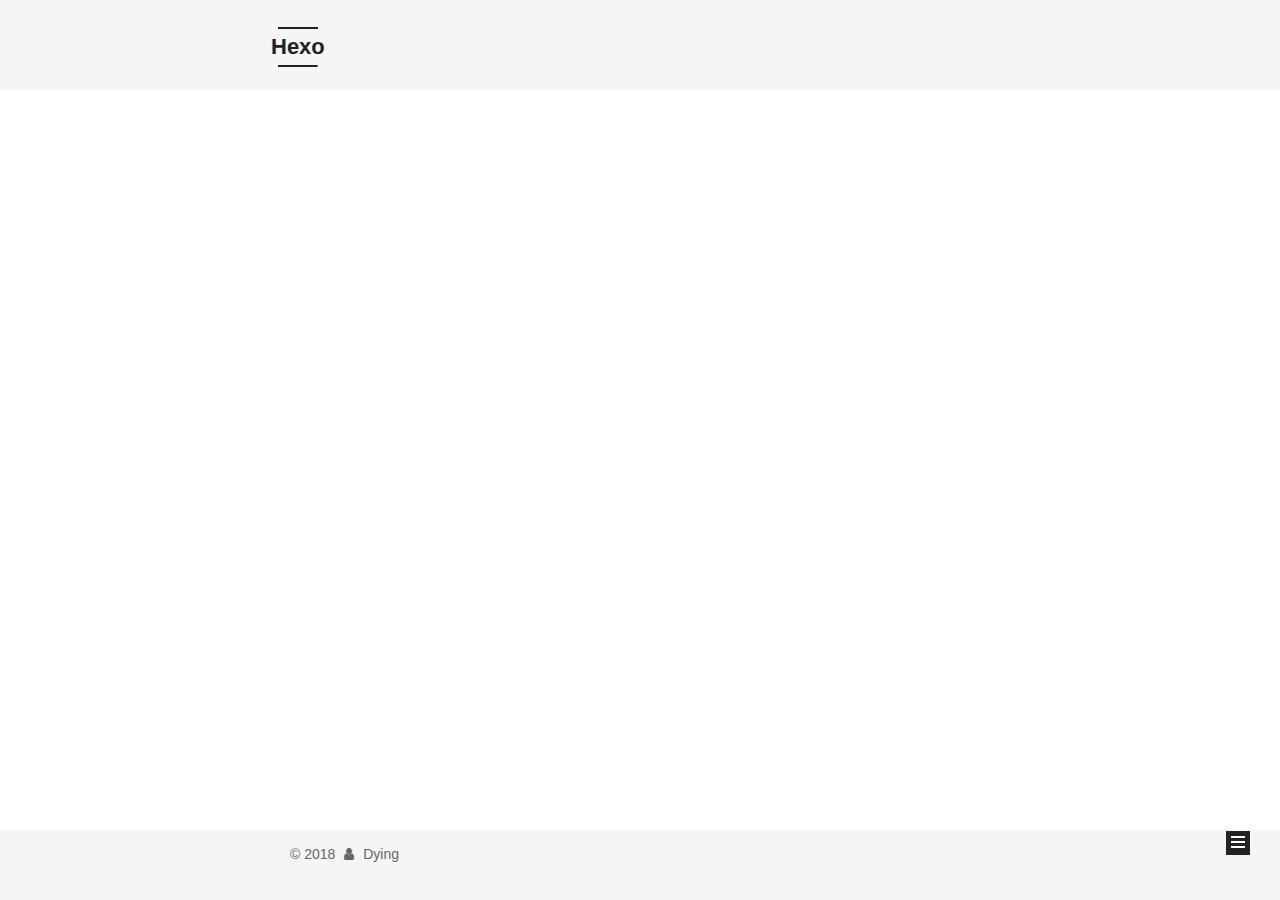
<file: index.html>
<!DOCTYPE html>



  


<html class="theme-next mist use-motion" lang="zh-CN">
<head>
  <meta charset="UTF-8"/>
<meta http-equiv="X-UA-Compatible" content="IE=edge" />
<meta name="viewport" content="width=device-width, initial-scale=1, maximum-scale=1"/>
<meta name="theme-color" content="#222">










<meta http-equiv="Cache-Control" content="no-transform" />
<meta http-equiv="Cache-Control" content="no-siteapp" />
















  
  
  <link href="/lib/fancybox/source/jquery.fancybox.css?v=2.1.5" rel="stylesheet" type="text/css" />







<link href="/lib/font-awesome/css/font-awesome.min.css?v=4.6.2" rel="stylesheet" type="text/css" />

<link href="/css/main.css?v=5.1.4" rel="stylesheet" type="text/css" />


  <link rel="apple-touch-icon" sizes="180x180" href="/images/apple-touch-icon-next.png?v=5.1.4">


  <link rel="icon" type="image/png" sizes="32x32" href="/images/favicon-32x32-next.png?v=5.1.4">


  <link rel="icon" type="image/png" sizes="16x16" href="/images/favicon-16x16-next.png?v=5.1.4">


  <link rel="mask-icon" href="/images/logo.svg?v=5.1.4" color="#222">





  <meta name="keywords" content="Hexo, NexT" />










<meta property="og:type" content="website">
<meta property="og:title" content="Hexo">
<meta property="og:url" content="http://yoursite.com/index.html">
<meta property="og:site_name" content="Hexo">
<meta property="og:locale" content="zh-CN">
<meta name="twitter:card" content="summary">
<meta name="twitter:title" content="Hexo">




<script type="text/javascript" id="hexo.configurations">
  var NexT = window.NexT || {};
  var CONFIG = {
    root: '/',
    scheme: 'Mist',
    version: '5.1.4',
    sidebar: {"position":"left","daovoice":true,"daovoice_app_id":"bbd93bb4","offset":12,"b2t":false,"scrollpercent":false,"onmobile":false},
    fancybox: true,
    tabs: true,
    motion: {"enable":true,"async":false,"transition":{"post_block":"fadeIn","post_header":"slideDownIn","post_body":"slideDownIn","coll_header":"slideLeftIn","sidebar":"slideUpIn"}},
    duoshuo: {
      userId: '0',
      author: '博主'
    },
    algolia: {
      applicationID: '',
      apiKey: '',
      indexName: '',
      hits: {"per_page":10},
      labels: {"input_placeholder":"Search for Posts","hits_empty":"We didn't find any results for the search: ${query}","hits_stats":"${hits} results found in ${time} ms"}
    }
  };
</script>



  <link rel="canonical" href="http://yoursite.com/"/>





  <title>Hexo</title>
  








</head>

<body itemscope itemtype="http://schema.org/WebPage" lang="zh-CN">

  
  
    
  

  <div class="container sidebar-position-left 
  page-home">
    <div class="headband"></div>

    <header id="header" class="header" itemscope itemtype="http://schema.org/WPHeader">
      <div class="header-inner"><div class="site-brand-wrapper">
  <div class="site-meta ">
    

    <div class="custom-logo-site-title">
      <a href="/"  class="brand" rel="start">
        <span class="logo-line-before"><i></i></span>
        <span class="site-title">Hexo</span>
        <span class="logo-line-after"><i></i></span>
      </a>
    </div>
      
        <p class="site-subtitle"></p>
      
  </div>

  <div class="site-nav-toggle">
    <button>
      <span class="btn-bar"></span>
      <span class="btn-bar"></span>
      <span class="btn-bar"></span>
    </button>
  </div>
</div>

<nav class="site-nav">
  

  
    <ul id="menu" class="menu">
      
        
        <li class="menu-item menu-item-home">
          <a href="/" rel="section">
            
              <i class="menu-item-icon fa fa-fw fa-home"></i> <br />
            
            首页
          </a>
        </li>
      
        
        <li class="menu-item menu-item-about">
          <a href="/about/" rel="section">
            
              <i class="menu-item-icon fa fa-fw fa-user"></i> <br />
            
            关于
          </a>
        </li>
      
        
        <li class="menu-item menu-item-tags">
          <a href="/tags/" rel="section">
            
              <i class="menu-item-icon fa fa-fw fa-tags"></i> <br />
            
            标签
          </a>
        </li>
      

      
        <li class="menu-item menu-item-search">
          
            <a href="javascript:;" class="popup-trigger">
          
            
              <i class="menu-item-icon fa fa-search fa-fw"></i> <br />
            
            搜索
          </a>
        </li>
      
    </ul>
  

  
    <div class="site-search">
      
  <div class="popup search-popup local-search-popup">
  <div class="local-search-header clearfix">
    <span class="search-icon">
      <i class="fa fa-search"></i>
    </span>
    <span class="popup-btn-close">
      <i class="fa fa-times-circle"></i>
    </span>
    <div class="local-search-input-wrapper">
      <input autocomplete="off"
             placeholder="搜索..." spellcheck="false"
             type="text" id="local-search-input">
    </div>
  </div>
  <div id="local-search-result"></div>
</div>



    </div>
  
</nav>



 </div>
    </header>

    <main id="main" class="main">
      <div class="main-inner">
        <div class="content-wrap">
          <div id="content" class="content">
            
  <section id="posts" class="posts-expand">
    
      

  

  
  
  

  <article class="post post-type-normal" itemscope itemtype="http://schema.org/Article">
  
  
  
  <div class="post-block">
    <link itemprop="mainEntityOfPage" href="http://yoursite.com/2018/04/20/Hello-Hexo/">

    <span hidden itemprop="author" itemscope itemtype="http://schema.org/Person">
      <meta itemprop="name" content="Dying">
      <meta itemprop="description" content="">
      <meta itemprop="image" content="/images/avatar.gif">
    </span>

    <span hidden itemprop="publisher" itemscope itemtype="http://schema.org/Organization">
      <meta itemprop="name" content="Hexo">
    </span>

    
      <header class="post-header">

        
        
          <h1 class="post-title" itemprop="name headline">
                
                <a class="post-title-link" href="/2018/04/20/Hello-Hexo/" itemprop="url">Original</a></h1>
        

        <div class="post-meta">
          <span class="post-time">
            
              <span class="post-meta-item-icon">
                <i class="fa fa-calendar-o"></i>
              </span>
              
                <span class="post-meta-item-text">发表于</span>
              
              <time title="创建于" itemprop="dateCreated datePublished" datetime="2018-04-20T15:28:07+08:00">
                2018-04-20
              </time>
            

            

            
          </span>

          

          

          
          
             <span id="/2018/04/20/Hello-Hexo/" class="leancloud_visitors" data-flag-title="Original">
               <span class="post-meta-divider">|</span>
               <span class="post-meta-item-icon">
                 <i class="fa fa-eye"></i>
               </span>
               
                 <span class="post-meta-item-text">阅读次数&#58;</span>
               
                 <span class="leancloud-visitors-count"></span>
             </span>
          

          

          
            <div class="post-wordcount">
              
                
                <span class="post-meta-item-icon">
                  <i class="fa fa-file-word-o"></i>
                </span>
                
                  <span class="post-meta-item-text">字数统计&#58;</span>
                
                <span title="字数统计">
                  0 Words
                </span>
              

              
                <span class="post-meta-divider">|</span>
              

              
                <span class="post-meta-item-icon">
                  <i class="fa fa-clock-o"></i>
                </span>
                
                  <span class="post-meta-item-text">阅读时长 &asymp;</span>
                
                <span title="阅读时长">
                  1 Minutes
                </span>
              
            </div>
          

          

        </div>
      </header>
    

    
    
    
    <div class="post-body" itemprop="articleBody">

      
      

      
        
          
          
          
          <!--noindex-->
          <div class="post-button text-center">
            <a class="btn" href="/2018/04/20/Hello-Hexo/#more" rel="contents">
              阅读全文 &raquo;
            </a>
          </div>
          <!--/noindex-->
        
      
    </div>
    
    
    

    

    

    

    <footer class="post-footer">
      

      

      

      
      
        <div class="post-eof"></div>
      
    </footer>
  </div>
  
  
  
  </article>


    
  </section>

  


          </div>
          


          

        </div>
        
          
  
  <div class="sidebar-toggle">
    <div class="sidebar-toggle-line-wrap">
      <span class="sidebar-toggle-line sidebar-toggle-line-first"></span>
      <span class="sidebar-toggle-line sidebar-toggle-line-middle"></span>
      <span class="sidebar-toggle-line sidebar-toggle-line-last"></span>
    </div>
  </div>

  <aside id="sidebar" class="sidebar">
    
    <div class="sidebar-inner">

      

      

      <section class="site-overview-wrap sidebar-panel sidebar-panel-active">
        <div class="site-overview">
          <div class="site-author motion-element" itemprop="author" itemscope itemtype="http://schema.org/Person">
            
              <p class="site-author-name" itemprop="name">Dying</p>
              <p class="site-description motion-element" itemprop="description"></p>
          </div>

          <nav class="site-state motion-element">

            
              <div class="site-state-item site-state-posts">
              
                <a href="/archives">
              
                  <span class="site-state-item-count">1</span>
                  <span class="site-state-item-name">日志</span>
                </a>
              </div>
            

            

            
              
              
              <div class="site-state-item site-state-tags">
                <a href="/tags/index.html">
                  <span class="site-state-item-count">1</span>
                  <span class="site-state-item-name">标签</span>
                </a>
              </div>
            

          </nav>

          

          
            <div class="links-of-author motion-element">
                
                  <span class="links-of-author-item">
                    <a href="https://github.com/dengyi39" target="_blank" title="GitHub">
                      
                        <i class="fa fa-fw fa-github"></i>GitHub</a>
                  </span>
                
            </div>
          

          
          

          
          
            <div class="links-of-blogroll motion-element links-of-blogroll-block">
              <div class="links-of-blogroll-title">
                <i class="fa  fa-fw fa-link"></i>
                Bay
              </div>
              <ul class="links-of-blogroll-list">
                
                  <li class="links-of-blogroll-item">
                    <a href="https://baidu.com" title="Steam2us" target="_blank">Steam2us</a>
                  </li>
                
              </ul>
            </div>
          

          

        </div>
      </section>

      

      

    </div>
  </aside>


        
      </div>
    </main>

    <footer id="footer" class="footer">
      <div class="footer-inner">
        <div class="copyright">&copy; <span itemprop="copyrightYear">2018</span>
  <span class="with-love">
    <i class="fa fa-user"></i>
  </span>
  <span class="author" itemprop="copyrightHolder">Dying</span>

  
</div>









        







        
      </div>
    </footer>

    
      <div class="back-to-top">
        <i class="fa fa-arrow-up"></i>
        
      </div>
    

    

  </div>

  

<script type="text/javascript">
  if (Object.prototype.toString.call(window.Promise) !== '[object Function]') {
    window.Promise = null;
  }
</script>









  












  
  
    <script type="text/javascript" src="/lib/jquery/index.js?v=2.1.3"></script>
  

  
  
    <script type="text/javascript" src="/lib/fastclick/lib/fastclick.min.js?v=1.0.6"></script>
  

  
  
    <script type="text/javascript" src="/lib/jquery_lazyload/jquery.lazyload.js?v=1.9.7"></script>
  

  
  
    <script type="text/javascript" src="/lib/velocity/velocity.min.js?v=1.2.1"></script>
  

  
  
    <script type="text/javascript" src="/lib/velocity/velocity.ui.min.js?v=1.2.1"></script>
  

  
  
    <script type="text/javascript" src="/lib/fancybox/source/jquery.fancybox.pack.js?v=2.1.5"></script>
  


  


  <script type="text/javascript" src="/js/src/utils.js?v=5.1.4"></script>

  <script type="text/javascript" src="/js/src/motion.js?v=5.1.4"></script>



  
  

  

  


  <script type="text/javascript" src="/js/src/bootstrap.js?v=5.1.4"></script>



  


  




	





  




  
  












  

  <script type="text/javascript">
    // Popup Window;
    var isfetched = false;
    var isXml = true;
    // Search DB path;
    var search_path = "";
    if (search_path.length === 0) {
      search_path = "search.xml";
    } else if (/json$/i.test(search_path)) {
      isXml = false;
    }
    var path = "/" + search_path;
    // monitor main search box;

    var onPopupClose = function (e) {
      $('.popup').hide();
      $('#local-search-input').val('');
      $('.search-result-list').remove();
      $('#no-result').remove();
      $(".local-search-pop-overlay").remove();
      $('body').css('overflow', '');
    }

    function proceedsearch() {
      $("body")
        .append('<div class="search-popup-overlay local-search-pop-overlay"></div>')
        .css('overflow', 'hidden');
      $('.search-popup-overlay').click(onPopupClose);
      $('.popup').toggle();
      var $localSearchInput = $('#local-search-input');
      $localSearchInput.attr("autocapitalize", "none");
      $localSearchInput.attr("autocorrect", "off");
      $localSearchInput.focus();
    }

    // search function;
    var searchFunc = function(path, search_id, content_id) {
      'use strict';

      // start loading animation
      $("body")
        .append('<div class="search-popup-overlay local-search-pop-overlay">' +
          '<div id="search-loading-icon">' +
          '<i class="fa fa-spinner fa-pulse fa-5x fa-fw"></i>' +
          '</div>' +
          '</div>')
        .css('overflow', 'hidden');
      $("#search-loading-icon").css('margin', '20% auto 0 auto').css('text-align', 'center');

      $.ajax({
        url: path,
        dataType: isXml ? "xml" : "json",
        async: true,
        success: function(res) {
          // get the contents from search data
          isfetched = true;
          $('.popup').detach().appendTo('.header-inner');
          var datas = isXml ? $("entry", res).map(function() {
            return {
              title: $("title", this).text(),
              content: $("content",this).text(),
              url: $("url" , this).text()
            };
          }).get() : res;
          var input = document.getElementById(search_id);
          var resultContent = document.getElementById(content_id);
          var inputEventFunction = function() {
            var searchText = input.value.trim().toLowerCase();
            var keywords = searchText.split(/[\s\-]+/);
            if (keywords.length > 1) {
              keywords.push(searchText);
            }
            var resultItems = [];
            if (searchText.length > 0) {
              // perform local searching
              datas.forEach(function(data) {
                var isMatch = false;
                var hitCount = 0;
                var searchTextCount = 0;
                var title = data.title.trim();
                var titleInLowerCase = title.toLowerCase();
                var content = data.content.trim().replace(/<[^>]+>/g,"");
                var contentInLowerCase = content.toLowerCase();
                var articleUrl = decodeURIComponent(data.url);
                var indexOfTitle = [];
                var indexOfContent = [];
                // only match articles with not empty titles
                if(title != '') {
                  keywords.forEach(function(keyword) {
                    function getIndexByWord(word, text, caseSensitive) {
                      var wordLen = word.length;
                      if (wordLen === 0) {
                        return [];
                      }
                      var startPosition = 0, position = [], index = [];
                      if (!caseSensitive) {
                        text = text.toLowerCase();
                        word = word.toLowerCase();
                      }
                      while ((position = text.indexOf(word, startPosition)) > -1) {
                        index.push({position: position, word: word});
                        startPosition = position + wordLen;
                      }
                      return index;
                    }

                    indexOfTitle = indexOfTitle.concat(getIndexByWord(keyword, titleInLowerCase, false));
                    indexOfContent = indexOfContent.concat(getIndexByWord(keyword, contentInLowerCase, false));
                  });
                  if (indexOfTitle.length > 0 || indexOfContent.length > 0) {
                    isMatch = true;
                    hitCount = indexOfTitle.length + indexOfContent.length;
                  }
                }

                // show search results

                if (isMatch) {
                  // sort index by position of keyword

                  [indexOfTitle, indexOfContent].forEach(function (index) {
                    index.sort(function (itemLeft, itemRight) {
                      if (itemRight.position !== itemLeft.position) {
                        return itemRight.position - itemLeft.position;
                      } else {
                        return itemLeft.word.length - itemRight.word.length;
                      }
                    });
                  });

                  // merge hits into slices

                  function mergeIntoSlice(text, start, end, index) {
                    var item = index[index.length - 1];
                    var position = item.position;
                    var word = item.word;
                    var hits = [];
                    var searchTextCountInSlice = 0;
                    while (position + word.length <= end && index.length != 0) {
                      if (word === searchText) {
                        searchTextCountInSlice++;
                      }
                      hits.push({position: position, length: word.length});
                      var wordEnd = position + word.length;

                      // move to next position of hit

                      index.pop();
                      while (index.length != 0) {
                        item = index[index.length - 1];
                        position = item.position;
                        word = item.word;
                        if (wordEnd > position) {
                          index.pop();
                        } else {
                          break;
                        }
                      }
                    }
                    searchTextCount += searchTextCountInSlice;
                    return {
                      hits: hits,
                      start: start,
                      end: end,
                      searchTextCount: searchTextCountInSlice
                    };
                  }

                  var slicesOfTitle = [];
                  if (indexOfTitle.length != 0) {
                    slicesOfTitle.push(mergeIntoSlice(title, 0, title.length, indexOfTitle));
                  }

                  var slicesOfContent = [];
                  while (indexOfContent.length != 0) {
                    var item = indexOfContent[indexOfContent.length - 1];
                    var position = item.position;
                    var word = item.word;
                    // cut out 100 characters
                    var start = position - 20;
                    var end = position + 80;
                    if(start < 0){
                      start = 0;
                    }
                    if (end < position + word.length) {
                      end = position + word.length;
                    }
                    if(end > content.length){
                      end = content.length;
                    }
                    slicesOfContent.push(mergeIntoSlice(content, start, end, indexOfContent));
                  }

                  // sort slices in content by search text's count and hits' count

                  slicesOfContent.sort(function (sliceLeft, sliceRight) {
                    if (sliceLeft.searchTextCount !== sliceRight.searchTextCount) {
                      return sliceRight.searchTextCount - sliceLeft.searchTextCount;
                    } else if (sliceLeft.hits.length !== sliceRight.hits.length) {
                      return sliceRight.hits.length - sliceLeft.hits.length;
                    } else {
                      return sliceLeft.start - sliceRight.start;
                    }
                  });

                  // select top N slices in content

                  var upperBound = parseInt('1');
                  if (upperBound >= 0) {
                    slicesOfContent = slicesOfContent.slice(0, upperBound);
                  }

                  // highlight title and content

                  function highlightKeyword(text, slice) {
                    var result = '';
                    var prevEnd = slice.start;
                    slice.hits.forEach(function (hit) {
                      result += text.substring(prevEnd, hit.position);
                      var end = hit.position + hit.length;
                      result += '<b class="search-keyword">' + text.substring(hit.position, end) + '</b>';
                      prevEnd = end;
                    });
                    result += text.substring(prevEnd, slice.end);
                    return result;
                  }

                  var resultItem = '';

                  if (slicesOfTitle.length != 0) {
                    resultItem += "<li><a href='" + articleUrl + "' class='search-result-title'>" + highlightKeyword(title, slicesOfTitle[0]) + "</a>";
                  } else {
                    resultItem += "<li><a href='" + articleUrl + "' class='search-result-title'>" + title + "</a>";
                  }

                  slicesOfContent.forEach(function (slice) {
                    resultItem += "<a href='" + articleUrl + "'>" +
                      "<p class=\"search-result\">" + highlightKeyword(content, slice) +
                      "...</p>" + "</a>";
                  });

                  resultItem += "</li>";
                  resultItems.push({
                    item: resultItem,
                    searchTextCount: searchTextCount,
                    hitCount: hitCount,
                    id: resultItems.length
                  });
                }
              })
            };
            if (keywords.length === 1 && keywords[0] === "") {
              resultContent.innerHTML = '<div id="no-result"><i class="fa fa-search fa-5x" /></div>'
            } else if (resultItems.length === 0) {
              resultContent.innerHTML = '<div id="no-result"><i class="fa fa-frown-o fa-5x" /></div>'
            } else {
              resultItems.sort(function (resultLeft, resultRight) {
                if (resultLeft.searchTextCount !== resultRight.searchTextCount) {
                  return resultRight.searchTextCount - resultLeft.searchTextCount;
                } else if (resultLeft.hitCount !== resultRight.hitCount) {
                  return resultRight.hitCount - resultLeft.hitCount;
                } else {
                  return resultRight.id - resultLeft.id;
                }
              });
              var searchResultList = '<ul class=\"search-result-list\">';
              resultItems.forEach(function (result) {
                searchResultList += result.item;
              })
              searchResultList += "</ul>";
              resultContent.innerHTML = searchResultList;
            }
          }

          if ('auto' === 'auto') {
            input.addEventListener('input', inputEventFunction);
          } else {
            $('.search-icon').click(inputEventFunction);
            input.addEventListener('keypress', function (event) {
              if (event.keyCode === 13) {
                inputEventFunction();
              }
            });
          }

          // remove loading animation
          $(".local-search-pop-overlay").remove();
          $('body').css('overflow', '');

          proceedsearch();
        }
      });
    }

    // handle and trigger popup window;
    $('.popup-trigger').click(function(e) {
      e.stopPropagation();
      if (isfetched === false) {
        searchFunc(path, 'local-search-input', 'local-search-result');
      } else {
        proceedsearch();
      };
    });

    $('.popup-btn-close').click(onPopupClose);
    $('.popup').click(function(e){
      e.stopPropagation();
    });
    $(document).on('keyup', function (event) {
      var shouldDismissSearchPopup = event.which === 27 &&
        $('.search-popup').is(':visible');
      if (shouldDismissSearchPopup) {
        onPopupClose();
      }
    });
  </script>





  

  
  <script src="https://cdn1.lncld.net/static/js/av-core-mini-0.6.4.js"></script>
  <script>AV.initialize("g1IvjxM2npi6fc4ct28LkmbX-gzGzoHsz", "bstdCwIsVfOUi4Vdwrp3r1Ru");</script>
  <script>
    function showTime(Counter) {
      var query = new AV.Query(Counter);
      var entries = [];
      var $visitors = $(".leancloud_visitors");

      $visitors.each(function () {
        entries.push( $(this).attr("id").trim() );
      });

      query.containedIn('url', entries);
      query.find()
        .done(function (results) {
          var COUNT_CONTAINER_REF = '.leancloud-visitors-count';

          if (results.length === 0) {
            $visitors.find(COUNT_CONTAINER_REF).text(0);
            return;
          }

          for (var i = 0; i < results.length; i++) {
            var item = results[i];
            var url = item.get('url');
            var time = item.get('time');
            var element = document.getElementById(url);

            $(element).find(COUNT_CONTAINER_REF).text(time);
          }
          for(var i = 0; i < entries.length; i++) {
            var url = entries[i];
            var element = document.getElementById(url);
            var countSpan = $(element).find(COUNT_CONTAINER_REF);
            if( countSpan.text() == '') {
              countSpan.text(0);
            }
          }
        })
        .fail(function (object, error) {
          console.log("Error: " + error.code + " " + error.message);
        });
    }

    function addCount(Counter) {
      var $visitors = $(".leancloud_visitors");
      var url = $visitors.attr('id').trim();
      var title = $visitors.attr('data-flag-title').trim();
      var query = new AV.Query(Counter);

      query.equalTo("url", url);
      query.find({
        success: function(results) {
          if (results.length > 0) {
            var counter = results[0];
            counter.fetchWhenSave(true);
            counter.increment("time");
            counter.save(null, {
              success: function(counter) {
                var $element = $(document.getElementById(url));
                $element.find('.leancloud-visitors-count').text(counter.get('time'));
              },
              error: function(counter, error) {
                console.log('Failed to save Visitor num, with error message: ' + error.message);
              }
            });
          } else {
            var newcounter = new Counter();
            /* Set ACL */
            var acl = new AV.ACL();
            acl.setPublicReadAccess(true);
            acl.setPublicWriteAccess(true);
            newcounter.setACL(acl);
            /* End Set ACL */
            newcounter.set("title", title);
            newcounter.set("url", url);
            newcounter.set("time", 1);
            newcounter.save(null, {
              success: function(newcounter) {
                var $element = $(document.getElementById(url));
                $element.find('.leancloud-visitors-count').text(newcounter.get('time'));
              },
              error: function(newcounter, error) {
                console.log('Failed to create');
              }
            });
          }
        },
        error: function(error) {
          console.log('Error:' + error.code + " " + error.message);
        }
      });
    }

    $(function() {
      var Counter = AV.Object.extend("Counter");
      if ($('.leancloud_visitors').length == 1) {
        addCount(Counter);
      } else if ($('.post-title-link').length > 1) {
        showTime(Counter);
      }
    });
  </script>



  

  

  
  

  

  

  

</body>
</html>
</file>
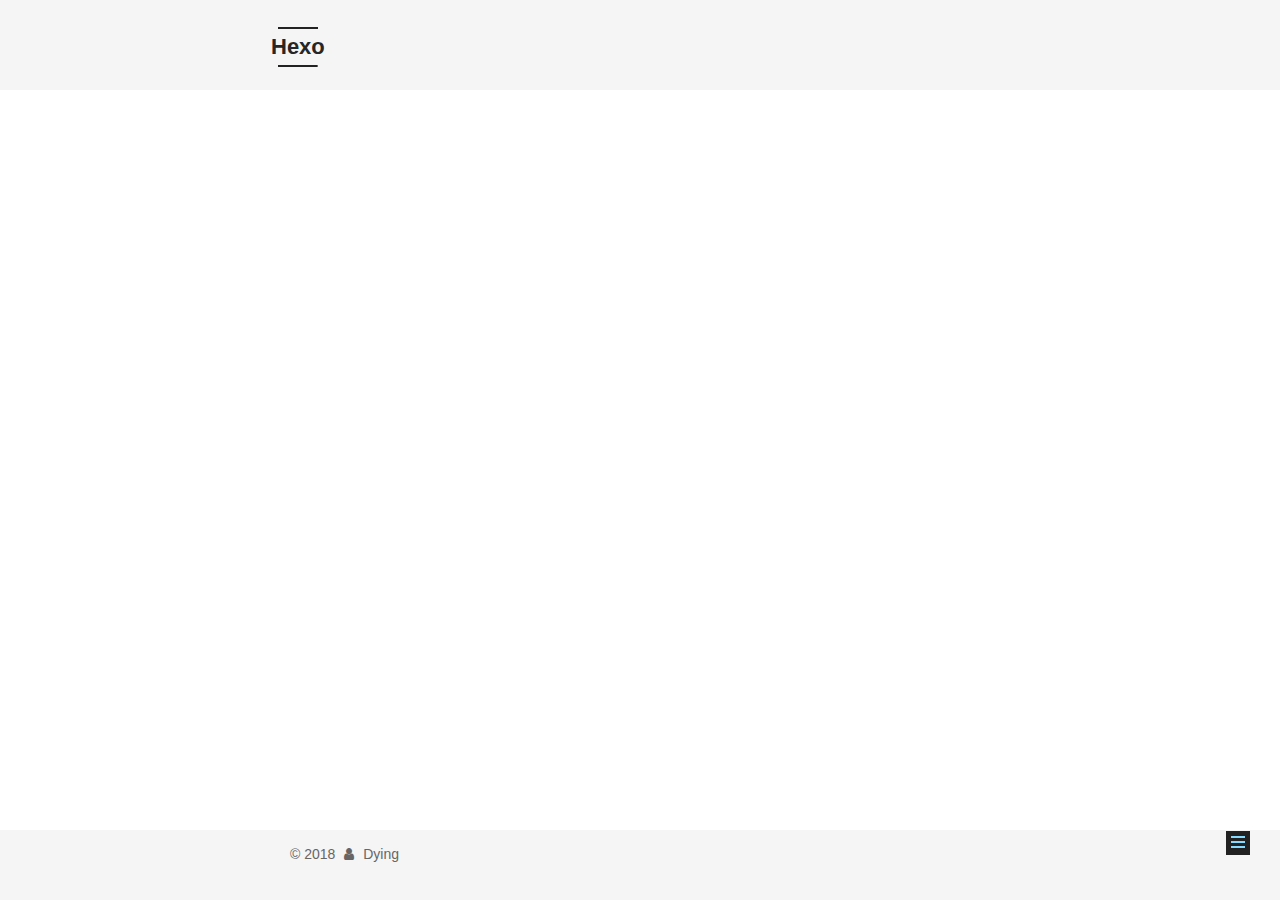
<file: about/index.html>
<!DOCTYPE html>



  


<html class="theme-next mist use-motion" lang="zh-CN">
<head>
  <meta charset="UTF-8"/>
<meta http-equiv="X-UA-Compatible" content="IE=edge" />
<meta name="viewport" content="width=device-width, initial-scale=1, maximum-scale=1"/>
<meta name="theme-color" content="#222">










<meta http-equiv="Cache-Control" content="no-transform" />
<meta http-equiv="Cache-Control" content="no-siteapp" />
















  
  
  <link href="/lib/fancybox/source/jquery.fancybox.css?v=2.1.5" rel="stylesheet" type="text/css" />







<link href="/lib/font-awesome/css/font-awesome.min.css?v=4.6.2" rel="stylesheet" type="text/css" />

<link href="/css/main.css?v=5.1.4" rel="stylesheet" type="text/css" />


  <link rel="apple-touch-icon" sizes="180x180" href="/images/apple-touch-icon-next.png?v=5.1.4">


  <link rel="icon" type="image/png" sizes="32x32" href="/images/favicon-32x32-next.png?v=5.1.4">


  <link rel="icon" type="image/png" sizes="16x16" href="/images/favicon-16x16-next.png?v=5.1.4">


  <link rel="mask-icon" href="/images/logo.svg?v=5.1.4" color="#222">





  <meta name="keywords" content="Hexo, NexT" />










<meta name="description" content="Always be something to find 2018/4/17    22:30:12  *  be the treasure in my palm">
<meta property="og:type" content="website">
<meta property="og:title" content="About This Site">
<meta property="og:url" content="http://yoursite.com/about/index.html">
<meta property="og:site_name" content="Hexo">
<meta property="og:description" content="Always be something to find 2018/4/17    22:30:12  *  be the treasure in my palm">
<meta property="og:locale" content="zh-CN">
<meta property="og:updated_time" content="2018-04-20T07:20:32.475Z">
<meta name="twitter:card" content="summary">
<meta name="twitter:title" content="About This Site">
<meta name="twitter:description" content="Always be something to find 2018/4/17    22:30:12  *  be the treasure in my palm">




<script type="text/javascript" id="hexo.configurations">
  var NexT = window.NexT || {};
  var CONFIG = {
    root: '/',
    scheme: 'Mist',
    version: '5.1.4',
    sidebar: {"position":"left","daovoice":true,"daovoice_app_id":"bbd93bb4","offset":12,"b2t":false,"scrollpercent":false,"onmobile":false},
    fancybox: true,
    tabs: true,
    motion: {"enable":true,"async":false,"transition":{"post_block":"fadeIn","post_header":"slideDownIn","post_body":"slideDownIn","coll_header":"slideLeftIn","sidebar":"slideUpIn"}},
    duoshuo: {
      userId: '0',
      author: '博主'
    },
    algolia: {
      applicationID: '',
      apiKey: '',
      indexName: '',
      hits: {"per_page":10},
      labels: {"input_placeholder":"Search for Posts","hits_empty":"We didn't find any results for the search: ${query}","hits_stats":"${hits} results found in ${time} ms"}
    }
  };
</script>



  <link rel="canonical" href="http://yoursite.com/about/"/>





  <title>About This Site | Hexo</title>
  








</head>

<body itemscope itemtype="http://schema.org/WebPage" lang="zh-CN">

  
  
    
  

  <div class="container sidebar-position-left page-post-detail">
    <div class="headband"></div>

    <header id="header" class="header" itemscope itemtype="http://schema.org/WPHeader">
      <div class="header-inner"><div class="site-brand-wrapper">
  <div class="site-meta ">
    

    <div class="custom-logo-site-title">
      <a href="/"  class="brand" rel="start">
        <span class="logo-line-before"><i></i></span>
        <span class="site-title">Hexo</span>
        <span class="logo-line-after"><i></i></span>
      </a>
    </div>
      
        <p class="site-subtitle"></p>
      
  </div>

  <div class="site-nav-toggle">
    <button>
      <span class="btn-bar"></span>
      <span class="btn-bar"></span>
      <span class="btn-bar"></span>
    </button>
  </div>
</div>

<nav class="site-nav">
  

  
    <ul id="menu" class="menu">
      
        
        <li class="menu-item menu-item-home">
          <a href="/" rel="section">
            
              <i class="menu-item-icon fa fa-fw fa-home"></i> <br />
            
            首页
          </a>
        </li>
      
        
        <li class="menu-item menu-item-about">
          <a href="/about/" rel="section">
            
              <i class="menu-item-icon fa fa-fw fa-user"></i> <br />
            
            关于
          </a>
        </li>
      
        
        <li class="menu-item menu-item-tags">
          <a href="/tags/" rel="section">
            
              <i class="menu-item-icon fa fa-fw fa-tags"></i> <br />
            
            标签
          </a>
        </li>
      

      
        <li class="menu-item menu-item-search">
          
            <a href="javascript:;" class="popup-trigger">
          
            
              <i class="menu-item-icon fa fa-search fa-fw"></i> <br />
            
            搜索
          </a>
        </li>
      
    </ul>
  

  
    <div class="site-search">
      
  <div class="popup search-popup local-search-popup">
  <div class="local-search-header clearfix">
    <span class="search-icon">
      <i class="fa fa-search"></i>
    </span>
    <span class="popup-btn-close">
      <i class="fa fa-times-circle"></i>
    </span>
    <div class="local-search-input-wrapper">
      <input autocomplete="off"
             placeholder="搜索..." spellcheck="false"
             type="text" id="local-search-input">
    </div>
  </div>
  <div id="local-search-result"></div>
</div>



    </div>
  
</nav>



 </div>
    </header>

    <main id="main" class="main">
      <div class="main-inner">
        <div class="content-wrap">
          <div id="content" class="content">
            

  <div id="posts" class="posts-expand">
    
    
    
    <div class="post-block page">
      <header class="post-header">

	<h1 class="post-title" itemprop="name headline">About This Site</h1>



</header>

      
      
      
      <div class="post-body">
        
        
          <p><em>Always be something to find</em></p>
<pre><code>2018/4/17    22:30:12
</code></pre><hr>
<p>*</p>
<blockquote>
<p><em>be the treasure in my palm</em></p>
</blockquote>

        
      </div>
      
      
      
    </div>
    
    
    
  </div>


          </div>
          


          

        </div>
        
          
  
  <div class="sidebar-toggle">
    <div class="sidebar-toggle-line-wrap">
      <span class="sidebar-toggle-line sidebar-toggle-line-first"></span>
      <span class="sidebar-toggle-line sidebar-toggle-line-middle"></span>
      <span class="sidebar-toggle-line sidebar-toggle-line-last"></span>
    </div>
  </div>

  <aside id="sidebar" class="sidebar">
    
    <div class="sidebar-inner">

      

      

      <section class="site-overview-wrap sidebar-panel sidebar-panel-active">
        <div class="site-overview">
          <div class="site-author motion-element" itemprop="author" itemscope itemtype="http://schema.org/Person">
            
              <p class="site-author-name" itemprop="name">Dying</p>
              <p class="site-description motion-element" itemprop="description"></p>
          </div>

          <nav class="site-state motion-element">

            
              <div class="site-state-item site-state-posts">
              
                <a href="/archives">
              
                  <span class="site-state-item-count">1</span>
                  <span class="site-state-item-name">日志</span>
                </a>
              </div>
            

            

            
              
              
              <div class="site-state-item site-state-tags">
                <a href="/tags/index.html">
                  <span class="site-state-item-count">1</span>
                  <span class="site-state-item-name">标签</span>
                </a>
              </div>
            

          </nav>

          

          
            <div class="links-of-author motion-element">
                
                  <span class="links-of-author-item">
                    <a href="https://github.com/dengyi39" target="_blank" title="GitHub">
                      
                        <i class="fa fa-fw fa-github"></i>GitHub</a>
                  </span>
                
            </div>
          

          
          

          
          
            <div class="links-of-blogroll motion-element links-of-blogroll-block">
              <div class="links-of-blogroll-title">
                <i class="fa  fa-fw fa-link"></i>
                Bay
              </div>
              <ul class="links-of-blogroll-list">
                
                  <li class="links-of-blogroll-item">
                    <a href="https://baidu.com" title="Steam2us" target="_blank">Steam2us</a>
                  </li>
                
              </ul>
            </div>
          

          

        </div>
      </section>

      

      

    </div>
  </aside>


        
      </div>
    </main>

    <footer id="footer" class="footer">
      <div class="footer-inner">
        <div class="copyright">&copy; <span itemprop="copyrightYear">2018</span>
  <span class="with-love">
    <i class="fa fa-user"></i>
  </span>
  <span class="author" itemprop="copyrightHolder">Dying</span>

  
</div>









        







        
      </div>
    </footer>

    
      <div class="back-to-top">
        <i class="fa fa-arrow-up"></i>
        
      </div>
    

    

  </div>

  

<script type="text/javascript">
  if (Object.prototype.toString.call(window.Promise) !== '[object Function]') {
    window.Promise = null;
  }
</script>









  












  
  
    <script type="text/javascript" src="/lib/jquery/index.js?v=2.1.3"></script>
  

  
  
    <script type="text/javascript" src="/lib/fastclick/lib/fastclick.min.js?v=1.0.6"></script>
  

  
  
    <script type="text/javascript" src="/lib/jquery_lazyload/jquery.lazyload.js?v=1.9.7"></script>
  

  
  
    <script type="text/javascript" src="/lib/velocity/velocity.min.js?v=1.2.1"></script>
  

  
  
    <script type="text/javascript" src="/lib/velocity/velocity.ui.min.js?v=1.2.1"></script>
  

  
  
    <script type="text/javascript" src="/lib/fancybox/source/jquery.fancybox.pack.js?v=2.1.5"></script>
  


  


  <script type="text/javascript" src="/js/src/utils.js?v=5.1.4"></script>

  <script type="text/javascript" src="/js/src/motion.js?v=5.1.4"></script>



  
  

  
  <script type="text/javascript" src="/js/src/scrollspy.js?v=5.1.4"></script>
<script type="text/javascript" src="/js/src/post-details.js?v=5.1.4"></script>



  


  <script type="text/javascript" src="/js/src/bootstrap.js?v=5.1.4"></script>



  


  




	





  




  
  












  

  <script type="text/javascript">
    // Popup Window;
    var isfetched = false;
    var isXml = true;
    // Search DB path;
    var search_path = "";
    if (search_path.length === 0) {
      search_path = "search.xml";
    } else if (/json$/i.test(search_path)) {
      isXml = false;
    }
    var path = "/" + search_path;
    // monitor main search box;

    var onPopupClose = function (e) {
      $('.popup').hide();
      $('#local-search-input').val('');
      $('.search-result-list').remove();
      $('#no-result').remove();
      $(".local-search-pop-overlay").remove();
      $('body').css('overflow', '');
    }

    function proceedsearch() {
      $("body")
        .append('<div class="search-popup-overlay local-search-pop-overlay"></div>')
        .css('overflow', 'hidden');
      $('.search-popup-overlay').click(onPopupClose);
      $('.popup').toggle();
      var $localSearchInput = $('#local-search-input');
      $localSearchInput.attr("autocapitalize", "none");
      $localSearchInput.attr("autocorrect", "off");
      $localSearchInput.focus();
    }

    // search function;
    var searchFunc = function(path, search_id, content_id) {
      'use strict';

      // start loading animation
      $("body")
        .append('<div class="search-popup-overlay local-search-pop-overlay">' +
          '<div id="search-loading-icon">' +
          '<i class="fa fa-spinner fa-pulse fa-5x fa-fw"></i>' +
          '</div>' +
          '</div>')
        .css('overflow', 'hidden');
      $("#search-loading-icon").css('margin', '20% auto 0 auto').css('text-align', 'center');

      $.ajax({
        url: path,
        dataType: isXml ? "xml" : "json",
        async: true,
        success: function(res) {
          // get the contents from search data
          isfetched = true;
          $('.popup').detach().appendTo('.header-inner');
          var datas = isXml ? $("entry", res).map(function() {
            return {
              title: $("title", this).text(),
              content: $("content",this).text(),
              url: $("url" , this).text()
            };
          }).get() : res;
          var input = document.getElementById(search_id);
          var resultContent = document.getElementById(content_id);
          var inputEventFunction = function() {
            var searchText = input.value.trim().toLowerCase();
            var keywords = searchText.split(/[\s\-]+/);
            if (keywords.length > 1) {
              keywords.push(searchText);
            }
            var resultItems = [];
            if (searchText.length > 0) {
              // perform local searching
              datas.forEach(function(data) {
                var isMatch = false;
                var hitCount = 0;
                var searchTextCount = 0;
                var title = data.title.trim();
                var titleInLowerCase = title.toLowerCase();
                var content = data.content.trim().replace(/<[^>]+>/g,"");
                var contentInLowerCase = content.toLowerCase();
                var articleUrl = decodeURIComponent(data.url);
                var indexOfTitle = [];
                var indexOfContent = [];
                // only match articles with not empty titles
                if(title != '') {
                  keywords.forEach(function(keyword) {
                    function getIndexByWord(word, text, caseSensitive) {
                      var wordLen = word.length;
                      if (wordLen === 0) {
                        return [];
                      }
                      var startPosition = 0, position = [], index = [];
                      if (!caseSensitive) {
                        text = text.toLowerCase();
                        word = word.toLowerCase();
                      }
                      while ((position = text.indexOf(word, startPosition)) > -1) {
                        index.push({position: position, word: word});
                        startPosition = position + wordLen;
                      }
                      return index;
                    }

                    indexOfTitle = indexOfTitle.concat(getIndexByWord(keyword, titleInLowerCase, false));
                    indexOfContent = indexOfContent.concat(getIndexByWord(keyword, contentInLowerCase, false));
                  });
                  if (indexOfTitle.length > 0 || indexOfContent.length > 0) {
                    isMatch = true;
                    hitCount = indexOfTitle.length + indexOfContent.length;
                  }
                }

                // show search results

                if (isMatch) {
                  // sort index by position of keyword

                  [indexOfTitle, indexOfContent].forEach(function (index) {
                    index.sort(function (itemLeft, itemRight) {
                      if (itemRight.position !== itemLeft.position) {
                        return itemRight.position - itemLeft.position;
                      } else {
                        return itemLeft.word.length - itemRight.word.length;
                      }
                    });
                  });

                  // merge hits into slices

                  function mergeIntoSlice(text, start, end, index) {
                    var item = index[index.length - 1];
                    var position = item.position;
                    var word = item.word;
                    var hits = [];
                    var searchTextCountInSlice = 0;
                    while (position + word.length <= end && index.length != 0) {
                      if (word === searchText) {
                        searchTextCountInSlice++;
                      }
                      hits.push({position: position, length: word.length});
                      var wordEnd = position + word.length;

                      // move to next position of hit

                      index.pop();
                      while (index.length != 0) {
                        item = index[index.length - 1];
                        position = item.position;
                        word = item.word;
                        if (wordEnd > position) {
                          index.pop();
                        } else {
                          break;
                        }
                      }
                    }
                    searchTextCount += searchTextCountInSlice;
                    return {
                      hits: hits,
                      start: start,
                      end: end,
                      searchTextCount: searchTextCountInSlice
                    };
                  }

                  var slicesOfTitle = [];
                  if (indexOfTitle.length != 0) {
                    slicesOfTitle.push(mergeIntoSlice(title, 0, title.length, indexOfTitle));
                  }

                  var slicesOfContent = [];
                  while (indexOfContent.length != 0) {
                    var item = indexOfContent[indexOfContent.length - 1];
                    var position = item.position;
                    var word = item.word;
                    // cut out 100 characters
                    var start = position - 20;
                    var end = position + 80;
                    if(start < 0){
                      start = 0;
                    }
                    if (end < position + word.length) {
                      end = position + word.length;
                    }
                    if(end > content.length){
                      end = content.length;
                    }
                    slicesOfContent.push(mergeIntoSlice(content, start, end, indexOfContent));
                  }

                  // sort slices in content by search text's count and hits' count

                  slicesOfContent.sort(function (sliceLeft, sliceRight) {
                    if (sliceLeft.searchTextCount !== sliceRight.searchTextCount) {
                      return sliceRight.searchTextCount - sliceLeft.searchTextCount;
                    } else if (sliceLeft.hits.length !== sliceRight.hits.length) {
                      return sliceRight.hits.length - sliceLeft.hits.length;
                    } else {
                      return sliceLeft.start - sliceRight.start;
                    }
                  });

                  // select top N slices in content

                  var upperBound = parseInt('1');
                  if (upperBound >= 0) {
                    slicesOfContent = slicesOfContent.slice(0, upperBound);
                  }

                  // highlight title and content

                  function highlightKeyword(text, slice) {
                    var result = '';
                    var prevEnd = slice.start;
                    slice.hits.forEach(function (hit) {
                      result += text.substring(prevEnd, hit.position);
                      var end = hit.position + hit.length;
                      result += '<b class="search-keyword">' + text.substring(hit.position, end) + '</b>';
                      prevEnd = end;
                    });
                    result += text.substring(prevEnd, slice.end);
                    return result;
                  }

                  var resultItem = '';

                  if (slicesOfTitle.length != 0) {
                    resultItem += "<li><a href='" + articleUrl + "' class='search-result-title'>" + highlightKeyword(title, slicesOfTitle[0]) + "</a>";
                  } else {
                    resultItem += "<li><a href='" + articleUrl + "' class='search-result-title'>" + title + "</a>";
                  }

                  slicesOfContent.forEach(function (slice) {
                    resultItem += "<a href='" + articleUrl + "'>" +
                      "<p class=\"search-result\">" + highlightKeyword(content, slice) +
                      "...</p>" + "</a>";
                  });

                  resultItem += "</li>";
                  resultItems.push({
                    item: resultItem,
                    searchTextCount: searchTextCount,
                    hitCount: hitCount,
                    id: resultItems.length
                  });
                }
              })
            };
            if (keywords.length === 1 && keywords[0] === "") {
              resultContent.innerHTML = '<div id="no-result"><i class="fa fa-search fa-5x" /></div>'
            } else if (resultItems.length === 0) {
              resultContent.innerHTML = '<div id="no-result"><i class="fa fa-frown-o fa-5x" /></div>'
            } else {
              resultItems.sort(function (resultLeft, resultRight) {
                if (resultLeft.searchTextCount !== resultRight.searchTextCount) {
                  return resultRight.searchTextCount - resultLeft.searchTextCount;
                } else if (resultLeft.hitCount !== resultRight.hitCount) {
                  return resultRight.hitCount - resultLeft.hitCount;
                } else {
                  return resultRight.id - resultLeft.id;
                }
              });
              var searchResultList = '<ul class=\"search-result-list\">';
              resultItems.forEach(function (result) {
                searchResultList += result.item;
              })
              searchResultList += "</ul>";
              resultContent.innerHTML = searchResultList;
            }
          }

          if ('auto' === 'auto') {
            input.addEventListener('input', inputEventFunction);
          } else {
            $('.search-icon').click(inputEventFunction);
            input.addEventListener('keypress', function (event) {
              if (event.keyCode === 13) {
                inputEventFunction();
              }
            });
          }

          // remove loading animation
          $(".local-search-pop-overlay").remove();
          $('body').css('overflow', '');

          proceedsearch();
        }
      });
    }

    // handle and trigger popup window;
    $('.popup-trigger').click(function(e) {
      e.stopPropagation();
      if (isfetched === false) {
        searchFunc(path, 'local-search-input', 'local-search-result');
      } else {
        proceedsearch();
      };
    });

    $('.popup-btn-close').click(onPopupClose);
    $('.popup').click(function(e){
      e.stopPropagation();
    });
    $(document).on('keyup', function (event) {
      var shouldDismissSearchPopup = event.which === 27 &&
        $('.search-popup').is(':visible');
      if (shouldDismissSearchPopup) {
        onPopupClose();
      }
    });
  </script>





  

  
  <script src="https://cdn1.lncld.net/static/js/av-core-mini-0.6.4.js"></script>
  <script>AV.initialize("g1IvjxM2npi6fc4ct28LkmbX-gzGzoHsz", "bstdCwIsVfOUi4Vdwrp3r1Ru");</script>
  <script>
    function showTime(Counter) {
      var query = new AV.Query(Counter);
      var entries = [];
      var $visitors = $(".leancloud_visitors");

      $visitors.each(function () {
        entries.push( $(this).attr("id").trim() );
      });

      query.containedIn('url', entries);
      query.find()
        .done(function (results) {
          var COUNT_CONTAINER_REF = '.leancloud-visitors-count';

          if (results.length === 0) {
            $visitors.find(COUNT_CONTAINER_REF).text(0);
            return;
          }

          for (var i = 0; i < results.length; i++) {
            var item = results[i];
            var url = item.get('url');
            var time = item.get('time');
            var element = document.getElementById(url);

            $(element).find(COUNT_CONTAINER_REF).text(time);
          }
          for(var i = 0; i < entries.length; i++) {
            var url = entries[i];
            var element = document.getElementById(url);
            var countSpan = $(element).find(COUNT_CONTAINER_REF);
            if( countSpan.text() == '') {
              countSpan.text(0);
            }
          }
        })
        .fail(function (object, error) {
          console.log("Error: " + error.code + " " + error.message);
        });
    }

    function addCount(Counter) {
      var $visitors = $(".leancloud_visitors");
      var url = $visitors.attr('id').trim();
      var title = $visitors.attr('data-flag-title').trim();
      var query = new AV.Query(Counter);

      query.equalTo("url", url);
      query.find({
        success: function(results) {
          if (results.length > 0) {
            var counter = results[0];
            counter.fetchWhenSave(true);
            counter.increment("time");
            counter.save(null, {
              success: function(counter) {
                var $element = $(document.getElementById(url));
                $element.find('.leancloud-visitors-count').text(counter.get('time'));
              },
              error: function(counter, error) {
                console.log('Failed to save Visitor num, with error message: ' + error.message);
              }
            });
          } else {
            var newcounter = new Counter();
            /* Set ACL */
            var acl = new AV.ACL();
            acl.setPublicReadAccess(true);
            acl.setPublicWriteAccess(true);
            newcounter.setACL(acl);
            /* End Set ACL */
            newcounter.set("title", title);
            newcounter.set("url", url);
            newcounter.set("time", 1);
            newcounter.save(null, {
              success: function(newcounter) {
                var $element = $(document.getElementById(url));
                $element.find('.leancloud-visitors-count').text(newcounter.get('time'));
              },
              error: function(newcounter, error) {
                console.log('Failed to create');
              }
            });
          }
        },
        error: function(error) {
          console.log('Error:' + error.code + " " + error.message);
        }
      });
    }

    $(function() {
      var Counter = AV.Object.extend("Counter");
      if ($('.leancloud_visitors').length == 1) {
        addCount(Counter);
      } else if ($('.post-title-link').length > 1) {
        showTime(Counter);
      }
    });
  </script>



  

  

  
  

  

  

  

</body>
</html>
</file>
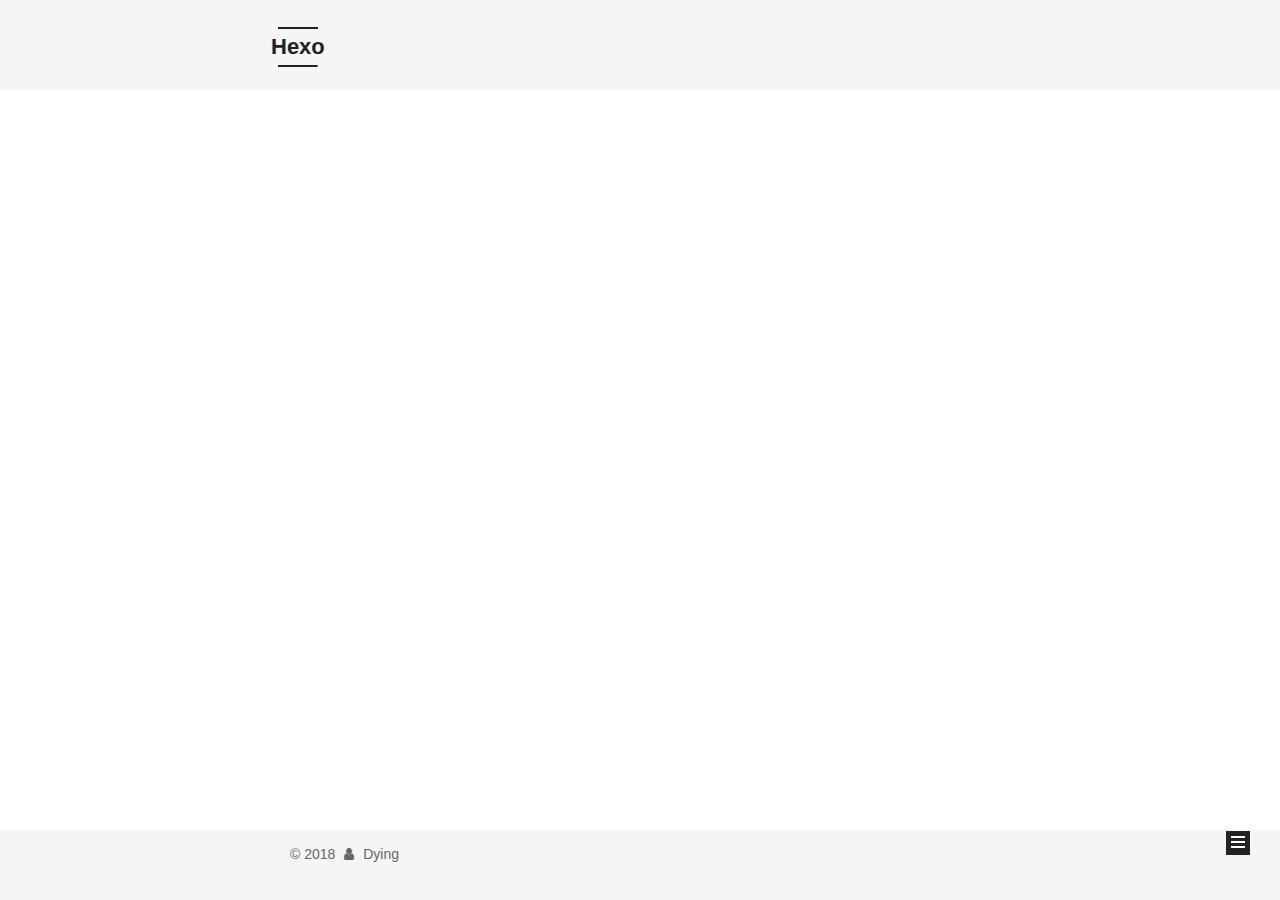
<file: archives/index.html>
<!DOCTYPE html>



  


<html class="theme-next mist use-motion" lang="zh-CN">
<head>
  <meta charset="UTF-8"/>
<meta http-equiv="X-UA-Compatible" content="IE=edge" />
<meta name="viewport" content="width=device-width, initial-scale=1, maximum-scale=1"/>
<meta name="theme-color" content="#222">










<meta http-equiv="Cache-Control" content="no-transform" />
<meta http-equiv="Cache-Control" content="no-siteapp" />
















  
  
  <link href="/lib/fancybox/source/jquery.fancybox.css?v=2.1.5" rel="stylesheet" type="text/css" />







<link href="/lib/font-awesome/css/font-awesome.min.css?v=4.6.2" rel="stylesheet" type="text/css" />

<link href="/css/main.css?v=5.1.4" rel="stylesheet" type="text/css" />


  <link rel="apple-touch-icon" sizes="180x180" href="/images/apple-touch-icon-next.png?v=5.1.4">


  <link rel="icon" type="image/png" sizes="32x32" href="/images/favicon-32x32-next.png?v=5.1.4">


  <link rel="icon" type="image/png" sizes="16x16" href="/images/favicon-16x16-next.png?v=5.1.4">


  <link rel="mask-icon" href="/images/logo.svg?v=5.1.4" color="#222">





  <meta name="keywords" content="Hexo, NexT" />










<meta property="og:type" content="website">
<meta property="og:title" content="Hexo">
<meta property="og:url" content="http://yoursite.com/archives/index.html">
<meta property="og:site_name" content="Hexo">
<meta property="og:locale" content="zh-CN">
<meta name="twitter:card" content="summary">
<meta name="twitter:title" content="Hexo">




<script type="text/javascript" id="hexo.configurations">
  var NexT = window.NexT || {};
  var CONFIG = {
    root: '/',
    scheme: 'Mist',
    version: '5.1.4',
    sidebar: {"position":"left","daovoice":true,"daovoice_app_id":"bbd93bb4","offset":12,"b2t":false,"scrollpercent":false,"onmobile":false},
    fancybox: true,
    tabs: true,
    motion: {"enable":true,"async":false,"transition":{"post_block":"fadeIn","post_header":"slideDownIn","post_body":"slideDownIn","coll_header":"slideLeftIn","sidebar":"slideUpIn"}},
    duoshuo: {
      userId: '0',
      author: '博主'
    },
    algolia: {
      applicationID: '',
      apiKey: '',
      indexName: '',
      hits: {"per_page":10},
      labels: {"input_placeholder":"Search for Posts","hits_empty":"We didn't find any results for the search: ${query}","hits_stats":"${hits} results found in ${time} ms"}
    }
  };
</script>



  <link rel="canonical" href="http://yoursite.com/archives/"/>





  <title>归档 | Hexo</title>
  








</head>

<body itemscope itemtype="http://schema.org/WebPage" lang="zh-CN">

  
  
    
  

  <div class="container sidebar-position-left page-archive">
    <div class="headband"></div>

    <header id="header" class="header" itemscope itemtype="http://schema.org/WPHeader">
      <div class="header-inner"><div class="site-brand-wrapper">
  <div class="site-meta ">
    

    <div class="custom-logo-site-title">
      <a href="/"  class="brand" rel="start">
        <span class="logo-line-before"><i></i></span>
        <span class="site-title">Hexo</span>
        <span class="logo-line-after"><i></i></span>
      </a>
    </div>
      
        <p class="site-subtitle"></p>
      
  </div>

  <div class="site-nav-toggle">
    <button>
      <span class="btn-bar"></span>
      <span class="btn-bar"></span>
      <span class="btn-bar"></span>
    </button>
  </div>
</div>

<nav class="site-nav">
  

  
    <ul id="menu" class="menu">
      
        
        <li class="menu-item menu-item-home">
          <a href="/" rel="section">
            
              <i class="menu-item-icon fa fa-fw fa-home"></i> <br />
            
            首页
          </a>
        </li>
      
        
        <li class="menu-item menu-item-about">
          <a href="/about/" rel="section">
            
              <i class="menu-item-icon fa fa-fw fa-user"></i> <br />
            
            关于
          </a>
        </li>
      
        
        <li class="menu-item menu-item-tags">
          <a href="/tags/" rel="section">
            
              <i class="menu-item-icon fa fa-fw fa-tags"></i> <br />
            
            标签
          </a>
        </li>
      

      
        <li class="menu-item menu-item-search">
          
            <a href="javascript:;" class="popup-trigger">
          
            
              <i class="menu-item-icon fa fa-search fa-fw"></i> <br />
            
            搜索
          </a>
        </li>
      
    </ul>
  

  
    <div class="site-search">
      
  <div class="popup search-popup local-search-popup">
  <div class="local-search-header clearfix">
    <span class="search-icon">
      <i class="fa fa-search"></i>
    </span>
    <span class="popup-btn-close">
      <i class="fa fa-times-circle"></i>
    </span>
    <div class="local-search-input-wrapper">
      <input autocomplete="off"
             placeholder="搜索..." spellcheck="false"
             type="text" id="local-search-input">
    </div>
  </div>
  <div id="local-search-result"></div>
</div>



    </div>
  
</nav>



 </div>
    </header>

    <main id="main" class="main">
      <div class="main-inner">
        <div class="content-wrap">
          <div id="content" class="content">
            

  
  
  
  <div class="post-block archive">
    <div id="posts" class="posts-collapse">
      <span class="archive-move-on"></span>

      <span class="archive-page-counter">
        
        
        
          
        
        嗯..! 目前共计 1 篇日志。 继续努力。
      </span>

      

        
        
        

        
          
          <div class="collection-title">
            <h1 class="archive-year" id="archive-year-2018">2018</h1>
          </div>
        
        

        

  <article class="post post-type-normal" itemscope itemtype="http://schema.org/Article">
    <header class="post-header">

      <h2 class="post-title">
        
            <a class="post-title-link" href="/2018/04/20/Hello-Hexo/" itemprop="url">
              
                <span itemprop="name">Original</span>
              
            </a>
        
      </h2>

      <div class="post-meta">
        <time class="post-time" itemprop="dateCreated"
              datetime="2018-04-20T15:28:07+08:00"
              content="2018-04-20" >
          04-20
        </time>
      </div>

    </header>
  </article>



      

    </div>
  </div>
  
  
  

  



          </div>
          


          

        </div>
        
          
  
  <div class="sidebar-toggle">
    <div class="sidebar-toggle-line-wrap">
      <span class="sidebar-toggle-line sidebar-toggle-line-first"></span>
      <span class="sidebar-toggle-line sidebar-toggle-line-middle"></span>
      <span class="sidebar-toggle-line sidebar-toggle-line-last"></span>
    </div>
  </div>

  <aside id="sidebar" class="sidebar">
    
    <div class="sidebar-inner">

      

      

      <section class="site-overview-wrap sidebar-panel sidebar-panel-active">
        <div class="site-overview">
          <div class="site-author motion-element" itemprop="author" itemscope itemtype="http://schema.org/Person">
            
              <p class="site-author-name" itemprop="name">Dying</p>
              <p class="site-description motion-element" itemprop="description"></p>
          </div>

          <nav class="site-state motion-element">

            
              <div class="site-state-item site-state-posts">
              
                <a href="/archives">
              
                  <span class="site-state-item-count">1</span>
                  <span class="site-state-item-name">日志</span>
                </a>
              </div>
            

            

            
              
              
              <div class="site-state-item site-state-tags">
                <a href="/tags/index.html">
                  <span class="site-state-item-count">1</span>
                  <span class="site-state-item-name">标签</span>
                </a>
              </div>
            

          </nav>

          

          
            <div class="links-of-author motion-element">
                
                  <span class="links-of-author-item">
                    <a href="https://github.com/dengyi39" target="_blank" title="GitHub">
                      
                        <i class="fa fa-fw fa-github"></i>GitHub</a>
                  </span>
                
            </div>
          

          
          

          
          
            <div class="links-of-blogroll motion-element links-of-blogroll-block">
              <div class="links-of-blogroll-title">
                <i class="fa  fa-fw fa-link"></i>
                Bay
              </div>
              <ul class="links-of-blogroll-list">
                
                  <li class="links-of-blogroll-item">
                    <a href="https://baidu.com" title="Steam2us" target="_blank">Steam2us</a>
                  </li>
                
              </ul>
            </div>
          

          

        </div>
      </section>

      

      

    </div>
  </aside>


        
      </div>
    </main>

    <footer id="footer" class="footer">
      <div class="footer-inner">
        <div class="copyright">&copy; <span itemprop="copyrightYear">2018</span>
  <span class="with-love">
    <i class="fa fa-user"></i>
  </span>
  <span class="author" itemprop="copyrightHolder">Dying</span>

  
</div>









        







        
      </div>
    </footer>

    
      <div class="back-to-top">
        <i class="fa fa-arrow-up"></i>
        
      </div>
    

    

  </div>

  

<script type="text/javascript">
  if (Object.prototype.toString.call(window.Promise) !== '[object Function]') {
    window.Promise = null;
  }
</script>









  












  
  
    <script type="text/javascript" src="/lib/jquery/index.js?v=2.1.3"></script>
  

  
  
    <script type="text/javascript" src="/lib/fastclick/lib/fastclick.min.js?v=1.0.6"></script>
  

  
  
    <script type="text/javascript" src="/lib/jquery_lazyload/jquery.lazyload.js?v=1.9.7"></script>
  

  
  
    <script type="text/javascript" src="/lib/velocity/velocity.min.js?v=1.2.1"></script>
  

  
  
    <script type="text/javascript" src="/lib/velocity/velocity.ui.min.js?v=1.2.1"></script>
  

  
  
    <script type="text/javascript" src="/lib/fancybox/source/jquery.fancybox.pack.js?v=2.1.5"></script>
  


  


  <script type="text/javascript" src="/js/src/utils.js?v=5.1.4"></script>

  <script type="text/javascript" src="/js/src/motion.js?v=5.1.4"></script>



  
  

  

  


  <script type="text/javascript" src="/js/src/bootstrap.js?v=5.1.4"></script>



  


  




	





  




  
  












  

  <script type="text/javascript">
    // Popup Window;
    var isfetched = false;
    var isXml = true;
    // Search DB path;
    var search_path = "";
    if (search_path.length === 0) {
      search_path = "search.xml";
    } else if (/json$/i.test(search_path)) {
      isXml = false;
    }
    var path = "/" + search_path;
    // monitor main search box;

    var onPopupClose = function (e) {
      $('.popup').hide();
      $('#local-search-input').val('');
      $('.search-result-list').remove();
      $('#no-result').remove();
      $(".local-search-pop-overlay").remove();
      $('body').css('overflow', '');
    }

    function proceedsearch() {
      $("body")
        .append('<div class="search-popup-overlay local-search-pop-overlay"></div>')
        .css('overflow', 'hidden');
      $('.search-popup-overlay').click(onPopupClose);
      $('.popup').toggle();
      var $localSearchInput = $('#local-search-input');
      $localSearchInput.attr("autocapitalize", "none");
      $localSearchInput.attr("autocorrect", "off");
      $localSearchInput.focus();
    }

    // search function;
    var searchFunc = function(path, search_id, content_id) {
      'use strict';

      // start loading animation
      $("body")
        .append('<div class="search-popup-overlay local-search-pop-overlay">' +
          '<div id="search-loading-icon">' +
          '<i class="fa fa-spinner fa-pulse fa-5x fa-fw"></i>' +
          '</div>' +
          '</div>')
        .css('overflow', 'hidden');
      $("#search-loading-icon").css('margin', '20% auto 0 auto').css('text-align', 'center');

      $.ajax({
        url: path,
        dataType: isXml ? "xml" : "json",
        async: true,
        success: function(res) {
          // get the contents from search data
          isfetched = true;
          $('.popup').detach().appendTo('.header-inner');
          var datas = isXml ? $("entry", res).map(function() {
            return {
              title: $("title", this).text(),
              content: $("content",this).text(),
              url: $("url" , this).text()
            };
          }).get() : res;
          var input = document.getElementById(search_id);
          var resultContent = document.getElementById(content_id);
          var inputEventFunction = function() {
            var searchText = input.value.trim().toLowerCase();
            var keywords = searchText.split(/[\s\-]+/);
            if (keywords.length > 1) {
              keywords.push(searchText);
            }
            var resultItems = [];
            if (searchText.length > 0) {
              // perform local searching
              datas.forEach(function(data) {
                var isMatch = false;
                var hitCount = 0;
                var searchTextCount = 0;
                var title = data.title.trim();
                var titleInLowerCase = title.toLowerCase();
                var content = data.content.trim().replace(/<[^>]+>/g,"");
                var contentInLowerCase = content.toLowerCase();
                var articleUrl = decodeURIComponent(data.url);
                var indexOfTitle = [];
                var indexOfContent = [];
                // only match articles with not empty titles
                if(title != '') {
                  keywords.forEach(function(keyword) {
                    function getIndexByWord(word, text, caseSensitive) {
                      var wordLen = word.length;
                      if (wordLen === 0) {
                        return [];
                      }
                      var startPosition = 0, position = [], index = [];
                      if (!caseSensitive) {
                        text = text.toLowerCase();
                        word = word.toLowerCase();
                      }
                      while ((position = text.indexOf(word, startPosition)) > -1) {
                        index.push({position: position, word: word});
                        startPosition = position + wordLen;
                      }
                      return index;
                    }

                    indexOfTitle = indexOfTitle.concat(getIndexByWord(keyword, titleInLowerCase, false));
                    indexOfContent = indexOfContent.concat(getIndexByWord(keyword, contentInLowerCase, false));
                  });
                  if (indexOfTitle.length > 0 || indexOfContent.length > 0) {
                    isMatch = true;
                    hitCount = indexOfTitle.length + indexOfContent.length;
                  }
                }

                // show search results

                if (isMatch) {
                  // sort index by position of keyword

                  [indexOfTitle, indexOfContent].forEach(function (index) {
                    index.sort(function (itemLeft, itemRight) {
                      if (itemRight.position !== itemLeft.position) {
                        return itemRight.position - itemLeft.position;
                      } else {
                        return itemLeft.word.length - itemRight.word.length;
                      }
                    });
                  });

                  // merge hits into slices

                  function mergeIntoSlice(text, start, end, index) {
                    var item = index[index.length - 1];
                    var position = item.position;
                    var word = item.word;
                    var hits = [];
                    var searchTextCountInSlice = 0;
                    while (position + word.length <= end && index.length != 0) {
                      if (word === searchText) {
                        searchTextCountInSlice++;
                      }
                      hits.push({position: position, length: word.length});
                      var wordEnd = position + word.length;

                      // move to next position of hit

                      index.pop();
                      while (index.length != 0) {
                        item = index[index.length - 1];
                        position = item.position;
                        word = item.word;
                        if (wordEnd > position) {
                          index.pop();
                        } else {
                          break;
                        }
                      }
                    }
                    searchTextCount += searchTextCountInSlice;
                    return {
                      hits: hits,
                      start: start,
                      end: end,
                      searchTextCount: searchTextCountInSlice
                    };
                  }

                  var slicesOfTitle = [];
                  if (indexOfTitle.length != 0) {
                    slicesOfTitle.push(mergeIntoSlice(title, 0, title.length, indexOfTitle));
                  }

                  var slicesOfContent = [];
                  while (indexOfContent.length != 0) {
                    var item = indexOfContent[indexOfContent.length - 1];
                    var position = item.position;
                    var word = item.word;
                    // cut out 100 characters
                    var start = position - 20;
                    var end = position + 80;
                    if(start < 0){
                      start = 0;
                    }
                    if (end < position + word.length) {
                      end = position + word.length;
                    }
                    if(end > content.length){
                      end = content.length;
                    }
                    slicesOfContent.push(mergeIntoSlice(content, start, end, indexOfContent));
                  }

                  // sort slices in content by search text's count and hits' count

                  slicesOfContent.sort(function (sliceLeft, sliceRight) {
                    if (sliceLeft.searchTextCount !== sliceRight.searchTextCount) {
                      return sliceRight.searchTextCount - sliceLeft.searchTextCount;
                    } else if (sliceLeft.hits.length !== sliceRight.hits.length) {
                      return sliceRight.hits.length - sliceLeft.hits.length;
                    } else {
                      return sliceLeft.start - sliceRight.start;
                    }
                  });

                  // select top N slices in content

                  var upperBound = parseInt('1');
                  if (upperBound >= 0) {
                    slicesOfContent = slicesOfContent.slice(0, upperBound);
                  }

                  // highlight title and content

                  function highlightKeyword(text, slice) {
                    var result = '';
                    var prevEnd = slice.start;
                    slice.hits.forEach(function (hit) {
                      result += text.substring(prevEnd, hit.position);
                      var end = hit.position + hit.length;
                      result += '<b class="search-keyword">' + text.substring(hit.position, end) + '</b>';
                      prevEnd = end;
                    });
                    result += text.substring(prevEnd, slice.end);
                    return result;
                  }

                  var resultItem = '';

                  if (slicesOfTitle.length != 0) {
                    resultItem += "<li><a href='" + articleUrl + "' class='search-result-title'>" + highlightKeyword(title, slicesOfTitle[0]) + "</a>";
                  } else {
                    resultItem += "<li><a href='" + articleUrl + "' class='search-result-title'>" + title + "</a>";
                  }

                  slicesOfContent.forEach(function (slice) {
                    resultItem += "<a href='" + articleUrl + "'>" +
                      "<p class=\"search-result\">" + highlightKeyword(content, slice) +
                      "...</p>" + "</a>";
                  });

                  resultItem += "</li>";
                  resultItems.push({
                    item: resultItem,
                    searchTextCount: searchTextCount,
                    hitCount: hitCount,
                    id: resultItems.length
                  });
                }
              })
            };
            if (keywords.length === 1 && keywords[0] === "") {
              resultContent.innerHTML = '<div id="no-result"><i class="fa fa-search fa-5x" /></div>'
            } else if (resultItems.length === 0) {
              resultContent.innerHTML = '<div id="no-result"><i class="fa fa-frown-o fa-5x" /></div>'
            } else {
              resultItems.sort(function (resultLeft, resultRight) {
                if (resultLeft.searchTextCount !== resultRight.searchTextCount) {
                  return resultRight.searchTextCount - resultLeft.searchTextCount;
                } else if (resultLeft.hitCount !== resultRight.hitCount) {
                  return resultRight.hitCount - resultLeft.hitCount;
                } else {
                  return resultRight.id - resultLeft.id;
                }
              });
              var searchResultList = '<ul class=\"search-result-list\">';
              resultItems.forEach(function (result) {
                searchResultList += result.item;
              })
              searchResultList += "</ul>";
              resultContent.innerHTML = searchResultList;
            }
          }

          if ('auto' === 'auto') {
            input.addEventListener('input', inputEventFunction);
          } else {
            $('.search-icon').click(inputEventFunction);
            input.addEventListener('keypress', function (event) {
              if (event.keyCode === 13) {
                inputEventFunction();
              }
            });
          }

          // remove loading animation
          $(".local-search-pop-overlay").remove();
          $('body').css('overflow', '');

          proceedsearch();
        }
      });
    }

    // handle and trigger popup window;
    $('.popup-trigger').click(function(e) {
      e.stopPropagation();
      if (isfetched === false) {
        searchFunc(path, 'local-search-input', 'local-search-result');
      } else {
        proceedsearch();
      };
    });

    $('.popup-btn-close').click(onPopupClose);
    $('.popup').click(function(e){
      e.stopPropagation();
    });
    $(document).on('keyup', function (event) {
      var shouldDismissSearchPopup = event.which === 27 &&
        $('.search-popup').is(':visible');
      if (shouldDismissSearchPopup) {
        onPopupClose();
      }
    });
  </script>





  

  
  <script src="https://cdn1.lncld.net/static/js/av-core-mini-0.6.4.js"></script>
  <script>AV.initialize("g1IvjxM2npi6fc4ct28LkmbX-gzGzoHsz", "bstdCwIsVfOUi4Vdwrp3r1Ru");</script>
  <script>
    function showTime(Counter) {
      var query = new AV.Query(Counter);
      var entries = [];
      var $visitors = $(".leancloud_visitors");

      $visitors.each(function () {
        entries.push( $(this).attr("id").trim() );
      });

      query.containedIn('url', entries);
      query.find()
        .done(function (results) {
          var COUNT_CONTAINER_REF = '.leancloud-visitors-count';

          if (results.length === 0) {
            $visitors.find(COUNT_CONTAINER_REF).text(0);
            return;
          }

          for (var i = 0; i < results.length; i++) {
            var item = results[i];
            var url = item.get('url');
            var time = item.get('time');
            var element = document.getElementById(url);

            $(element).find(COUNT_CONTAINER_REF).text(time);
          }
          for(var i = 0; i < entries.length; i++) {
            var url = entries[i];
            var element = document.getElementById(url);
            var countSpan = $(element).find(COUNT_CONTAINER_REF);
            if( countSpan.text() == '') {
              countSpan.text(0);
            }
          }
        })
        .fail(function (object, error) {
          console.log("Error: " + error.code + " " + error.message);
        });
    }

    function addCount(Counter) {
      var $visitors = $(".leancloud_visitors");
      var url = $visitors.attr('id').trim();
      var title = $visitors.attr('data-flag-title').trim();
      var query = new AV.Query(Counter);

      query.equalTo("url", url);
      query.find({
        success: function(results) {
          if (results.length > 0) {
            var counter = results[0];
            counter.fetchWhenSave(true);
            counter.increment("time");
            counter.save(null, {
              success: function(counter) {
                var $element = $(document.getElementById(url));
                $element.find('.leancloud-visitors-count').text(counter.get('time'));
              },
              error: function(counter, error) {
                console.log('Failed to save Visitor num, with error message: ' + error.message);
              }
            });
          } else {
            var newcounter = new Counter();
            /* Set ACL */
            var acl = new AV.ACL();
            acl.setPublicReadAccess(true);
            acl.setPublicWriteAccess(true);
            newcounter.setACL(acl);
            /* End Set ACL */
            newcounter.set("title", title);
            newcounter.set("url", url);
            newcounter.set("time", 1);
            newcounter.save(null, {
              success: function(newcounter) {
                var $element = $(document.getElementById(url));
                $element.find('.leancloud-visitors-count').text(newcounter.get('time'));
              },
              error: function(newcounter, error) {
                console.log('Failed to create');
              }
            });
          }
        },
        error: function(error) {
          console.log('Error:' + error.code + " " + error.message);
        }
      });
    }

    $(function() {
      var Counter = AV.Object.extend("Counter");
      if ($('.leancloud_visitors').length == 1) {
        addCount(Counter);
      } else if ($('.post-title-link').length > 1) {
        showTime(Counter);
      }
    });
  </script>



  

  

  
  

  

  

  

</body>
</html>
</file>
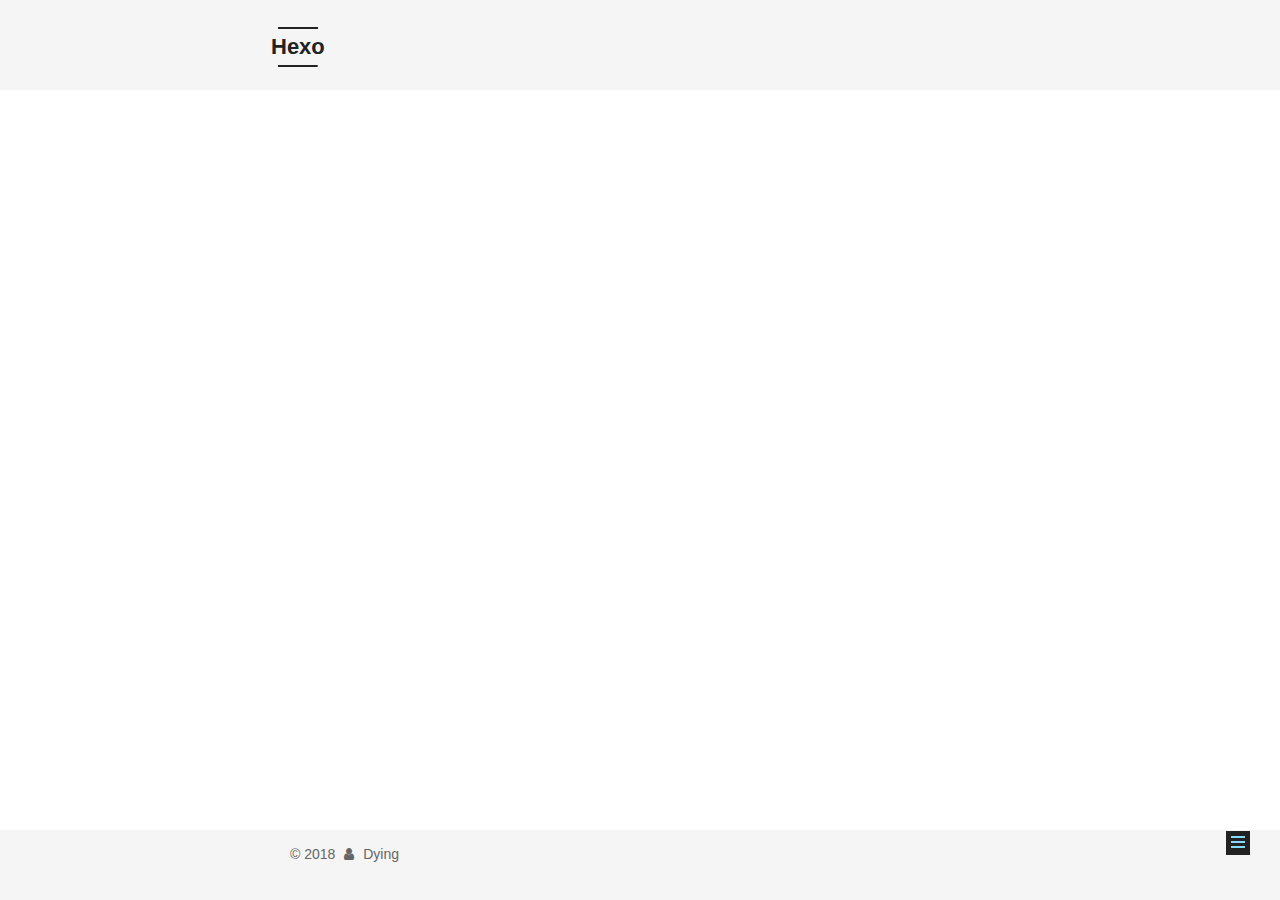
<file: tags/index.html>
<!DOCTYPE html>



  


<html class="theme-next mist use-motion" lang="zh-CN">
<head>
  <meta charset="UTF-8"/>
<meta http-equiv="X-UA-Compatible" content="IE=edge" />
<meta name="viewport" content="width=device-width, initial-scale=1, maximum-scale=1"/>
<meta name="theme-color" content="#222">










<meta http-equiv="Cache-Control" content="no-transform" />
<meta http-equiv="Cache-Control" content="no-siteapp" />
















  
  
  <link href="/lib/fancybox/source/jquery.fancybox.css?v=2.1.5" rel="stylesheet" type="text/css" />







<link href="/lib/font-awesome/css/font-awesome.min.css?v=4.6.2" rel="stylesheet" type="text/css" />

<link href="/css/main.css?v=5.1.4" rel="stylesheet" type="text/css" />


  <link rel="apple-touch-icon" sizes="180x180" href="/images/apple-touch-icon-next.png?v=5.1.4">


  <link rel="icon" type="image/png" sizes="32x32" href="/images/favicon-32x32-next.png?v=5.1.4">


  <link rel="icon" type="image/png" sizes="16x16" href="/images/favicon-16x16-next.png?v=5.1.4">


  <link rel="mask-icon" href="/images/logo.svg?v=5.1.4" color="#222">





  <meta name="keywords" content="Hexo, NexT" />










<meta property="og:type" content="website">
<meta property="og:title" content="Tags">
<meta property="og:url" content="http://yoursite.com/tags/index.html">
<meta property="og:site_name" content="Hexo">
<meta property="og:locale" content="zh-CN">
<meta property="og:updated_time" content="2018-04-20T07:52:25.440Z">
<meta name="twitter:card" content="summary">
<meta name="twitter:title" content="Tags">




<script type="text/javascript" id="hexo.configurations">
  var NexT = window.NexT || {};
  var CONFIG = {
    root: '/',
    scheme: 'Mist',
    version: '5.1.4',
    sidebar: {"position":"left","daovoice":true,"daovoice_app_id":"bbd93bb4","offset":12,"b2t":false,"scrollpercent":false,"onmobile":false},
    fancybox: true,
    tabs: true,
    motion: {"enable":true,"async":false,"transition":{"post_block":"fadeIn","post_header":"slideDownIn","post_body":"slideDownIn","coll_header":"slideLeftIn","sidebar":"slideUpIn"}},
    duoshuo: {
      userId: '0',
      author: '博主'
    },
    algolia: {
      applicationID: '',
      apiKey: '',
      indexName: '',
      hits: {"per_page":10},
      labels: {"input_placeholder":"Search for Posts","hits_empty":"We didn't find any results for the search: ${query}","hits_stats":"${hits} results found in ${time} ms"}
    }
  };
</script>



  <link rel="canonical" href="http://yoursite.com/tags/"/>





  <title>Tags | Hexo</title>
  








</head>

<body itemscope itemtype="http://schema.org/WebPage" lang="zh-CN">

  
  
    
  

  <div class="container sidebar-position-left page-post-detail">
    <div class="headband"></div>

    <header id="header" class="header" itemscope itemtype="http://schema.org/WPHeader">
      <div class="header-inner"><div class="site-brand-wrapper">
  <div class="site-meta ">
    

    <div class="custom-logo-site-title">
      <a href="/"  class="brand" rel="start">
        <span class="logo-line-before"><i></i></span>
        <span class="site-title">Hexo</span>
        <span class="logo-line-after"><i></i></span>
      </a>
    </div>
      
        <p class="site-subtitle"></p>
      
  </div>

  <div class="site-nav-toggle">
    <button>
      <span class="btn-bar"></span>
      <span class="btn-bar"></span>
      <span class="btn-bar"></span>
    </button>
  </div>
</div>

<nav class="site-nav">
  

  
    <ul id="menu" class="menu">
      
        
        <li class="menu-item menu-item-home">
          <a href="/" rel="section">
            
              <i class="menu-item-icon fa fa-fw fa-home"></i> <br />
            
            首页
          </a>
        </li>
      
        
        <li class="menu-item menu-item-about">
          <a href="/about/" rel="section">
            
              <i class="menu-item-icon fa fa-fw fa-user"></i> <br />
            
            关于
          </a>
        </li>
      
        
        <li class="menu-item menu-item-tags">
          <a href="/tags/" rel="section">
            
              <i class="menu-item-icon fa fa-fw fa-tags"></i> <br />
            
            标签
          </a>
        </li>
      

      
        <li class="menu-item menu-item-search">
          
            <a href="javascript:;" class="popup-trigger">
          
            
              <i class="menu-item-icon fa fa-search fa-fw"></i> <br />
            
            搜索
          </a>
        </li>
      
    </ul>
  

  
    <div class="site-search">
      
  <div class="popup search-popup local-search-popup">
  <div class="local-search-header clearfix">
    <span class="search-icon">
      <i class="fa fa-search"></i>
    </span>
    <span class="popup-btn-close">
      <i class="fa fa-times-circle"></i>
    </span>
    <div class="local-search-input-wrapper">
      <input autocomplete="off"
             placeholder="搜索..." spellcheck="false"
             type="text" id="local-search-input">
    </div>
  </div>
  <div id="local-search-result"></div>
</div>



    </div>
  
</nav>



 </div>
    </header>

    <main id="main" class="main">
      <div class="main-inner">
        <div class="content-wrap">
          <div id="content" class="content">
            

  <div id="posts" class="posts-expand">
    
    
    
    <div class="post-block page">
      <header class="post-header">

	<h1 class="post-title" itemprop="name headline">Tags</h1>



</header>

      
      
      
      <div class="post-body">
        
        
          <div class="tag-cloud">
            <div class="tag-cloud-title">
                目前共计 1 个标签
            </div>
            <div class="tag-cloud-tags">
              <a href="/tags/Abstract/" style="font-size: 12px; color: #ccc">Abstract</a>
            </div>
          </div>
        
      </div>
      
      
      
    </div>
    
    
    
  </div>


          </div>
          


          

        </div>
        
          
  
  <div class="sidebar-toggle">
    <div class="sidebar-toggle-line-wrap">
      <span class="sidebar-toggle-line sidebar-toggle-line-first"></span>
      <span class="sidebar-toggle-line sidebar-toggle-line-middle"></span>
      <span class="sidebar-toggle-line sidebar-toggle-line-last"></span>
    </div>
  </div>

  <aside id="sidebar" class="sidebar">
    
    <div class="sidebar-inner">

      

      

      <section class="site-overview-wrap sidebar-panel sidebar-panel-active">
        <div class="site-overview">
          <div class="site-author motion-element" itemprop="author" itemscope itemtype="http://schema.org/Person">
            
              <p class="site-author-name" itemprop="name">Dying</p>
              <p class="site-description motion-element" itemprop="description"></p>
          </div>

          <nav class="site-state motion-element">

            
              <div class="site-state-item site-state-posts">
              
                <a href="/archives">
              
                  <span class="site-state-item-count">1</span>
                  <span class="site-state-item-name">日志</span>
                </a>
              </div>
            

            

            
              
              
              <div class="site-state-item site-state-tags">
                <a href="/tags/index.html">
                  <span class="site-state-item-count">1</span>
                  <span class="site-state-item-name">标签</span>
                </a>
              </div>
            

          </nav>

          

          
            <div class="links-of-author motion-element">
                
                  <span class="links-of-author-item">
                    <a href="https://github.com/dengyi39" target="_blank" title="GitHub">
                      
                        <i class="fa fa-fw fa-github"></i>GitHub</a>
                  </span>
                
            </div>
          

          
          

          
          
            <div class="links-of-blogroll motion-element links-of-blogroll-block">
              <div class="links-of-blogroll-title">
                <i class="fa  fa-fw fa-link"></i>
                Bay
              </div>
              <ul class="links-of-blogroll-list">
                
                  <li class="links-of-blogroll-item">
                    <a href="https://baidu.com" title="Steam2us" target="_blank">Steam2us</a>
                  </li>
                
              </ul>
            </div>
          

          

        </div>
      </section>

      

      

    </div>
  </aside>


        
      </div>
    </main>

    <footer id="footer" class="footer">
      <div class="footer-inner">
        <div class="copyright">&copy; <span itemprop="copyrightYear">2018</span>
  <span class="with-love">
    <i class="fa fa-user"></i>
  </span>
  <span class="author" itemprop="copyrightHolder">Dying</span>

  
</div>









        







        
      </div>
    </footer>

    
      <div class="back-to-top">
        <i class="fa fa-arrow-up"></i>
        
      </div>
    

    

  </div>

  

<script type="text/javascript">
  if (Object.prototype.toString.call(window.Promise) !== '[object Function]') {
    window.Promise = null;
  }
</script>









  












  
  
    <script type="text/javascript" src="/lib/jquery/index.js?v=2.1.3"></script>
  

  
  
    <script type="text/javascript" src="/lib/fastclick/lib/fastclick.min.js?v=1.0.6"></script>
  

  
  
    <script type="text/javascript" src="/lib/jquery_lazyload/jquery.lazyload.js?v=1.9.7"></script>
  

  
  
    <script type="text/javascript" src="/lib/velocity/velocity.min.js?v=1.2.1"></script>
  

  
  
    <script type="text/javascript" src="/lib/velocity/velocity.ui.min.js?v=1.2.1"></script>
  

  
  
    <script type="text/javascript" src="/lib/fancybox/source/jquery.fancybox.pack.js?v=2.1.5"></script>
  


  


  <script type="text/javascript" src="/js/src/utils.js?v=5.1.4"></script>

  <script type="text/javascript" src="/js/src/motion.js?v=5.1.4"></script>



  
  

  
  <script type="text/javascript" src="/js/src/scrollspy.js?v=5.1.4"></script>
<script type="text/javascript" src="/js/src/post-details.js?v=5.1.4"></script>



  


  <script type="text/javascript" src="/js/src/bootstrap.js?v=5.1.4"></script>



  


  




	





  




  
  












  

  <script type="text/javascript">
    // Popup Window;
    var isfetched = false;
    var isXml = true;
    // Search DB path;
    var search_path = "";
    if (search_path.length === 0) {
      search_path = "search.xml";
    } else if (/json$/i.test(search_path)) {
      isXml = false;
    }
    var path = "/" + search_path;
    // monitor main search box;

    var onPopupClose = function (e) {
      $('.popup').hide();
      $('#local-search-input').val('');
      $('.search-result-list').remove();
      $('#no-result').remove();
      $(".local-search-pop-overlay").remove();
      $('body').css('overflow', '');
    }

    function proceedsearch() {
      $("body")
        .append('<div class="search-popup-overlay local-search-pop-overlay"></div>')
        .css('overflow', 'hidden');
      $('.search-popup-overlay').click(onPopupClose);
      $('.popup').toggle();
      var $localSearchInput = $('#local-search-input');
      $localSearchInput.attr("autocapitalize", "none");
      $localSearchInput.attr("autocorrect", "off");
      $localSearchInput.focus();
    }

    // search function;
    var searchFunc = function(path, search_id, content_id) {
      'use strict';

      // start loading animation
      $("body")
        .append('<div class="search-popup-overlay local-search-pop-overlay">' +
          '<div id="search-loading-icon">' +
          '<i class="fa fa-spinner fa-pulse fa-5x fa-fw"></i>' +
          '</div>' +
          '</div>')
        .css('overflow', 'hidden');
      $("#search-loading-icon").css('margin', '20% auto 0 auto').css('text-align', 'center');

      $.ajax({
        url: path,
        dataType: isXml ? "xml" : "json",
        async: true,
        success: function(res) {
          // get the contents from search data
          isfetched = true;
          $('.popup').detach().appendTo('.header-inner');
          var datas = isXml ? $("entry", res).map(function() {
            return {
              title: $("title", this).text(),
              content: $("content",this).text(),
              url: $("url" , this).text()
            };
          }).get() : res;
          var input = document.getElementById(search_id);
          var resultContent = document.getElementById(content_id);
          var inputEventFunction = function() {
            var searchText = input.value.trim().toLowerCase();
            var keywords = searchText.split(/[\s\-]+/);
            if (keywords.length > 1) {
              keywords.push(searchText);
            }
            var resultItems = [];
            if (searchText.length > 0) {
              // perform local searching
              datas.forEach(function(data) {
                var isMatch = false;
                var hitCount = 0;
                var searchTextCount = 0;
                var title = data.title.trim();
                var titleInLowerCase = title.toLowerCase();
                var content = data.content.trim().replace(/<[^>]+>/g,"");
                var contentInLowerCase = content.toLowerCase();
                var articleUrl = decodeURIComponent(data.url);
                var indexOfTitle = [];
                var indexOfContent = [];
                // only match articles with not empty titles
                if(title != '') {
                  keywords.forEach(function(keyword) {
                    function getIndexByWord(word, text, caseSensitive) {
                      var wordLen = word.length;
                      if (wordLen === 0) {
                        return [];
                      }
                      var startPosition = 0, position = [], index = [];
                      if (!caseSensitive) {
                        text = text.toLowerCase();
                        word = word.toLowerCase();
                      }
                      while ((position = text.indexOf(word, startPosition)) > -1) {
                        index.push({position: position, word: word});
                        startPosition = position + wordLen;
                      }
                      return index;
                    }

                    indexOfTitle = indexOfTitle.concat(getIndexByWord(keyword, titleInLowerCase, false));
                    indexOfContent = indexOfContent.concat(getIndexByWord(keyword, contentInLowerCase, false));
                  });
                  if (indexOfTitle.length > 0 || indexOfContent.length > 0) {
                    isMatch = true;
                    hitCount = indexOfTitle.length + indexOfContent.length;
                  }
                }

                // show search results

                if (isMatch) {
                  // sort index by position of keyword

                  [indexOfTitle, indexOfContent].forEach(function (index) {
                    index.sort(function (itemLeft, itemRight) {
                      if (itemRight.position !== itemLeft.position) {
                        return itemRight.position - itemLeft.position;
                      } else {
                        return itemLeft.word.length - itemRight.word.length;
                      }
                    });
                  });

                  // merge hits into slices

                  function mergeIntoSlice(text, start, end, index) {
                    var item = index[index.length - 1];
                    var position = item.position;
                    var word = item.word;
                    var hits = [];
                    var searchTextCountInSlice = 0;
                    while (position + word.length <= end && index.length != 0) {
                      if (word === searchText) {
                        searchTextCountInSlice++;
                      }
                      hits.push({position: position, length: word.length});
                      var wordEnd = position + word.length;

                      // move to next position of hit

                      index.pop();
                      while (index.length != 0) {
                        item = index[index.length - 1];
                        position = item.position;
                        word = item.word;
                        if (wordEnd > position) {
                          index.pop();
                        } else {
                          break;
                        }
                      }
                    }
                    searchTextCount += searchTextCountInSlice;
                    return {
                      hits: hits,
                      start: start,
                      end: end,
                      searchTextCount: searchTextCountInSlice
                    };
                  }

                  var slicesOfTitle = [];
                  if (indexOfTitle.length != 0) {
                    slicesOfTitle.push(mergeIntoSlice(title, 0, title.length, indexOfTitle));
                  }

                  var slicesOfContent = [];
                  while (indexOfContent.length != 0) {
                    var item = indexOfContent[indexOfContent.length - 1];
                    var position = item.position;
                    var word = item.word;
                    // cut out 100 characters
                    var start = position - 20;
                    var end = position + 80;
                    if(start < 0){
                      start = 0;
                    }
                    if (end < position + word.length) {
                      end = position + word.length;
                    }
                    if(end > content.length){
                      end = content.length;
                    }
                    slicesOfContent.push(mergeIntoSlice(content, start, end, indexOfContent));
                  }

                  // sort slices in content by search text's count and hits' count

                  slicesOfContent.sort(function (sliceLeft, sliceRight) {
                    if (sliceLeft.searchTextCount !== sliceRight.searchTextCount) {
                      return sliceRight.searchTextCount - sliceLeft.searchTextCount;
                    } else if (sliceLeft.hits.length !== sliceRight.hits.length) {
                      return sliceRight.hits.length - sliceLeft.hits.length;
                    } else {
                      return sliceLeft.start - sliceRight.start;
                    }
                  });

                  // select top N slices in content

                  var upperBound = parseInt('1');
                  if (upperBound >= 0) {
                    slicesOfContent = slicesOfContent.slice(0, upperBound);
                  }

                  // highlight title and content

                  function highlightKeyword(text, slice) {
                    var result = '';
                    var prevEnd = slice.start;
                    slice.hits.forEach(function (hit) {
                      result += text.substring(prevEnd, hit.position);
                      var end = hit.position + hit.length;
                      result += '<b class="search-keyword">' + text.substring(hit.position, end) + '</b>';
                      prevEnd = end;
                    });
                    result += text.substring(prevEnd, slice.end);
                    return result;
                  }

                  var resultItem = '';

                  if (slicesOfTitle.length != 0) {
                    resultItem += "<li><a href='" + articleUrl + "' class='search-result-title'>" + highlightKeyword(title, slicesOfTitle[0]) + "</a>";
                  } else {
                    resultItem += "<li><a href='" + articleUrl + "' class='search-result-title'>" + title + "</a>";
                  }

                  slicesOfContent.forEach(function (slice) {
                    resultItem += "<a href='" + articleUrl + "'>" +
                      "<p class=\"search-result\">" + highlightKeyword(content, slice) +
                      "...</p>" + "</a>";
                  });

                  resultItem += "</li>";
                  resultItems.push({
                    item: resultItem,
                    searchTextCount: searchTextCount,
                    hitCount: hitCount,
                    id: resultItems.length
                  });
                }
              })
            };
            if (keywords.length === 1 && keywords[0] === "") {
              resultContent.innerHTML = '<div id="no-result"><i class="fa fa-search fa-5x" /></div>'
            } else if (resultItems.length === 0) {
              resultContent.innerHTML = '<div id="no-result"><i class="fa fa-frown-o fa-5x" /></div>'
            } else {
              resultItems.sort(function (resultLeft, resultRight) {
                if (resultLeft.searchTextCount !== resultRight.searchTextCount) {
                  return resultRight.searchTextCount - resultLeft.searchTextCount;
                } else if (resultLeft.hitCount !== resultRight.hitCount) {
                  return resultRight.hitCount - resultLeft.hitCount;
                } else {
                  return resultRight.id - resultLeft.id;
                }
              });
              var searchResultList = '<ul class=\"search-result-list\">';
              resultItems.forEach(function (result) {
                searchResultList += result.item;
              })
              searchResultList += "</ul>";
              resultContent.innerHTML = searchResultList;
            }
          }

          if ('auto' === 'auto') {
            input.addEventListener('input', inputEventFunction);
          } else {
            $('.search-icon').click(inputEventFunction);
            input.addEventListener('keypress', function (event) {
              if (event.keyCode === 13) {
                inputEventFunction();
              }
            });
          }

          // remove loading animation
          $(".local-search-pop-overlay").remove();
          $('body').css('overflow', '');

          proceedsearch();
        }
      });
    }

    // handle and trigger popup window;
    $('.popup-trigger').click(function(e) {
      e.stopPropagation();
      if (isfetched === false) {
        searchFunc(path, 'local-search-input', 'local-search-result');
      } else {
        proceedsearch();
      };
    });

    $('.popup-btn-close').click(onPopupClose);
    $('.popup').click(function(e){
      e.stopPropagation();
    });
    $(document).on('keyup', function (event) {
      var shouldDismissSearchPopup = event.which === 27 &&
        $('.search-popup').is(':visible');
      if (shouldDismissSearchPopup) {
        onPopupClose();
      }
    });
  </script>





  

  
  <script src="https://cdn1.lncld.net/static/js/av-core-mini-0.6.4.js"></script>
  <script>AV.initialize("g1IvjxM2npi6fc4ct28LkmbX-gzGzoHsz", "bstdCwIsVfOUi4Vdwrp3r1Ru");</script>
  <script>
    function showTime(Counter) {
      var query = new AV.Query(Counter);
      var entries = [];
      var $visitors = $(".leancloud_visitors");

      $visitors.each(function () {
        entries.push( $(this).attr("id").trim() );
      });

      query.containedIn('url', entries);
      query.find()
        .done(function (results) {
          var COUNT_CONTAINER_REF = '.leancloud-visitors-count';

          if (results.length === 0) {
            $visitors.find(COUNT_CONTAINER_REF).text(0);
            return;
          }

          for (var i = 0; i < results.length; i++) {
            var item = results[i];
            var url = item.get('url');
            var time = item.get('time');
            var element = document.getElementById(url);

            $(element).find(COUNT_CONTAINER_REF).text(time);
          }
          for(var i = 0; i < entries.length; i++) {
            var url = entries[i];
            var element = document.getElementById(url);
            var countSpan = $(element).find(COUNT_CONTAINER_REF);
            if( countSpan.text() == '') {
              countSpan.text(0);
            }
          }
        })
        .fail(function (object, error) {
          console.log("Error: " + error.code + " " + error.message);
        });
    }

    function addCount(Counter) {
      var $visitors = $(".leancloud_visitors");
      var url = $visitors.attr('id').trim();
      var title = $visitors.attr('data-flag-title').trim();
      var query = new AV.Query(Counter);

      query.equalTo("url", url);
      query.find({
        success: function(results) {
          if (results.length > 0) {
            var counter = results[0];
            counter.fetchWhenSave(true);
            counter.increment("time");
            counter.save(null, {
              success: function(counter) {
                var $element = $(document.getElementById(url));
                $element.find('.leancloud-visitors-count').text(counter.get('time'));
              },
              error: function(counter, error) {
                console.log('Failed to save Visitor num, with error message: ' + error.message);
              }
            });
          } else {
            var newcounter = new Counter();
            /* Set ACL */
            var acl = new AV.ACL();
            acl.setPublicReadAccess(true);
            acl.setPublicWriteAccess(true);
            newcounter.setACL(acl);
            /* End Set ACL */
            newcounter.set("title", title);
            newcounter.set("url", url);
            newcounter.set("time", 1);
            newcounter.save(null, {
              success: function(newcounter) {
                var $element = $(document.getElementById(url));
                $element.find('.leancloud-visitors-count').text(newcounter.get('time'));
              },
              error: function(newcounter, error) {
                console.log('Failed to create');
              }
            });
          }
        },
        error: function(error) {
          console.log('Error:' + error.code + " " + error.message);
        }
      });
    }

    $(function() {
      var Counter = AV.Object.extend("Counter");
      if ($('.leancloud_visitors').length == 1) {
        addCount(Counter);
      } else if ($('.post-title-link').length > 1) {
        showTime(Counter);
      }
    });
  </script>



  

  

  
  

  

  

  

</body>
</html>
</file>
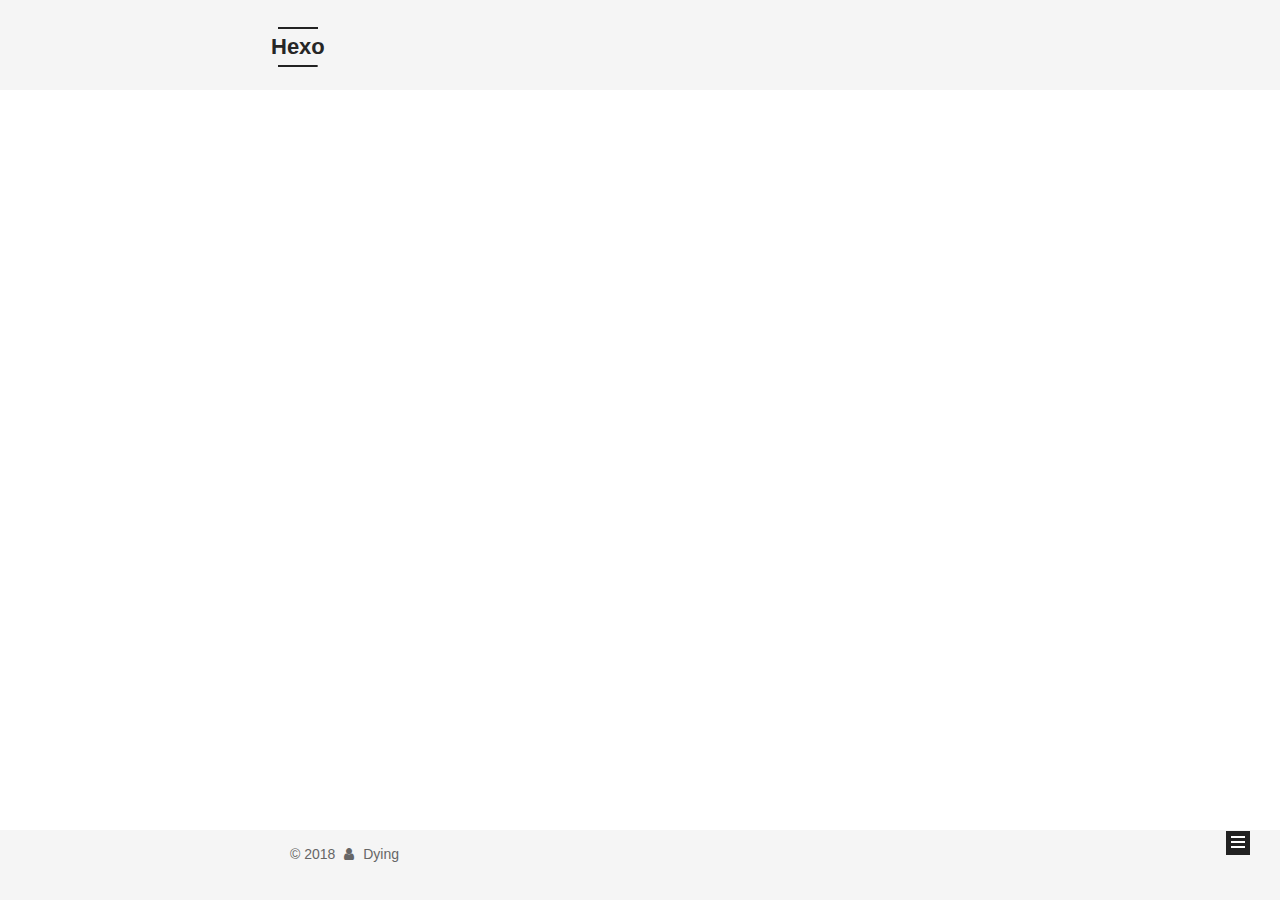
<file: archives/2018/index.html>
<!DOCTYPE html>



  


<html class="theme-next mist use-motion" lang="zh-CN">
<head>
  <meta charset="UTF-8"/>
<meta http-equiv="X-UA-Compatible" content="IE=edge" />
<meta name="viewport" content="width=device-width, initial-scale=1, maximum-scale=1"/>
<meta name="theme-color" content="#222">










<meta http-equiv="Cache-Control" content="no-transform" />
<meta http-equiv="Cache-Control" content="no-siteapp" />
















  
  
  <link href="/lib/fancybox/source/jquery.fancybox.css?v=2.1.5" rel="stylesheet" type="text/css" />







<link href="/lib/font-awesome/css/font-awesome.min.css?v=4.6.2" rel="stylesheet" type="text/css" />

<link href="/css/main.css?v=5.1.4" rel="stylesheet" type="text/css" />


  <link rel="apple-touch-icon" sizes="180x180" href="/images/apple-touch-icon-next.png?v=5.1.4">


  <link rel="icon" type="image/png" sizes="32x32" href="/images/favicon-32x32-next.png?v=5.1.4">


  <link rel="icon" type="image/png" sizes="16x16" href="/images/favicon-16x16-next.png?v=5.1.4">


  <link rel="mask-icon" href="/images/logo.svg?v=5.1.4" color="#222">





  <meta name="keywords" content="Hexo, NexT" />










<meta property="og:type" content="website">
<meta property="og:title" content="Hexo">
<meta property="og:url" content="http://yoursite.com/archives/2018/index.html">
<meta property="og:site_name" content="Hexo">
<meta property="og:locale" content="zh-CN">
<meta name="twitter:card" content="summary">
<meta name="twitter:title" content="Hexo">




<script type="text/javascript" id="hexo.configurations">
  var NexT = window.NexT || {};
  var CONFIG = {
    root: '/',
    scheme: 'Mist',
    version: '5.1.4',
    sidebar: {"position":"left","daovoice":true,"daovoice_app_id":"bbd93bb4","offset":12,"b2t":false,"scrollpercent":false,"onmobile":false},
    fancybox: true,
    tabs: true,
    motion: {"enable":true,"async":false,"transition":{"post_block":"fadeIn","post_header":"slideDownIn","post_body":"slideDownIn","coll_header":"slideLeftIn","sidebar":"slideUpIn"}},
    duoshuo: {
      userId: '0',
      author: '博主'
    },
    algolia: {
      applicationID: '',
      apiKey: '',
      indexName: '',
      hits: {"per_page":10},
      labels: {"input_placeholder":"Search for Posts","hits_empty":"We didn't find any results for the search: ${query}","hits_stats":"${hits} results found in ${time} ms"}
    }
  };
</script>



  <link rel="canonical" href="http://yoursite.com/archives/2018/"/>





  <title>归档 | Hexo</title>
  








</head>

<body itemscope itemtype="http://schema.org/WebPage" lang="zh-CN">

  
  
    
  

  <div class="container sidebar-position-left page-archive">
    <div class="headband"></div>

    <header id="header" class="header" itemscope itemtype="http://schema.org/WPHeader">
      <div class="header-inner"><div class="site-brand-wrapper">
  <div class="site-meta ">
    

    <div class="custom-logo-site-title">
      <a href="/"  class="brand" rel="start">
        <span class="logo-line-before"><i></i></span>
        <span class="site-title">Hexo</span>
        <span class="logo-line-after"><i></i></span>
      </a>
    </div>
      
        <p class="site-subtitle"></p>
      
  </div>

  <div class="site-nav-toggle">
    <button>
      <span class="btn-bar"></span>
      <span class="btn-bar"></span>
      <span class="btn-bar"></span>
    </button>
  </div>
</div>

<nav class="site-nav">
  

  
    <ul id="menu" class="menu">
      
        
        <li class="menu-item menu-item-home">
          <a href="/" rel="section">
            
              <i class="menu-item-icon fa fa-fw fa-home"></i> <br />
            
            首页
          </a>
        </li>
      
        
        <li class="menu-item menu-item-about">
          <a href="/about/" rel="section">
            
              <i class="menu-item-icon fa fa-fw fa-user"></i> <br />
            
            关于
          </a>
        </li>
      
        
        <li class="menu-item menu-item-tags">
          <a href="/tags/" rel="section">
            
              <i class="menu-item-icon fa fa-fw fa-tags"></i> <br />
            
            标签
          </a>
        </li>
      

      
        <li class="menu-item menu-item-search">
          
            <a href="javascript:;" class="popup-trigger">
          
            
              <i class="menu-item-icon fa fa-search fa-fw"></i> <br />
            
            搜索
          </a>
        </li>
      
    </ul>
  

  
    <div class="site-search">
      
  <div class="popup search-popup local-search-popup">
  <div class="local-search-header clearfix">
    <span class="search-icon">
      <i class="fa fa-search"></i>
    </span>
    <span class="popup-btn-close">
      <i class="fa fa-times-circle"></i>
    </span>
    <div class="local-search-input-wrapper">
      <input autocomplete="off"
             placeholder="搜索..." spellcheck="false"
             type="text" id="local-search-input">
    </div>
  </div>
  <div id="local-search-result"></div>
</div>



    </div>
  
</nav>



 </div>
    </header>

    <main id="main" class="main">
      <div class="main-inner">
        <div class="content-wrap">
          <div id="content" class="content">
            

  
  
  
  <div class="post-block archive">
    <div id="posts" class="posts-collapse">
      <span class="archive-move-on"></span>

      <span class="archive-page-counter">
        
        
        
          
        
        嗯..! 目前共计 1 篇日志。 继续努力。
      </span>

      

        
        
        

        
          
          <div class="collection-title">
            <h1 class="archive-year" id="archive-year-2018">2018</h1>
          </div>
        
        

        

  <article class="post post-type-normal" itemscope itemtype="http://schema.org/Article">
    <header class="post-header">

      <h2 class="post-title">
        
            <a class="post-title-link" href="/2018/04/20/Hello-Hexo/" itemprop="url">
              
                <span itemprop="name">Original</span>
              
            </a>
        
      </h2>

      <div class="post-meta">
        <time class="post-time" itemprop="dateCreated"
              datetime="2018-04-20T15:28:07+08:00"
              content="2018-04-20" >
          04-20
        </time>
      </div>

    </header>
  </article>



      

    </div>
  </div>
  
  
  

  



          </div>
          


          

        </div>
        
          
  
  <div class="sidebar-toggle">
    <div class="sidebar-toggle-line-wrap">
      <span class="sidebar-toggle-line sidebar-toggle-line-first"></span>
      <span class="sidebar-toggle-line sidebar-toggle-line-middle"></span>
      <span class="sidebar-toggle-line sidebar-toggle-line-last"></span>
    </div>
  </div>

  <aside id="sidebar" class="sidebar">
    
    <div class="sidebar-inner">

      

      

      <section class="site-overview-wrap sidebar-panel sidebar-panel-active">
        <div class="site-overview">
          <div class="site-author motion-element" itemprop="author" itemscope itemtype="http://schema.org/Person">
            
              <p class="site-author-name" itemprop="name">Dying</p>
              <p class="site-description motion-element" itemprop="description"></p>
          </div>

          <nav class="site-state motion-element">

            
              <div class="site-state-item site-state-posts">
              
                <a href="/archives">
              
                  <span class="site-state-item-count">1</span>
                  <span class="site-state-item-name">日志</span>
                </a>
              </div>
            

            

            
              
              
              <div class="site-state-item site-state-tags">
                <a href="/tags/index.html">
                  <span class="site-state-item-count">1</span>
                  <span class="site-state-item-name">标签</span>
                </a>
              </div>
            

          </nav>

          

          
            <div class="links-of-author motion-element">
                
                  <span class="links-of-author-item">
                    <a href="https://github.com/dengyi39" target="_blank" title="GitHub">
                      
                        <i class="fa fa-fw fa-github"></i>GitHub</a>
                  </span>
                
            </div>
          

          
          

          
          
            <div class="links-of-blogroll motion-element links-of-blogroll-block">
              <div class="links-of-blogroll-title">
                <i class="fa  fa-fw fa-link"></i>
                Bay
              </div>
              <ul class="links-of-blogroll-list">
                
                  <li class="links-of-blogroll-item">
                    <a href="https://baidu.com" title="Steam2us" target="_blank">Steam2us</a>
                  </li>
                
              </ul>
            </div>
          

          

        </div>
      </section>

      

      

    </div>
  </aside>


        
      </div>
    </main>

    <footer id="footer" class="footer">
      <div class="footer-inner">
        <div class="copyright">&copy; <span itemprop="copyrightYear">2018</span>
  <span class="with-love">
    <i class="fa fa-user"></i>
  </span>
  <span class="author" itemprop="copyrightHolder">Dying</span>

  
</div>









        







        
      </div>
    </footer>

    
      <div class="back-to-top">
        <i class="fa fa-arrow-up"></i>
        
      </div>
    

    

  </div>

  

<script type="text/javascript">
  if (Object.prototype.toString.call(window.Promise) !== '[object Function]') {
    window.Promise = null;
  }
</script>









  












  
  
    <script type="text/javascript" src="/lib/jquery/index.js?v=2.1.3"></script>
  

  
  
    <script type="text/javascript" src="/lib/fastclick/lib/fastclick.min.js?v=1.0.6"></script>
  

  
  
    <script type="text/javascript" src="/lib/jquery_lazyload/jquery.lazyload.js?v=1.9.7"></script>
  

  
  
    <script type="text/javascript" src="/lib/velocity/velocity.min.js?v=1.2.1"></script>
  

  
  
    <script type="text/javascript" src="/lib/velocity/velocity.ui.min.js?v=1.2.1"></script>
  

  
  
    <script type="text/javascript" src="/lib/fancybox/source/jquery.fancybox.pack.js?v=2.1.5"></script>
  


  


  <script type="text/javascript" src="/js/src/utils.js?v=5.1.4"></script>

  <script type="text/javascript" src="/js/src/motion.js?v=5.1.4"></script>



  
  

  

  


  <script type="text/javascript" src="/js/src/bootstrap.js?v=5.1.4"></script>



  


  




	





  




  
  












  

  <script type="text/javascript">
    // Popup Window;
    var isfetched = false;
    var isXml = true;
    // Search DB path;
    var search_path = "";
    if (search_path.length === 0) {
      search_path = "search.xml";
    } else if (/json$/i.test(search_path)) {
      isXml = false;
    }
    var path = "/" + search_path;
    // monitor main search box;

    var onPopupClose = function (e) {
      $('.popup').hide();
      $('#local-search-input').val('');
      $('.search-result-list').remove();
      $('#no-result').remove();
      $(".local-search-pop-overlay").remove();
      $('body').css('overflow', '');
    }

    function proceedsearch() {
      $("body")
        .append('<div class="search-popup-overlay local-search-pop-overlay"></div>')
        .css('overflow', 'hidden');
      $('.search-popup-overlay').click(onPopupClose);
      $('.popup').toggle();
      var $localSearchInput = $('#local-search-input');
      $localSearchInput.attr("autocapitalize", "none");
      $localSearchInput.attr("autocorrect", "off");
      $localSearchInput.focus();
    }

    // search function;
    var searchFunc = function(path, search_id, content_id) {
      'use strict';

      // start loading animation
      $("body")
        .append('<div class="search-popup-overlay local-search-pop-overlay">' +
          '<div id="search-loading-icon">' +
          '<i class="fa fa-spinner fa-pulse fa-5x fa-fw"></i>' +
          '</div>' +
          '</div>')
        .css('overflow', 'hidden');
      $("#search-loading-icon").css('margin', '20% auto 0 auto').css('text-align', 'center');

      $.ajax({
        url: path,
        dataType: isXml ? "xml" : "json",
        async: true,
        success: function(res) {
          // get the contents from search data
          isfetched = true;
          $('.popup').detach().appendTo('.header-inner');
          var datas = isXml ? $("entry", res).map(function() {
            return {
              title: $("title", this).text(),
              content: $("content",this).text(),
              url: $("url" , this).text()
            };
          }).get() : res;
          var input = document.getElementById(search_id);
          var resultContent = document.getElementById(content_id);
          var inputEventFunction = function() {
            var searchText = input.value.trim().toLowerCase();
            var keywords = searchText.split(/[\s\-]+/);
            if (keywords.length > 1) {
              keywords.push(searchText);
            }
            var resultItems = [];
            if (searchText.length > 0) {
              // perform local searching
              datas.forEach(function(data) {
                var isMatch = false;
                var hitCount = 0;
                var searchTextCount = 0;
                var title = data.title.trim();
                var titleInLowerCase = title.toLowerCase();
                var content = data.content.trim().replace(/<[^>]+>/g,"");
                var contentInLowerCase = content.toLowerCase();
                var articleUrl = decodeURIComponent(data.url);
                var indexOfTitle = [];
                var indexOfContent = [];
                // only match articles with not empty titles
                if(title != '') {
                  keywords.forEach(function(keyword) {
                    function getIndexByWord(word, text, caseSensitive) {
                      var wordLen = word.length;
                      if (wordLen === 0) {
                        return [];
                      }
                      var startPosition = 0, position = [], index = [];
                      if (!caseSensitive) {
                        text = text.toLowerCase();
                        word = word.toLowerCase();
                      }
                      while ((position = text.indexOf(word, startPosition)) > -1) {
                        index.push({position: position, word: word});
                        startPosition = position + wordLen;
                      }
                      return index;
                    }

                    indexOfTitle = indexOfTitle.concat(getIndexByWord(keyword, titleInLowerCase, false));
                    indexOfContent = indexOfContent.concat(getIndexByWord(keyword, contentInLowerCase, false));
                  });
                  if (indexOfTitle.length > 0 || indexOfContent.length > 0) {
                    isMatch = true;
                    hitCount = indexOfTitle.length + indexOfContent.length;
                  }
                }

                // show search results

                if (isMatch) {
                  // sort index by position of keyword

                  [indexOfTitle, indexOfContent].forEach(function (index) {
                    index.sort(function (itemLeft, itemRight) {
                      if (itemRight.position !== itemLeft.position) {
                        return itemRight.position - itemLeft.position;
                      } else {
                        return itemLeft.word.length - itemRight.word.length;
                      }
                    });
                  });

                  // merge hits into slices

                  function mergeIntoSlice(text, start, end, index) {
                    var item = index[index.length - 1];
                    var position = item.position;
                    var word = item.word;
                    var hits = [];
                    var searchTextCountInSlice = 0;
                    while (position + word.length <= end && index.length != 0) {
                      if (word === searchText) {
                        searchTextCountInSlice++;
                      }
                      hits.push({position: position, length: word.length});
                      var wordEnd = position + word.length;

                      // move to next position of hit

                      index.pop();
                      while (index.length != 0) {
                        item = index[index.length - 1];
                        position = item.position;
                        word = item.word;
                        if (wordEnd > position) {
                          index.pop();
                        } else {
                          break;
                        }
                      }
                    }
                    searchTextCount += searchTextCountInSlice;
                    return {
                      hits: hits,
                      start: start,
                      end: end,
                      searchTextCount: searchTextCountInSlice
                    };
                  }

                  var slicesOfTitle = [];
                  if (indexOfTitle.length != 0) {
                    slicesOfTitle.push(mergeIntoSlice(title, 0, title.length, indexOfTitle));
                  }

                  var slicesOfContent = [];
                  while (indexOfContent.length != 0) {
                    var item = indexOfContent[indexOfContent.length - 1];
                    var position = item.position;
                    var word = item.word;
                    // cut out 100 characters
                    var start = position - 20;
                    var end = position + 80;
                    if(start < 0){
                      start = 0;
                    }
                    if (end < position + word.length) {
                      end = position + word.length;
                    }
                    if(end > content.length){
                      end = content.length;
                    }
                    slicesOfContent.push(mergeIntoSlice(content, start, end, indexOfContent));
                  }

                  // sort slices in content by search text's count and hits' count

                  slicesOfContent.sort(function (sliceLeft, sliceRight) {
                    if (sliceLeft.searchTextCount !== sliceRight.searchTextCount) {
                      return sliceRight.searchTextCount - sliceLeft.searchTextCount;
                    } else if (sliceLeft.hits.length !== sliceRight.hits.length) {
                      return sliceRight.hits.length - sliceLeft.hits.length;
                    } else {
                      return sliceLeft.start - sliceRight.start;
                    }
                  });

                  // select top N slices in content

                  var upperBound = parseInt('1');
                  if (upperBound >= 0) {
                    slicesOfContent = slicesOfContent.slice(0, upperBound);
                  }

                  // highlight title and content

                  function highlightKeyword(text, slice) {
                    var result = '';
                    var prevEnd = slice.start;
                    slice.hits.forEach(function (hit) {
                      result += text.substring(prevEnd, hit.position);
                      var end = hit.position + hit.length;
                      result += '<b class="search-keyword">' + text.substring(hit.position, end) + '</b>';
                      prevEnd = end;
                    });
                    result += text.substring(prevEnd, slice.end);
                    return result;
                  }

                  var resultItem = '';

                  if (slicesOfTitle.length != 0) {
                    resultItem += "<li><a href='" + articleUrl + "' class='search-result-title'>" + highlightKeyword(title, slicesOfTitle[0]) + "</a>";
                  } else {
                    resultItem += "<li><a href='" + articleUrl + "' class='search-result-title'>" + title + "</a>";
                  }

                  slicesOfContent.forEach(function (slice) {
                    resultItem += "<a href='" + articleUrl + "'>" +
                      "<p class=\"search-result\">" + highlightKeyword(content, slice) +
                      "...</p>" + "</a>";
                  });

                  resultItem += "</li>";
                  resultItems.push({
                    item: resultItem,
                    searchTextCount: searchTextCount,
                    hitCount: hitCount,
                    id: resultItems.length
                  });
                }
              })
            };
            if (keywords.length === 1 && keywords[0] === "") {
              resultContent.innerHTML = '<div id="no-result"><i class="fa fa-search fa-5x" /></div>'
            } else if (resultItems.length === 0) {
              resultContent.innerHTML = '<div id="no-result"><i class="fa fa-frown-o fa-5x" /></div>'
            } else {
              resultItems.sort(function (resultLeft, resultRight) {
                if (resultLeft.searchTextCount !== resultRight.searchTextCount) {
                  return resultRight.searchTextCount - resultLeft.searchTextCount;
                } else if (resultLeft.hitCount !== resultRight.hitCount) {
                  return resultRight.hitCount - resultLeft.hitCount;
                } else {
                  return resultRight.id - resultLeft.id;
                }
              });
              var searchResultList = '<ul class=\"search-result-list\">';
              resultItems.forEach(function (result) {
                searchResultList += result.item;
              })
              searchResultList += "</ul>";
              resultContent.innerHTML = searchResultList;
            }
          }

          if ('auto' === 'auto') {
            input.addEventListener('input', inputEventFunction);
          } else {
            $('.search-icon').click(inputEventFunction);
            input.addEventListener('keypress', function (event) {
              if (event.keyCode === 13) {
                inputEventFunction();
              }
            });
          }

          // remove loading animation
          $(".local-search-pop-overlay").remove();
          $('body').css('overflow', '');

          proceedsearch();
        }
      });
    }

    // handle and trigger popup window;
    $('.popup-trigger').click(function(e) {
      e.stopPropagation();
      if (isfetched === false) {
        searchFunc(path, 'local-search-input', 'local-search-result');
      } else {
        proceedsearch();
      };
    });

    $('.popup-btn-close').click(onPopupClose);
    $('.popup').click(function(e){
      e.stopPropagation();
    });
    $(document).on('keyup', function (event) {
      var shouldDismissSearchPopup = event.which === 27 &&
        $('.search-popup').is(':visible');
      if (shouldDismissSearchPopup) {
        onPopupClose();
      }
    });
  </script>





  

  
  <script src="https://cdn1.lncld.net/static/js/av-core-mini-0.6.4.js"></script>
  <script>AV.initialize("g1IvjxM2npi6fc4ct28LkmbX-gzGzoHsz", "bstdCwIsVfOUi4Vdwrp3r1Ru");</script>
  <script>
    function showTime(Counter) {
      var query = new AV.Query(Counter);
      var entries = [];
      var $visitors = $(".leancloud_visitors");

      $visitors.each(function () {
        entries.push( $(this).attr("id").trim() );
      });

      query.containedIn('url', entries);
      query.find()
        .done(function (results) {
          var COUNT_CONTAINER_REF = '.leancloud-visitors-count';

          if (results.length === 0) {
            $visitors.find(COUNT_CONTAINER_REF).text(0);
            return;
          }

          for (var i = 0; i < results.length; i++) {
            var item = results[i];
            var url = item.get('url');
            var time = item.get('time');
            var element = document.getElementById(url);

            $(element).find(COUNT_CONTAINER_REF).text(time);
          }
          for(var i = 0; i < entries.length; i++) {
            var url = entries[i];
            var element = document.getElementById(url);
            var countSpan = $(element).find(COUNT_CONTAINER_REF);
            if( countSpan.text() == '') {
              countSpan.text(0);
            }
          }
        })
        .fail(function (object, error) {
          console.log("Error: " + error.code + " " + error.message);
        });
    }

    function addCount(Counter) {
      var $visitors = $(".leancloud_visitors");
      var url = $visitors.attr('id').trim();
      var title = $visitors.attr('data-flag-title').trim();
      var query = new AV.Query(Counter);

      query.equalTo("url", url);
      query.find({
        success: function(results) {
          if (results.length > 0) {
            var counter = results[0];
            counter.fetchWhenSave(true);
            counter.increment("time");
            counter.save(null, {
              success: function(counter) {
                var $element = $(document.getElementById(url));
                $element.find('.leancloud-visitors-count').text(counter.get('time'));
              },
              error: function(counter, error) {
                console.log('Failed to save Visitor num, with error message: ' + error.message);
              }
            });
          } else {
            var newcounter = new Counter();
            /* Set ACL */
            var acl = new AV.ACL();
            acl.setPublicReadAccess(true);
            acl.setPublicWriteAccess(true);
            newcounter.setACL(acl);
            /* End Set ACL */
            newcounter.set("title", title);
            newcounter.set("url", url);
            newcounter.set("time", 1);
            newcounter.save(null, {
              success: function(newcounter) {
                var $element = $(document.getElementById(url));
                $element.find('.leancloud-visitors-count').text(newcounter.get('time'));
              },
              error: function(newcounter, error) {
                console.log('Failed to create');
              }
            });
          }
        },
        error: function(error) {
          console.log('Error:' + error.code + " " + error.message);
        }
      });
    }

    $(function() {
      var Counter = AV.Object.extend("Counter");
      if ($('.leancloud_visitors').length == 1) {
        addCount(Counter);
      } else if ($('.post-title-link').length > 1) {
        showTime(Counter);
      }
    });
  </script>



  

  

  
  

  

  

  

</body>
</html>
</file>
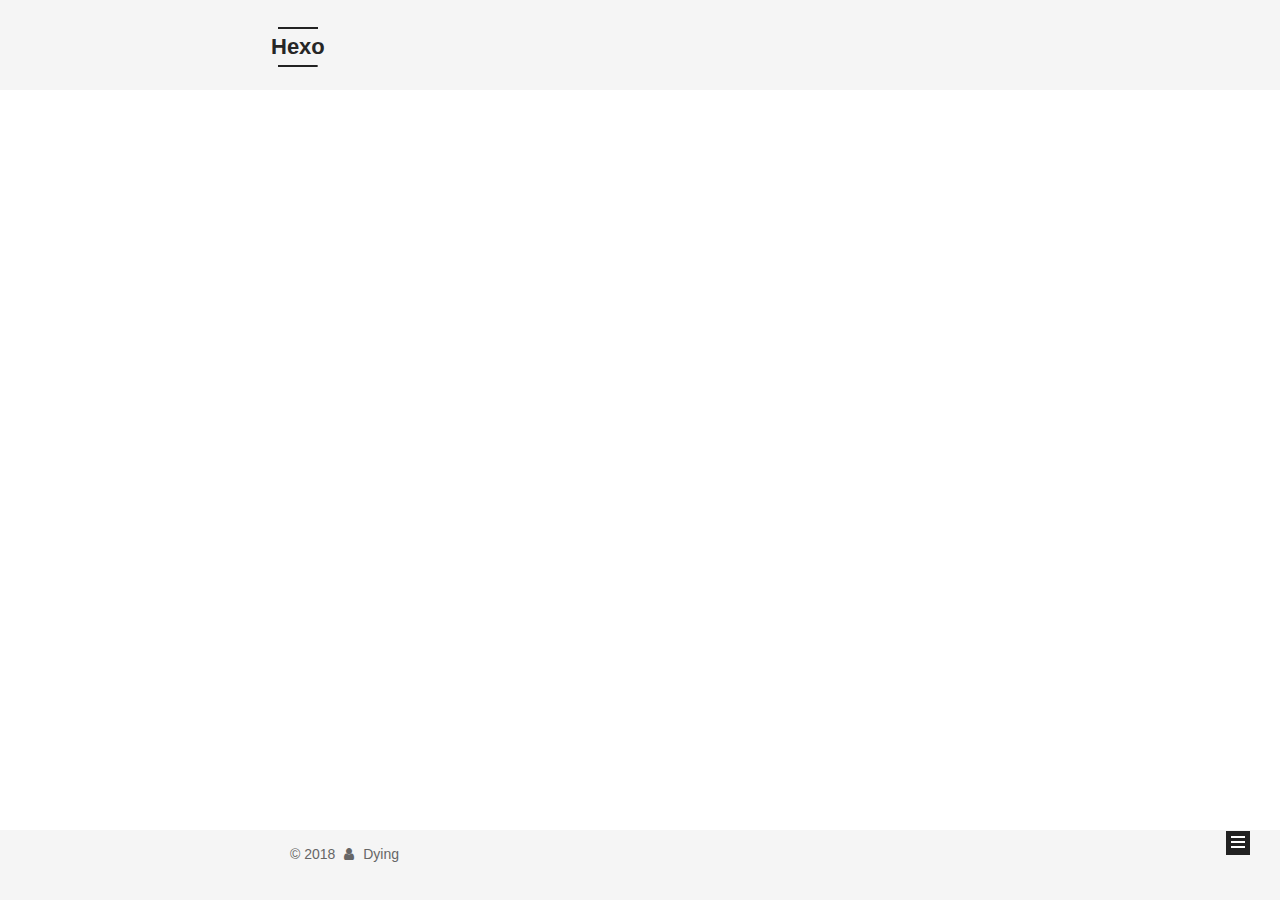
<file: tags/Abstract/index.html>
<!DOCTYPE html>



  


<html class="theme-next mist use-motion" lang="zh-CN">
<head>
  <meta charset="UTF-8"/>
<meta http-equiv="X-UA-Compatible" content="IE=edge" />
<meta name="viewport" content="width=device-width, initial-scale=1, maximum-scale=1"/>
<meta name="theme-color" content="#222">










<meta http-equiv="Cache-Control" content="no-transform" />
<meta http-equiv="Cache-Control" content="no-siteapp" />
















  
  
  <link href="/lib/fancybox/source/jquery.fancybox.css?v=2.1.5" rel="stylesheet" type="text/css" />







<link href="/lib/font-awesome/css/font-awesome.min.css?v=4.6.2" rel="stylesheet" type="text/css" />

<link href="/css/main.css?v=5.1.4" rel="stylesheet" type="text/css" />


  <link rel="apple-touch-icon" sizes="180x180" href="/images/apple-touch-icon-next.png?v=5.1.4">


  <link rel="icon" type="image/png" sizes="32x32" href="/images/favicon-32x32-next.png?v=5.1.4">


  <link rel="icon" type="image/png" sizes="16x16" href="/images/favicon-16x16-next.png?v=5.1.4">


  <link rel="mask-icon" href="/images/logo.svg?v=5.1.4" color="#222">





  <meta name="keywords" content="Hexo, NexT" />










<meta property="og:type" content="website">
<meta property="og:title" content="Hexo">
<meta property="og:url" content="http://yoursite.com/tags/Abstract/index.html">
<meta property="og:site_name" content="Hexo">
<meta property="og:locale" content="zh-CN">
<meta name="twitter:card" content="summary">
<meta name="twitter:title" content="Hexo">




<script type="text/javascript" id="hexo.configurations">
  var NexT = window.NexT || {};
  var CONFIG = {
    root: '/',
    scheme: 'Mist',
    version: '5.1.4',
    sidebar: {"position":"left","daovoice":true,"daovoice_app_id":"bbd93bb4","offset":12,"b2t":false,"scrollpercent":false,"onmobile":false},
    fancybox: true,
    tabs: true,
    motion: {"enable":true,"async":false,"transition":{"post_block":"fadeIn","post_header":"slideDownIn","post_body":"slideDownIn","coll_header":"slideLeftIn","sidebar":"slideUpIn"}},
    duoshuo: {
      userId: '0',
      author: '博主'
    },
    algolia: {
      applicationID: '',
      apiKey: '',
      indexName: '',
      hits: {"per_page":10},
      labels: {"input_placeholder":"Search for Posts","hits_empty":"We didn't find any results for the search: ${query}","hits_stats":"${hits} results found in ${time} ms"}
    }
  };
</script>



  <link rel="canonical" href="http://yoursite.com/tags/Abstract/"/>





  <title>标签: Abstract | Hexo</title>
  








</head>

<body itemscope itemtype="http://schema.org/WebPage" lang="zh-CN">

  
  
    
  

  <div class="container sidebar-position-left ">
    <div class="headband"></div>

    <header id="header" class="header" itemscope itemtype="http://schema.org/WPHeader">
      <div class="header-inner"><div class="site-brand-wrapper">
  <div class="site-meta ">
    

    <div class="custom-logo-site-title">
      <a href="/"  class="brand" rel="start">
        <span class="logo-line-before"><i></i></span>
        <span class="site-title">Hexo</span>
        <span class="logo-line-after"><i></i></span>
      </a>
    </div>
      
        <p class="site-subtitle"></p>
      
  </div>

  <div class="site-nav-toggle">
    <button>
      <span class="btn-bar"></span>
      <span class="btn-bar"></span>
      <span class="btn-bar"></span>
    </button>
  </div>
</div>

<nav class="site-nav">
  

  
    <ul id="menu" class="menu">
      
        
        <li class="menu-item menu-item-home">
          <a href="/" rel="section">
            
              <i class="menu-item-icon fa fa-fw fa-home"></i> <br />
            
            首页
          </a>
        </li>
      
        
        <li class="menu-item menu-item-about">
          <a href="/about/" rel="section">
            
              <i class="menu-item-icon fa fa-fw fa-user"></i> <br />
            
            关于
          </a>
        </li>
      
        
        <li class="menu-item menu-item-tags">
          <a href="/tags/" rel="section">
            
              <i class="menu-item-icon fa fa-fw fa-tags"></i> <br />
            
            标签
          </a>
        </li>
      

      
        <li class="menu-item menu-item-search">
          
            <a href="javascript:;" class="popup-trigger">
          
            
              <i class="menu-item-icon fa fa-search fa-fw"></i> <br />
            
            搜索
          </a>
        </li>
      
    </ul>
  

  
    <div class="site-search">
      
  <div class="popup search-popup local-search-popup">
  <div class="local-search-header clearfix">
    <span class="search-icon">
      <i class="fa fa-search"></i>
    </span>
    <span class="popup-btn-close">
      <i class="fa fa-times-circle"></i>
    </span>
    <div class="local-search-input-wrapper">
      <input autocomplete="off"
             placeholder="搜索..." spellcheck="false"
             type="text" id="local-search-input">
    </div>
  </div>
  <div id="local-search-result"></div>
</div>



    </div>
  
</nav>



 </div>
    </header>

    <main id="main" class="main">
      <div class="main-inner">
        <div class="content-wrap">
          <div id="content" class="content">
            

  
  
  
  <div class="post-block tag">

    <div id="posts" class="posts-collapse">
      <div class="collection-title">
        <h1>Abstract<small>标签</small>
        </h1>
      </div>

      
        

  <article class="post post-type-normal" itemscope itemtype="http://schema.org/Article">
    <header class="post-header">

      <h2 class="post-title">
        
            <a class="post-title-link" href="/2018/04/20/Hello-Hexo/" itemprop="url">
              
                <span itemprop="name">Original</span>
              
            </a>
        
      </h2>

      <div class="post-meta">
        <time class="post-time" itemprop="dateCreated"
              datetime="2018-04-20T15:28:07+08:00"
              content="2018-04-20" >
          04-20
        </time>
      </div>

    </header>
  </article>


      
    </div>

  </div>
  
  
  

  


          </div>
          


          

        </div>
        
          
  
  <div class="sidebar-toggle">
    <div class="sidebar-toggle-line-wrap">
      <span class="sidebar-toggle-line sidebar-toggle-line-first"></span>
      <span class="sidebar-toggle-line sidebar-toggle-line-middle"></span>
      <span class="sidebar-toggle-line sidebar-toggle-line-last"></span>
    </div>
  </div>

  <aside id="sidebar" class="sidebar">
    
    <div class="sidebar-inner">

      

      

      <section class="site-overview-wrap sidebar-panel sidebar-panel-active">
        <div class="site-overview">
          <div class="site-author motion-element" itemprop="author" itemscope itemtype="http://schema.org/Person">
            
              <p class="site-author-name" itemprop="name">Dying</p>
              <p class="site-description motion-element" itemprop="description"></p>
          </div>

          <nav class="site-state motion-element">

            
              <div class="site-state-item site-state-posts">
              
                <a href="/archives">
              
                  <span class="site-state-item-count">1</span>
                  <span class="site-state-item-name">日志</span>
                </a>
              </div>
            

            

            
              
              
              <div class="site-state-item site-state-tags">
                <a href="/tags/index.html">
                  <span class="site-state-item-count">1</span>
                  <span class="site-state-item-name">标签</span>
                </a>
              </div>
            

          </nav>

          

          
            <div class="links-of-author motion-element">
                
                  <span class="links-of-author-item">
                    <a href="https://github.com/dengyi39" target="_blank" title="GitHub">
                      
                        <i class="fa fa-fw fa-github"></i>GitHub</a>
                  </span>
                
            </div>
          

          
          

          
          
            <div class="links-of-blogroll motion-element links-of-blogroll-block">
              <div class="links-of-blogroll-title">
                <i class="fa  fa-fw fa-link"></i>
                Bay
              </div>
              <ul class="links-of-blogroll-list">
                
                  <li class="links-of-blogroll-item">
                    <a href="https://baidu.com" title="Steam2us" target="_blank">Steam2us</a>
                  </li>
                
              </ul>
            </div>
          

          

        </div>
      </section>

      

      

    </div>
  </aside>


        
      </div>
    </main>

    <footer id="footer" class="footer">
      <div class="footer-inner">
        <div class="copyright">&copy; <span itemprop="copyrightYear">2018</span>
  <span class="with-love">
    <i class="fa fa-user"></i>
  </span>
  <span class="author" itemprop="copyrightHolder">Dying</span>

  
</div>









        







        
      </div>
    </footer>

    
      <div class="back-to-top">
        <i class="fa fa-arrow-up"></i>
        
      </div>
    

    

  </div>

  

<script type="text/javascript">
  if (Object.prototype.toString.call(window.Promise) !== '[object Function]') {
    window.Promise = null;
  }
</script>









  












  
  
    <script type="text/javascript" src="/lib/jquery/index.js?v=2.1.3"></script>
  

  
  
    <script type="text/javascript" src="/lib/fastclick/lib/fastclick.min.js?v=1.0.6"></script>
  

  
  
    <script type="text/javascript" src="/lib/jquery_lazyload/jquery.lazyload.js?v=1.9.7"></script>
  

  
  
    <script type="text/javascript" src="/lib/velocity/velocity.min.js?v=1.2.1"></script>
  

  
  
    <script type="text/javascript" src="/lib/velocity/velocity.ui.min.js?v=1.2.1"></script>
  

  
  
    <script type="text/javascript" src="/lib/fancybox/source/jquery.fancybox.pack.js?v=2.1.5"></script>
  


  


  <script type="text/javascript" src="/js/src/utils.js?v=5.1.4"></script>

  <script type="text/javascript" src="/js/src/motion.js?v=5.1.4"></script>



  
  

  

  


  <script type="text/javascript" src="/js/src/bootstrap.js?v=5.1.4"></script>



  


  




	





  




  
  












  

  <script type="text/javascript">
    // Popup Window;
    var isfetched = false;
    var isXml = true;
    // Search DB path;
    var search_path = "";
    if (search_path.length === 0) {
      search_path = "search.xml";
    } else if (/json$/i.test(search_path)) {
      isXml = false;
    }
    var path = "/" + search_path;
    // monitor main search box;

    var onPopupClose = function (e) {
      $('.popup').hide();
      $('#local-search-input').val('');
      $('.search-result-list').remove();
      $('#no-result').remove();
      $(".local-search-pop-overlay").remove();
      $('body').css('overflow', '');
    }

    function proceedsearch() {
      $("body")
        .append('<div class="search-popup-overlay local-search-pop-overlay"></div>')
        .css('overflow', 'hidden');
      $('.search-popup-overlay').click(onPopupClose);
      $('.popup').toggle();
      var $localSearchInput = $('#local-search-input');
      $localSearchInput.attr("autocapitalize", "none");
      $localSearchInput.attr("autocorrect", "off");
      $localSearchInput.focus();
    }

    // search function;
    var searchFunc = function(path, search_id, content_id) {
      'use strict';

      // start loading animation
      $("body")
        .append('<div class="search-popup-overlay local-search-pop-overlay">' +
          '<div id="search-loading-icon">' +
          '<i class="fa fa-spinner fa-pulse fa-5x fa-fw"></i>' +
          '</div>' +
          '</div>')
        .css('overflow', 'hidden');
      $("#search-loading-icon").css('margin', '20% auto 0 auto').css('text-align', 'center');

      $.ajax({
        url: path,
        dataType: isXml ? "xml" : "json",
        async: true,
        success: function(res) {
          // get the contents from search data
          isfetched = true;
          $('.popup').detach().appendTo('.header-inner');
          var datas = isXml ? $("entry", res).map(function() {
            return {
              title: $("title", this).text(),
              content: $("content",this).text(),
              url: $("url" , this).text()
            };
          }).get() : res;
          var input = document.getElementById(search_id);
          var resultContent = document.getElementById(content_id);
          var inputEventFunction = function() {
            var searchText = input.value.trim().toLowerCase();
            var keywords = searchText.split(/[\s\-]+/);
            if (keywords.length > 1) {
              keywords.push(searchText);
            }
            var resultItems = [];
            if (searchText.length > 0) {
              // perform local searching
              datas.forEach(function(data) {
                var isMatch = false;
                var hitCount = 0;
                var searchTextCount = 0;
                var title = data.title.trim();
                var titleInLowerCase = title.toLowerCase();
                var content = data.content.trim().replace(/<[^>]+>/g,"");
                var contentInLowerCase = content.toLowerCase();
                var articleUrl = decodeURIComponent(data.url);
                var indexOfTitle = [];
                var indexOfContent = [];
                // only match articles with not empty titles
                if(title != '') {
                  keywords.forEach(function(keyword) {
                    function getIndexByWord(word, text, caseSensitive) {
                      var wordLen = word.length;
                      if (wordLen === 0) {
                        return [];
                      }
                      var startPosition = 0, position = [], index = [];
                      if (!caseSensitive) {
                        text = text.toLowerCase();
                        word = word.toLowerCase();
                      }
                      while ((position = text.indexOf(word, startPosition)) > -1) {
                        index.push({position: position, word: word});
                        startPosition = position + wordLen;
                      }
                      return index;
                    }

                    indexOfTitle = indexOfTitle.concat(getIndexByWord(keyword, titleInLowerCase, false));
                    indexOfContent = indexOfContent.concat(getIndexByWord(keyword, contentInLowerCase, false));
                  });
                  if (indexOfTitle.length > 0 || indexOfContent.length > 0) {
                    isMatch = true;
                    hitCount = indexOfTitle.length + indexOfContent.length;
                  }
                }

                // show search results

                if (isMatch) {
                  // sort index by position of keyword

                  [indexOfTitle, indexOfContent].forEach(function (index) {
                    index.sort(function (itemLeft, itemRight) {
                      if (itemRight.position !== itemLeft.position) {
                        return itemRight.position - itemLeft.position;
                      } else {
                        return itemLeft.word.length - itemRight.word.length;
                      }
                    });
                  });

                  // merge hits into slices

                  function mergeIntoSlice(text, start, end, index) {
                    var item = index[index.length - 1];
                    var position = item.position;
                    var word = item.word;
                    var hits = [];
                    var searchTextCountInSlice = 0;
                    while (position + word.length <= end && index.length != 0) {
                      if (word === searchText) {
                        searchTextCountInSlice++;
                      }
                      hits.push({position: position, length: word.length});
                      var wordEnd = position + word.length;

                      // move to next position of hit

                      index.pop();
                      while (index.length != 0) {
                        item = index[index.length - 1];
                        position = item.position;
                        word = item.word;
                        if (wordEnd > position) {
                          index.pop();
                        } else {
                          break;
                        }
                      }
                    }
                    searchTextCount += searchTextCountInSlice;
                    return {
                      hits: hits,
                      start: start,
                      end: end,
                      searchTextCount: searchTextCountInSlice
                    };
                  }

                  var slicesOfTitle = [];
                  if (indexOfTitle.length != 0) {
                    slicesOfTitle.push(mergeIntoSlice(title, 0, title.length, indexOfTitle));
                  }

                  var slicesOfContent = [];
                  while (indexOfContent.length != 0) {
                    var item = indexOfContent[indexOfContent.length - 1];
                    var position = item.position;
                    var word = item.word;
                    // cut out 100 characters
                    var start = position - 20;
                    var end = position + 80;
                    if(start < 0){
                      start = 0;
                    }
                    if (end < position + word.length) {
                      end = position + word.length;
                    }
                    if(end > content.length){
                      end = content.length;
                    }
                    slicesOfContent.push(mergeIntoSlice(content, start, end, indexOfContent));
                  }

                  // sort slices in content by search text's count and hits' count

                  slicesOfContent.sort(function (sliceLeft, sliceRight) {
                    if (sliceLeft.searchTextCount !== sliceRight.searchTextCount) {
                      return sliceRight.searchTextCount - sliceLeft.searchTextCount;
                    } else if (sliceLeft.hits.length !== sliceRight.hits.length) {
                      return sliceRight.hits.length - sliceLeft.hits.length;
                    } else {
                      return sliceLeft.start - sliceRight.start;
                    }
                  });

                  // select top N slices in content

                  var upperBound = parseInt('1');
                  if (upperBound >= 0) {
                    slicesOfContent = slicesOfContent.slice(0, upperBound);
                  }

                  // highlight title and content

                  function highlightKeyword(text, slice) {
                    var result = '';
                    var prevEnd = slice.start;
                    slice.hits.forEach(function (hit) {
                      result += text.substring(prevEnd, hit.position);
                      var end = hit.position + hit.length;
                      result += '<b class="search-keyword">' + text.substring(hit.position, end) + '</b>';
                      prevEnd = end;
                    });
                    result += text.substring(prevEnd, slice.end);
                    return result;
                  }

                  var resultItem = '';

                  if (slicesOfTitle.length != 0) {
                    resultItem += "<li><a href='" + articleUrl + "' class='search-result-title'>" + highlightKeyword(title, slicesOfTitle[0]) + "</a>";
                  } else {
                    resultItem += "<li><a href='" + articleUrl + "' class='search-result-title'>" + title + "</a>";
                  }

                  slicesOfContent.forEach(function (slice) {
                    resultItem += "<a href='" + articleUrl + "'>" +
                      "<p class=\"search-result\">" + highlightKeyword(content, slice) +
                      "...</p>" + "</a>";
                  });

                  resultItem += "</li>";
                  resultItems.push({
                    item: resultItem,
                    searchTextCount: searchTextCount,
                    hitCount: hitCount,
                    id: resultItems.length
                  });
                }
              })
            };
            if (keywords.length === 1 && keywords[0] === "") {
              resultContent.innerHTML = '<div id="no-result"><i class="fa fa-search fa-5x" /></div>'
            } else if (resultItems.length === 0) {
              resultContent.innerHTML = '<div id="no-result"><i class="fa fa-frown-o fa-5x" /></div>'
            } else {
              resultItems.sort(function (resultLeft, resultRight) {
                if (resultLeft.searchTextCount !== resultRight.searchTextCount) {
                  return resultRight.searchTextCount - resultLeft.searchTextCount;
                } else if (resultLeft.hitCount !== resultRight.hitCount) {
                  return resultRight.hitCount - resultLeft.hitCount;
                } else {
                  return resultRight.id - resultLeft.id;
                }
              });
              var searchResultList = '<ul class=\"search-result-list\">';
              resultItems.forEach(function (result) {
                searchResultList += result.item;
              })
              searchResultList += "</ul>";
              resultContent.innerHTML = searchResultList;
            }
          }

          if ('auto' === 'auto') {
            input.addEventListener('input', inputEventFunction);
          } else {
            $('.search-icon').click(inputEventFunction);
            input.addEventListener('keypress', function (event) {
              if (event.keyCode === 13) {
                inputEventFunction();
              }
            });
          }

          // remove loading animation
          $(".local-search-pop-overlay").remove();
          $('body').css('overflow', '');

          proceedsearch();
        }
      });
    }

    // handle and trigger popup window;
    $('.popup-trigger').click(function(e) {
      e.stopPropagation();
      if (isfetched === false) {
        searchFunc(path, 'local-search-input', 'local-search-result');
      } else {
        proceedsearch();
      };
    });

    $('.popup-btn-close').click(onPopupClose);
    $('.popup').click(function(e){
      e.stopPropagation();
    });
    $(document).on('keyup', function (event) {
      var shouldDismissSearchPopup = event.which === 27 &&
        $('.search-popup').is(':visible');
      if (shouldDismissSearchPopup) {
        onPopupClose();
      }
    });
  </script>





  

  
  <script src="https://cdn1.lncld.net/static/js/av-core-mini-0.6.4.js"></script>
  <script>AV.initialize("g1IvjxM2npi6fc4ct28LkmbX-gzGzoHsz", "bstdCwIsVfOUi4Vdwrp3r1Ru");</script>
  <script>
    function showTime(Counter) {
      var query = new AV.Query(Counter);
      var entries = [];
      var $visitors = $(".leancloud_visitors");

      $visitors.each(function () {
        entries.push( $(this).attr("id").trim() );
      });

      query.containedIn('url', entries);
      query.find()
        .done(function (results) {
          var COUNT_CONTAINER_REF = '.leancloud-visitors-count';

          if (results.length === 0) {
            $visitors.find(COUNT_CONTAINER_REF).text(0);
            return;
          }

          for (var i = 0; i < results.length; i++) {
            var item = results[i];
            var url = item.get('url');
            var time = item.get('time');
            var element = document.getElementById(url);

            $(element).find(COUNT_CONTAINER_REF).text(time);
          }
          for(var i = 0; i < entries.length; i++) {
            var url = entries[i];
            var element = document.getElementById(url);
            var countSpan = $(element).find(COUNT_CONTAINER_REF);
            if( countSpan.text() == '') {
              countSpan.text(0);
            }
          }
        })
        .fail(function (object, error) {
          console.log("Error: " + error.code + " " + error.message);
        });
    }

    function addCount(Counter) {
      var $visitors = $(".leancloud_visitors");
      var url = $visitors.attr('id').trim();
      var title = $visitors.attr('data-flag-title').trim();
      var query = new AV.Query(Counter);

      query.equalTo("url", url);
      query.find({
        success: function(results) {
          if (results.length > 0) {
            var counter = results[0];
            counter.fetchWhenSave(true);
            counter.increment("time");
            counter.save(null, {
              success: function(counter) {
                var $element = $(document.getElementById(url));
                $element.find('.leancloud-visitors-count').text(counter.get('time'));
              },
              error: function(counter, error) {
                console.log('Failed to save Visitor num, with error message: ' + error.message);
              }
            });
          } else {
            var newcounter = new Counter();
            /* Set ACL */
            var acl = new AV.ACL();
            acl.setPublicReadAccess(true);
            acl.setPublicWriteAccess(true);
            newcounter.setACL(acl);
            /* End Set ACL */
            newcounter.set("title", title);
            newcounter.set("url", url);
            newcounter.set("time", 1);
            newcounter.save(null, {
              success: function(newcounter) {
                var $element = $(document.getElementById(url));
                $element.find('.leancloud-visitors-count').text(newcounter.get('time'));
              },
              error: function(newcounter, error) {
                console.log('Failed to create');
              }
            });
          }
        },
        error: function(error) {
          console.log('Error:' + error.code + " " + error.message);
        }
      });
    }

    $(function() {
      var Counter = AV.Object.extend("Counter");
      if ($('.leancloud_visitors').length == 1) {
        addCount(Counter);
      } else if ($('.post-title-link').length > 1) {
        showTime(Counter);
      }
    });
  </script>



  

  

  
  

  

  

  

</body>
</html>
</file>
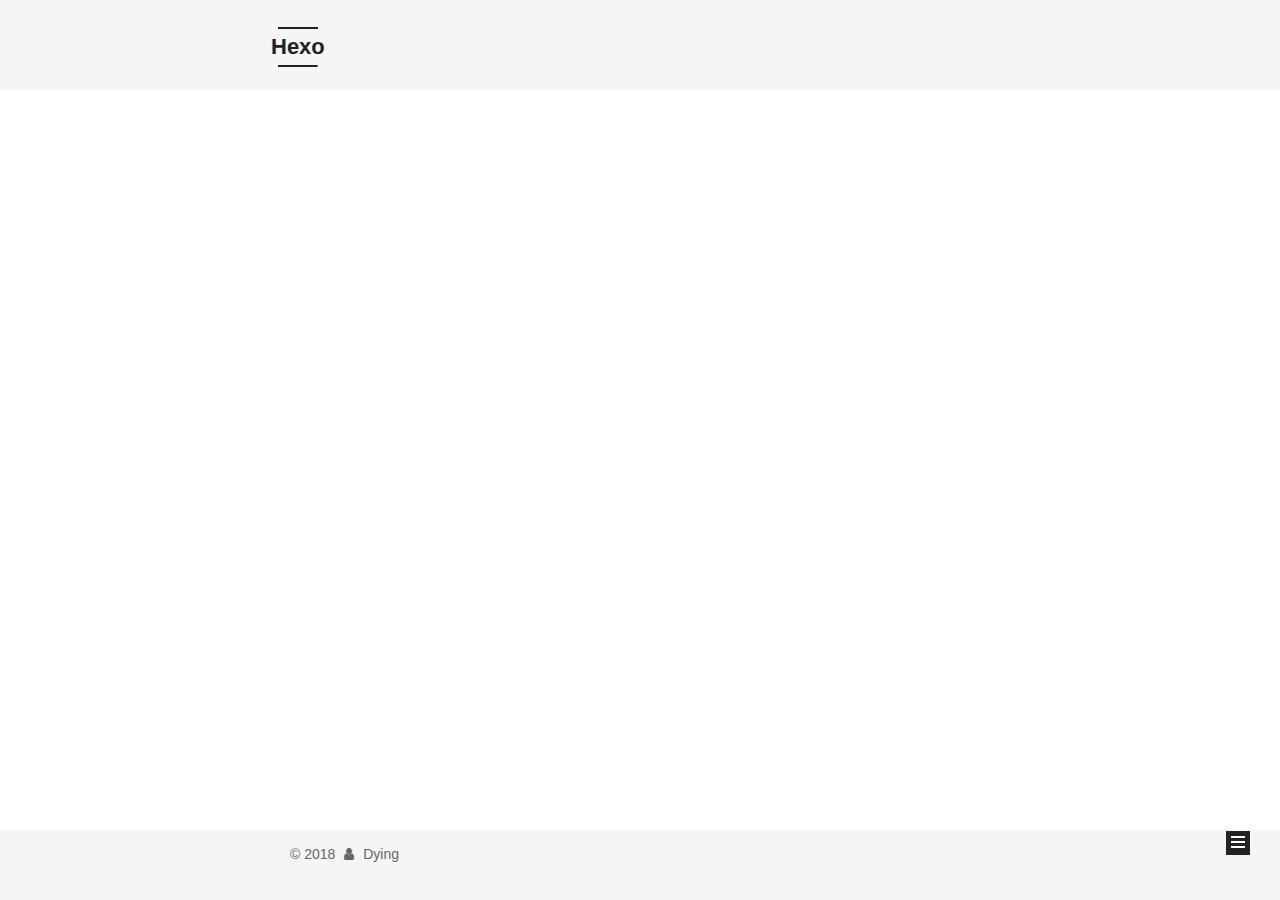
<file: tags/Hexo/index.html>
<!DOCTYPE html>



  


<html class="theme-next mist use-motion" lang="zh-CN">
<head>
  <meta charset="UTF-8"/>
<meta http-equiv="X-UA-Compatible" content="IE=edge" />
<meta name="viewport" content="width=device-width, initial-scale=1, maximum-scale=1"/>
<meta name="theme-color" content="#222">










<meta http-equiv="Cache-Control" content="no-transform" />
<meta http-equiv="Cache-Control" content="no-siteapp" />
















  
  
  <link href="/lib/fancybox/source/jquery.fancybox.css?v=2.1.5" rel="stylesheet" type="text/css" />







<link href="/lib/font-awesome/css/font-awesome.min.css?v=4.6.2" rel="stylesheet" type="text/css" />

<link href="/css/main.css?v=5.1.4" rel="stylesheet" type="text/css" />


  <link rel="apple-touch-icon" sizes="180x180" href="/images/apple-touch-icon-next.png?v=5.1.4">


  <link rel="icon" type="image/png" sizes="32x32" href="/images/favicon-32x32-next.png?v=5.1.4">


  <link rel="icon" type="image/png" sizes="16x16" href="/images/favicon-16x16-next.png?v=5.1.4">


  <link rel="mask-icon" href="/images/logo.svg?v=5.1.4" color="#222">





  <meta name="keywords" content="Hexo, NexT" />










<meta property="og:type" content="website">
<meta property="og:title" content="Hexo">
<meta property="og:url" content="http://yoursite.com/tags/Hexo/index.html">
<meta property="og:site_name" content="Hexo">
<meta property="og:locale" content="zh-CN">
<meta name="twitter:card" content="summary">
<meta name="twitter:title" content="Hexo">




<script type="text/javascript" id="hexo.configurations">
  var NexT = window.NexT || {};
  var CONFIG = {
    root: '/',
    scheme: 'Mist',
    version: '5.1.4',
    sidebar: {"position":"left","daovoice":true,"daovoice_app_id":"bbd93bb4","offset":12,"b2t":false,"scrollpercent":false,"onmobile":false},
    fancybox: true,
    tabs: true,
    motion: {"enable":true,"async":false,"transition":{"post_block":"fadeIn","post_header":"slideDownIn","post_body":"slideDownIn","coll_header":"slideLeftIn","sidebar":"slideUpIn"}},
    duoshuo: {
      userId: '0',
      author: '博主'
    },
    algolia: {
      applicationID: '',
      apiKey: '',
      indexName: '',
      hits: {"per_page":10},
      labels: {"input_placeholder":"Search for Posts","hits_empty":"We didn't find any results for the search: ${query}","hits_stats":"${hits} results found in ${time} ms"}
    }
  };
</script>



  <link rel="canonical" href="http://yoursite.com/tags/Hexo/"/>





  <title>标签: Hexo | Hexo</title>
  








</head>

<body itemscope itemtype="http://schema.org/WebPage" lang="zh-CN">

  
  
    
  

  <div class="container sidebar-position-left ">
    <div class="headband"></div>

    <header id="header" class="header" itemscope itemtype="http://schema.org/WPHeader">
      <div class="header-inner"><div class="site-brand-wrapper">
  <div class="site-meta ">
    

    <div class="custom-logo-site-title">
      <a href="/"  class="brand" rel="start">
        <span class="logo-line-before"><i></i></span>
        <span class="site-title">Hexo</span>
        <span class="logo-line-after"><i></i></span>
      </a>
    </div>
      
        <p class="site-subtitle"></p>
      
  </div>

  <div class="site-nav-toggle">
    <button>
      <span class="btn-bar"></span>
      <span class="btn-bar"></span>
      <span class="btn-bar"></span>
    </button>
  </div>
</div>

<nav class="site-nav">
  

  
    <ul id="menu" class="menu">
      
        
        <li class="menu-item menu-item-home">
          <a href="/" rel="section">
            
              <i class="menu-item-icon fa fa-fw fa-home"></i> <br />
            
            首页
          </a>
        </li>
      
        
        <li class="menu-item menu-item-about">
          <a href="/about/" rel="section">
            
              <i class="menu-item-icon fa fa-fw fa-user"></i> <br />
            
            关于
          </a>
        </li>
      
        
        <li class="menu-item menu-item-tags">
          <a href="/tags/" rel="section">
            
              <i class="menu-item-icon fa fa-fw fa-tags"></i> <br />
            
            标签
          </a>
        </li>
      

      
        <li class="menu-item menu-item-search">
          
            <a href="javascript:;" class="popup-trigger">
          
            
              <i class="menu-item-icon fa fa-search fa-fw"></i> <br />
            
            搜索
          </a>
        </li>
      
    </ul>
  

  
    <div class="site-search">
      
  <div class="popup search-popup local-search-popup">
  <div class="local-search-header clearfix">
    <span class="search-icon">
      <i class="fa fa-search"></i>
    </span>
    <span class="popup-btn-close">
      <i class="fa fa-times-circle"></i>
    </span>
    <div class="local-search-input-wrapper">
      <input autocomplete="off"
             placeholder="搜索..." spellcheck="false"
             type="text" id="local-search-input">
    </div>
  </div>
  <div id="local-search-result"></div>
</div>



    </div>
  
</nav>



 </div>
    </header>

    <main id="main" class="main">
      <div class="main-inner">
        <div class="content-wrap">
          <div id="content" class="content">
            

  
  
  
  <div class="post-block tag">

    <div id="posts" class="posts-collapse">
      <div class="collection-title">
        <h1>Hexo<small>标签</small>
        </h1>
      </div>

      
        

  <article class="post post-type-normal" itemscope itemtype="http://schema.org/Article">
    <header class="post-header">

      <h2 class="post-title">
        
            <a class="post-title-link" href="/2018/04/20/Hello-Hexo/" itemprop="url">
              
                <span itemprop="name">Hello Hexo</span>
              
            </a>
        
      </h2>

      <div class="post-meta">
        <time class="post-time" itemprop="dateCreated"
              datetime="2018-04-20T15:28:07+08:00"
              content="2018-04-20" >
          04-20
        </time>
      </div>

    </header>
  </article>


      
    </div>

  </div>
  
  
  

  


          </div>
          


          

        </div>
        
          
  
  <div class="sidebar-toggle">
    <div class="sidebar-toggle-line-wrap">
      <span class="sidebar-toggle-line sidebar-toggle-line-first"></span>
      <span class="sidebar-toggle-line sidebar-toggle-line-middle"></span>
      <span class="sidebar-toggle-line sidebar-toggle-line-last"></span>
    </div>
  </div>

  <aside id="sidebar" class="sidebar">
    
    <div class="sidebar-inner">

      

      

      <section class="site-overview-wrap sidebar-panel sidebar-panel-active">
        <div class="site-overview">
          <div class="site-author motion-element" itemprop="author" itemscope itemtype="http://schema.org/Person">
            
              <p class="site-author-name" itemprop="name">Dying</p>
              <p class="site-description motion-element" itemprop="description"></p>
          </div>

          <nav class="site-state motion-element">

            
              <div class="site-state-item site-state-posts">
              
                <a href="/archives">
              
                  <span class="site-state-item-count">1</span>
                  <span class="site-state-item-name">日志</span>
                </a>
              </div>
            

            

            
              
              
              <div class="site-state-item site-state-tags">
                <a href="/tags/index.html">
                  <span class="site-state-item-count">1</span>
                  <span class="site-state-item-name">标签</span>
                </a>
              </div>
            

          </nav>

          

          
            <div class="links-of-author motion-element">
                
                  <span class="links-of-author-item">
                    <a href="https://github.com/dengyi39" target="_blank" title="GitHub">
                      
                        <i class="fa fa-fw fa-github"></i>GitHub</a>
                  </span>
                
            </div>
          

          
          

          
          
            <div class="links-of-blogroll motion-element links-of-blogroll-block">
              <div class="links-of-blogroll-title">
                <i class="fa  fa-fw fa-link"></i>
                Bay
              </div>
              <ul class="links-of-blogroll-list">
                
                  <li class="links-of-blogroll-item">
                    <a href="https://baidu.com" title="Steam2us" target="_blank">Steam2us</a>
                  </li>
                
              </ul>
            </div>
          

          

        </div>
      </section>

      

      

    </div>
  </aside>


        
      </div>
    </main>

    <footer id="footer" class="footer">
      <div class="footer-inner">
        <div class="copyright">&copy; <span itemprop="copyrightYear">2018</span>
  <span class="with-love">
    <i class="fa fa-user"></i>
  </span>
  <span class="author" itemprop="copyrightHolder">Dying</span>

  
</div>









        







        
      </div>
    </footer>

    
      <div class="back-to-top">
        <i class="fa fa-arrow-up"></i>
        
      </div>
    

    

  </div>

  

<script type="text/javascript">
  if (Object.prototype.toString.call(window.Promise) !== '[object Function]') {
    window.Promise = null;
  }
</script>









  












  
  
    <script type="text/javascript" src="/lib/jquery/index.js?v=2.1.3"></script>
  

  
  
    <script type="text/javascript" src="/lib/fastclick/lib/fastclick.min.js?v=1.0.6"></script>
  

  
  
    <script type="text/javascript" src="/lib/jquery_lazyload/jquery.lazyload.js?v=1.9.7"></script>
  

  
  
    <script type="text/javascript" src="/lib/velocity/velocity.min.js?v=1.2.1"></script>
  

  
  
    <script type="text/javascript" src="/lib/velocity/velocity.ui.min.js?v=1.2.1"></script>
  

  
  
    <script type="text/javascript" src="/lib/fancybox/source/jquery.fancybox.pack.js?v=2.1.5"></script>
  


  


  <script type="text/javascript" src="/js/src/utils.js?v=5.1.4"></script>

  <script type="text/javascript" src="/js/src/motion.js?v=5.1.4"></script>



  
  

  

  


  <script type="text/javascript" src="/js/src/bootstrap.js?v=5.1.4"></script>



  


  




	





  




  
  












  

  <script type="text/javascript">
    // Popup Window;
    var isfetched = false;
    var isXml = true;
    // Search DB path;
    var search_path = "";
    if (search_path.length === 0) {
      search_path = "search.xml";
    } else if (/json$/i.test(search_path)) {
      isXml = false;
    }
    var path = "/" + search_path;
    // monitor main search box;

    var onPopupClose = function (e) {
      $('.popup').hide();
      $('#local-search-input').val('');
      $('.search-result-list').remove();
      $('#no-result').remove();
      $(".local-search-pop-overlay").remove();
      $('body').css('overflow', '');
    }

    function proceedsearch() {
      $("body")
        .append('<div class="search-popup-overlay local-search-pop-overlay"></div>')
        .css('overflow', 'hidden');
      $('.search-popup-overlay').click(onPopupClose);
      $('.popup').toggle();
      var $localSearchInput = $('#local-search-input');
      $localSearchInput.attr("autocapitalize", "none");
      $localSearchInput.attr("autocorrect", "off");
      $localSearchInput.focus();
    }

    // search function;
    var searchFunc = function(path, search_id, content_id) {
      'use strict';

      // start loading animation
      $("body")
        .append('<div class="search-popup-overlay local-search-pop-overlay">' +
          '<div id="search-loading-icon">' +
          '<i class="fa fa-spinner fa-pulse fa-5x fa-fw"></i>' +
          '</div>' +
          '</div>')
        .css('overflow', 'hidden');
      $("#search-loading-icon").css('margin', '20% auto 0 auto').css('text-align', 'center');

      $.ajax({
        url: path,
        dataType: isXml ? "xml" : "json",
        async: true,
        success: function(res) {
          // get the contents from search data
          isfetched = true;
          $('.popup').detach().appendTo('.header-inner');
          var datas = isXml ? $("entry", res).map(function() {
            return {
              title: $("title", this).text(),
              content: $("content",this).text(),
              url: $("url" , this).text()
            };
          }).get() : res;
          var input = document.getElementById(search_id);
          var resultContent = document.getElementById(content_id);
          var inputEventFunction = function() {
            var searchText = input.value.trim().toLowerCase();
            var keywords = searchText.split(/[\s\-]+/);
            if (keywords.length > 1) {
              keywords.push(searchText);
            }
            var resultItems = [];
            if (searchText.length > 0) {
              // perform local searching
              datas.forEach(function(data) {
                var isMatch = false;
                var hitCount = 0;
                var searchTextCount = 0;
                var title = data.title.trim();
                var titleInLowerCase = title.toLowerCase();
                var content = data.content.trim().replace(/<[^>]+>/g,"");
                var contentInLowerCase = content.toLowerCase();
                var articleUrl = decodeURIComponent(data.url);
                var indexOfTitle = [];
                var indexOfContent = [];
                // only match articles with not empty titles
                if(title != '') {
                  keywords.forEach(function(keyword) {
                    function getIndexByWord(word, text, caseSensitive) {
                      var wordLen = word.length;
                      if (wordLen === 0) {
                        return [];
                      }
                      var startPosition = 0, position = [], index = [];
                      if (!caseSensitive) {
                        text = text.toLowerCase();
                        word = word.toLowerCase();
                      }
                      while ((position = text.indexOf(word, startPosition)) > -1) {
                        index.push({position: position, word: word});
                        startPosition = position + wordLen;
                      }
                      return index;
                    }

                    indexOfTitle = indexOfTitle.concat(getIndexByWord(keyword, titleInLowerCase, false));
                    indexOfContent = indexOfContent.concat(getIndexByWord(keyword, contentInLowerCase, false));
                  });
                  if (indexOfTitle.length > 0 || indexOfContent.length > 0) {
                    isMatch = true;
                    hitCount = indexOfTitle.length + indexOfContent.length;
                  }
                }

                // show search results

                if (isMatch) {
                  // sort index by position of keyword

                  [indexOfTitle, indexOfContent].forEach(function (index) {
                    index.sort(function (itemLeft, itemRight) {
                      if (itemRight.position !== itemLeft.position) {
                        return itemRight.position - itemLeft.position;
                      } else {
                        return itemLeft.word.length - itemRight.word.length;
                      }
                    });
                  });

                  // merge hits into slices

                  function mergeIntoSlice(text, start, end, index) {
                    var item = index[index.length - 1];
                    var position = item.position;
                    var word = item.word;
                    var hits = [];
                    var searchTextCountInSlice = 0;
                    while (position + word.length <= end && index.length != 0) {
                      if (word === searchText) {
                        searchTextCountInSlice++;
                      }
                      hits.push({position: position, length: word.length});
                      var wordEnd = position + word.length;

                      // move to next position of hit

                      index.pop();
                      while (index.length != 0) {
                        item = index[index.length - 1];
                        position = item.position;
                        word = item.word;
                        if (wordEnd > position) {
                          index.pop();
                        } else {
                          break;
                        }
                      }
                    }
                    searchTextCount += searchTextCountInSlice;
                    return {
                      hits: hits,
                      start: start,
                      end: end,
                      searchTextCount: searchTextCountInSlice
                    };
                  }

                  var slicesOfTitle = [];
                  if (indexOfTitle.length != 0) {
                    slicesOfTitle.push(mergeIntoSlice(title, 0, title.length, indexOfTitle));
                  }

                  var slicesOfContent = [];
                  while (indexOfContent.length != 0) {
                    var item = indexOfContent[indexOfContent.length - 1];
                    var position = item.position;
                    var word = item.word;
                    // cut out 100 characters
                    var start = position - 20;
                    var end = position + 80;
                    if(start < 0){
                      start = 0;
                    }
                    if (end < position + word.length) {
                      end = position + word.length;
                    }
                    if(end > content.length){
                      end = content.length;
                    }
                    slicesOfContent.push(mergeIntoSlice(content, start, end, indexOfContent));
                  }

                  // sort slices in content by search text's count and hits' count

                  slicesOfContent.sort(function (sliceLeft, sliceRight) {
                    if (sliceLeft.searchTextCount !== sliceRight.searchTextCount) {
                      return sliceRight.searchTextCount - sliceLeft.searchTextCount;
                    } else if (sliceLeft.hits.length !== sliceRight.hits.length) {
                      return sliceRight.hits.length - sliceLeft.hits.length;
                    } else {
                      return sliceLeft.start - sliceRight.start;
                    }
                  });

                  // select top N slices in content

                  var upperBound = parseInt('1');
                  if (upperBound >= 0) {
                    slicesOfContent = slicesOfContent.slice(0, upperBound);
                  }

                  // highlight title and content

                  function highlightKeyword(text, slice) {
                    var result = '';
                    var prevEnd = slice.start;
                    slice.hits.forEach(function (hit) {
                      result += text.substring(prevEnd, hit.position);
                      var end = hit.position + hit.length;
                      result += '<b class="search-keyword">' + text.substring(hit.position, end) + '</b>';
                      prevEnd = end;
                    });
                    result += text.substring(prevEnd, slice.end);
                    return result;
                  }

                  var resultItem = '';

                  if (slicesOfTitle.length != 0) {
                    resultItem += "<li><a href='" + articleUrl + "' class='search-result-title'>" + highlightKeyword(title, slicesOfTitle[0]) + "</a>";
                  } else {
                    resultItem += "<li><a href='" + articleUrl + "' class='search-result-title'>" + title + "</a>";
                  }

                  slicesOfContent.forEach(function (slice) {
                    resultItem += "<a href='" + articleUrl + "'>" +
                      "<p class=\"search-result\">" + highlightKeyword(content, slice) +
                      "...</p>" + "</a>";
                  });

                  resultItem += "</li>";
                  resultItems.push({
                    item: resultItem,
                    searchTextCount: searchTextCount,
                    hitCount: hitCount,
                    id: resultItems.length
                  });
                }
              })
            };
            if (keywords.length === 1 && keywords[0] === "") {
              resultContent.innerHTML = '<div id="no-result"><i class="fa fa-search fa-5x" /></div>'
            } else if (resultItems.length === 0) {
              resultContent.innerHTML = '<div id="no-result"><i class="fa fa-frown-o fa-5x" /></div>'
            } else {
              resultItems.sort(function (resultLeft, resultRight) {
                if (resultLeft.searchTextCount !== resultRight.searchTextCount) {
                  return resultRight.searchTextCount - resultLeft.searchTextCount;
                } else if (resultLeft.hitCount !== resultRight.hitCount) {
                  return resultRight.hitCount - resultLeft.hitCount;
                } else {
                  return resultRight.id - resultLeft.id;
                }
              });
              var searchResultList = '<ul class=\"search-result-list\">';
              resultItems.forEach(function (result) {
                searchResultList += result.item;
              })
              searchResultList += "</ul>";
              resultContent.innerHTML = searchResultList;
            }
          }

          if ('auto' === 'auto') {
            input.addEventListener('input', inputEventFunction);
          } else {
            $('.search-icon').click(inputEventFunction);
            input.addEventListener('keypress', function (event) {
              if (event.keyCode === 13) {
                inputEventFunction();
              }
            });
          }

          // remove loading animation
          $(".local-search-pop-overlay").remove();
          $('body').css('overflow', '');

          proceedsearch();
        }
      });
    }

    // handle and trigger popup window;
    $('.popup-trigger').click(function(e) {
      e.stopPropagation();
      if (isfetched === false) {
        searchFunc(path, 'local-search-input', 'local-search-result');
      } else {
        proceedsearch();
      };
    });

    $('.popup-btn-close').click(onPopupClose);
    $('.popup').click(function(e){
      e.stopPropagation();
    });
    $(document).on('keyup', function (event) {
      var shouldDismissSearchPopup = event.which === 27 &&
        $('.search-popup').is(':visible');
      if (shouldDismissSearchPopup) {
        onPopupClose();
      }
    });
  </script>





  

  
  <script src="https://cdn1.lncld.net/static/js/av-core-mini-0.6.4.js"></script>
  <script>AV.initialize("g1IvjxM2npi6fc4ct28LkmbX-gzGzoHsz", "bstdCwIsVfOUi4Vdwrp3r1Ru");</script>
  <script>
    function showTime(Counter) {
      var query = new AV.Query(Counter);
      var entries = [];
      var $visitors = $(".leancloud_visitors");

      $visitors.each(function () {
        entries.push( $(this).attr("id").trim() );
      });

      query.containedIn('url', entries);
      query.find()
        .done(function (results) {
          var COUNT_CONTAINER_REF = '.leancloud-visitors-count';

          if (results.length === 0) {
            $visitors.find(COUNT_CONTAINER_REF).text(0);
            return;
          }

          for (var i = 0; i < results.length; i++) {
            var item = results[i];
            var url = item.get('url');
            var time = item.get('time');
            var element = document.getElementById(url);

            $(element).find(COUNT_CONTAINER_REF).text(time);
          }
          for(var i = 0; i < entries.length; i++) {
            var url = entries[i];
            var element = document.getElementById(url);
            var countSpan = $(element).find(COUNT_CONTAINER_REF);
            if( countSpan.text() == '') {
              countSpan.text(0);
            }
          }
        })
        .fail(function (object, error) {
          console.log("Error: " + error.code + " " + error.message);
        });
    }

    function addCount(Counter) {
      var $visitors = $(".leancloud_visitors");
      var url = $visitors.attr('id').trim();
      var title = $visitors.attr('data-flag-title').trim();
      var query = new AV.Query(Counter);

      query.equalTo("url", url);
      query.find({
        success: function(results) {
          if (results.length > 0) {
            var counter = results[0];
            counter.fetchWhenSave(true);
            counter.increment("time");
            counter.save(null, {
              success: function(counter) {
                var $element = $(document.getElementById(url));
                $element.find('.leancloud-visitors-count').text(counter.get('time'));
              },
              error: function(counter, error) {
                console.log('Failed to save Visitor num, with error message: ' + error.message);
              }
            });
          } else {
            var newcounter = new Counter();
            /* Set ACL */
            var acl = new AV.ACL();
            acl.setPublicReadAccess(true);
            acl.setPublicWriteAccess(true);
            newcounter.setACL(acl);
            /* End Set ACL */
            newcounter.set("title", title);
            newcounter.set("url", url);
            newcounter.set("time", 1);
            newcounter.save(null, {
              success: function(newcounter) {
                var $element = $(document.getElementById(url));
                $element.find('.leancloud-visitors-count').text(newcounter.get('time'));
              },
              error: function(newcounter, error) {
                console.log('Failed to create');
              }
            });
          }
        },
        error: function(error) {
          console.log('Error:' + error.code + " " + error.message);
        }
      });
    }

    $(function() {
      var Counter = AV.Object.extend("Counter");
      if ($('.leancloud_visitors').length == 1) {
        addCount(Counter);
      } else if ($('.post-title-link').length > 1) {
        showTime(Counter);
      }
    });
  </script>



  

  

  
  

  

  

  

</body>
</html>
</file>
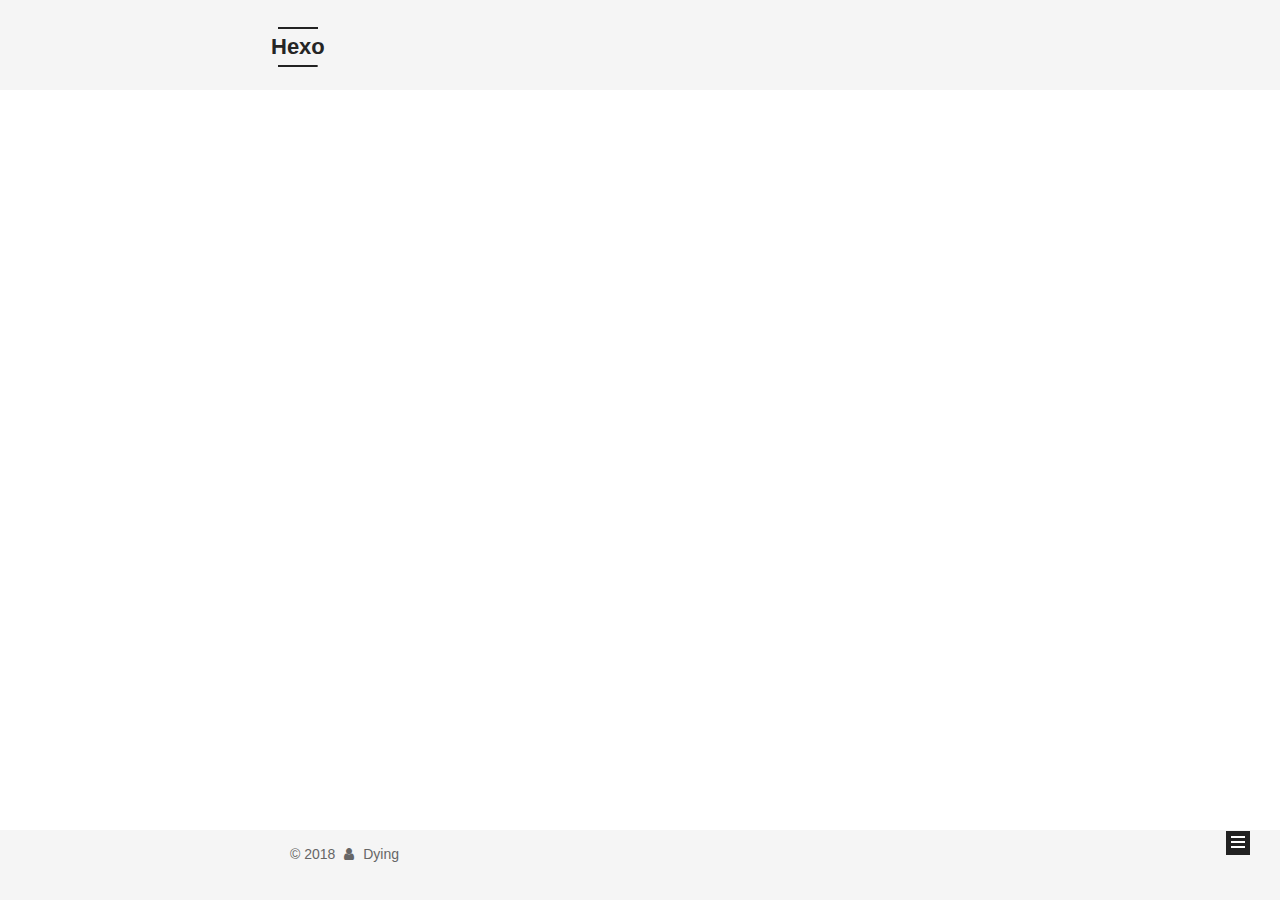
<file: archives/2018/04/index.html>
<!DOCTYPE html>



  


<html class="theme-next mist use-motion" lang="zh-CN">
<head>
  <meta charset="UTF-8"/>
<meta http-equiv="X-UA-Compatible" content="IE=edge" />
<meta name="viewport" content="width=device-width, initial-scale=1, maximum-scale=1"/>
<meta name="theme-color" content="#222">










<meta http-equiv="Cache-Control" content="no-transform" />
<meta http-equiv="Cache-Control" content="no-siteapp" />
















  
  
  <link href="/lib/fancybox/source/jquery.fancybox.css?v=2.1.5" rel="stylesheet" type="text/css" />







<link href="/lib/font-awesome/css/font-awesome.min.css?v=4.6.2" rel="stylesheet" type="text/css" />

<link href="/css/main.css?v=5.1.4" rel="stylesheet" type="text/css" />


  <link rel="apple-touch-icon" sizes="180x180" href="/images/apple-touch-icon-next.png?v=5.1.4">


  <link rel="icon" type="image/png" sizes="32x32" href="/images/favicon-32x32-next.png?v=5.1.4">


  <link rel="icon" type="image/png" sizes="16x16" href="/images/favicon-16x16-next.png?v=5.1.4">


  <link rel="mask-icon" href="/images/logo.svg?v=5.1.4" color="#222">





  <meta name="keywords" content="Hexo, NexT" />










<meta property="og:type" content="website">
<meta property="og:title" content="Hexo">
<meta property="og:url" content="http://yoursite.com/archives/2018/04/index.html">
<meta property="og:site_name" content="Hexo">
<meta property="og:locale" content="zh-CN">
<meta name="twitter:card" content="summary">
<meta name="twitter:title" content="Hexo">




<script type="text/javascript" id="hexo.configurations">
  var NexT = window.NexT || {};
  var CONFIG = {
    root: '/',
    scheme: 'Mist',
    version: '5.1.4',
    sidebar: {"position":"left","daovoice":true,"daovoice_app_id":"bbd93bb4","offset":12,"b2t":false,"scrollpercent":false,"onmobile":false},
    fancybox: true,
    tabs: true,
    motion: {"enable":true,"async":false,"transition":{"post_block":"fadeIn","post_header":"slideDownIn","post_body":"slideDownIn","coll_header":"slideLeftIn","sidebar":"slideUpIn"}},
    duoshuo: {
      userId: '0',
      author: '博主'
    },
    algolia: {
      applicationID: '',
      apiKey: '',
      indexName: '',
      hits: {"per_page":10},
      labels: {"input_placeholder":"Search for Posts","hits_empty":"We didn't find any results for the search: ${query}","hits_stats":"${hits} results found in ${time} ms"}
    }
  };
</script>



  <link rel="canonical" href="http://yoursite.com/archives/2018/04/"/>





  <title>归档 | Hexo</title>
  








</head>

<body itemscope itemtype="http://schema.org/WebPage" lang="zh-CN">

  
  
    
  

  <div class="container sidebar-position-left page-archive">
    <div class="headband"></div>

    <header id="header" class="header" itemscope itemtype="http://schema.org/WPHeader">
      <div class="header-inner"><div class="site-brand-wrapper">
  <div class="site-meta ">
    

    <div class="custom-logo-site-title">
      <a href="/"  class="brand" rel="start">
        <span class="logo-line-before"><i></i></span>
        <span class="site-title">Hexo</span>
        <span class="logo-line-after"><i></i></span>
      </a>
    </div>
      
        <p class="site-subtitle"></p>
      
  </div>

  <div class="site-nav-toggle">
    <button>
      <span class="btn-bar"></span>
      <span class="btn-bar"></span>
      <span class="btn-bar"></span>
    </button>
  </div>
</div>

<nav class="site-nav">
  

  
    <ul id="menu" class="menu">
      
        
        <li class="menu-item menu-item-home">
          <a href="/" rel="section">
            
              <i class="menu-item-icon fa fa-fw fa-home"></i> <br />
            
            首页
          </a>
        </li>
      
        
        <li class="menu-item menu-item-about">
          <a href="/about/" rel="section">
            
              <i class="menu-item-icon fa fa-fw fa-user"></i> <br />
            
            关于
          </a>
        </li>
      
        
        <li class="menu-item menu-item-tags">
          <a href="/tags/" rel="section">
            
              <i class="menu-item-icon fa fa-fw fa-tags"></i> <br />
            
            标签
          </a>
        </li>
      

      
        <li class="menu-item menu-item-search">
          
            <a href="javascript:;" class="popup-trigger">
          
            
              <i class="menu-item-icon fa fa-search fa-fw"></i> <br />
            
            搜索
          </a>
        </li>
      
    </ul>
  

  
    <div class="site-search">
      
  <div class="popup search-popup local-search-popup">
  <div class="local-search-header clearfix">
    <span class="search-icon">
      <i class="fa fa-search"></i>
    </span>
    <span class="popup-btn-close">
      <i class="fa fa-times-circle"></i>
    </span>
    <div class="local-search-input-wrapper">
      <input autocomplete="off"
             placeholder="搜索..." spellcheck="false"
             type="text" id="local-search-input">
    </div>
  </div>
  <div id="local-search-result"></div>
</div>



    </div>
  
</nav>



 </div>
    </header>

    <main id="main" class="main">
      <div class="main-inner">
        <div class="content-wrap">
          <div id="content" class="content">
            

  
  
  
  <div class="post-block archive">
    <div id="posts" class="posts-collapse">
      <span class="archive-move-on"></span>

      <span class="archive-page-counter">
        
        
        
          
        
        嗯..! 目前共计 1 篇日志。 继续努力。
      </span>

      

        
        
        

        
          
          <div class="collection-title">
            <h1 class="archive-year" id="archive-year-2018">2018</h1>
          </div>
        
        

        

  <article class="post post-type-normal" itemscope itemtype="http://schema.org/Article">
    <header class="post-header">

      <h2 class="post-title">
        
            <a class="post-title-link" href="/2018/04/20/Hello-Hexo/" itemprop="url">
              
                <span itemprop="name">Original</span>
              
            </a>
        
      </h2>

      <div class="post-meta">
        <time class="post-time" itemprop="dateCreated"
              datetime="2018-04-20T15:28:07+08:00"
              content="2018-04-20" >
          04-20
        </time>
      </div>

    </header>
  </article>



      

    </div>
  </div>
  
  
  

  



          </div>
          


          

        </div>
        
          
  
  <div class="sidebar-toggle">
    <div class="sidebar-toggle-line-wrap">
      <span class="sidebar-toggle-line sidebar-toggle-line-first"></span>
      <span class="sidebar-toggle-line sidebar-toggle-line-middle"></span>
      <span class="sidebar-toggle-line sidebar-toggle-line-last"></span>
    </div>
  </div>

  <aside id="sidebar" class="sidebar">
    
    <div class="sidebar-inner">

      

      

      <section class="site-overview-wrap sidebar-panel sidebar-panel-active">
        <div class="site-overview">
          <div class="site-author motion-element" itemprop="author" itemscope itemtype="http://schema.org/Person">
            
              <p class="site-author-name" itemprop="name">Dying</p>
              <p class="site-description motion-element" itemprop="description"></p>
          </div>

          <nav class="site-state motion-element">

            
              <div class="site-state-item site-state-posts">
              
                <a href="/archives">
              
                  <span class="site-state-item-count">1</span>
                  <span class="site-state-item-name">日志</span>
                </a>
              </div>
            

            

            
              
              
              <div class="site-state-item site-state-tags">
                <a href="/tags/index.html">
                  <span class="site-state-item-count">1</span>
                  <span class="site-state-item-name">标签</span>
                </a>
              </div>
            

          </nav>

          

          
            <div class="links-of-author motion-element">
                
                  <span class="links-of-author-item">
                    <a href="https://github.com/dengyi39" target="_blank" title="GitHub">
                      
                        <i class="fa fa-fw fa-github"></i>GitHub</a>
                  </span>
                
            </div>
          

          
          

          
          
            <div class="links-of-blogroll motion-element links-of-blogroll-block">
              <div class="links-of-blogroll-title">
                <i class="fa  fa-fw fa-link"></i>
                Bay
              </div>
              <ul class="links-of-blogroll-list">
                
                  <li class="links-of-blogroll-item">
                    <a href="https://baidu.com" title="Steam2us" target="_blank">Steam2us</a>
                  </li>
                
              </ul>
            </div>
          

          

        </div>
      </section>

      

      

    </div>
  </aside>


        
      </div>
    </main>

    <footer id="footer" class="footer">
      <div class="footer-inner">
        <div class="copyright">&copy; <span itemprop="copyrightYear">2018</span>
  <span class="with-love">
    <i class="fa fa-user"></i>
  </span>
  <span class="author" itemprop="copyrightHolder">Dying</span>

  
</div>









        







        
      </div>
    </footer>

    
      <div class="back-to-top">
        <i class="fa fa-arrow-up"></i>
        
      </div>
    

    

  </div>

  

<script type="text/javascript">
  if (Object.prototype.toString.call(window.Promise) !== '[object Function]') {
    window.Promise = null;
  }
</script>









  












  
  
    <script type="text/javascript" src="/lib/jquery/index.js?v=2.1.3"></script>
  

  
  
    <script type="text/javascript" src="/lib/fastclick/lib/fastclick.min.js?v=1.0.6"></script>
  

  
  
    <script type="text/javascript" src="/lib/jquery_lazyload/jquery.lazyload.js?v=1.9.7"></script>
  

  
  
    <script type="text/javascript" src="/lib/velocity/velocity.min.js?v=1.2.1"></script>
  

  
  
    <script type="text/javascript" src="/lib/velocity/velocity.ui.min.js?v=1.2.1"></script>
  

  
  
    <script type="text/javascript" src="/lib/fancybox/source/jquery.fancybox.pack.js?v=2.1.5"></script>
  


  


  <script type="text/javascript" src="/js/src/utils.js?v=5.1.4"></script>

  <script type="text/javascript" src="/js/src/motion.js?v=5.1.4"></script>



  
  

  

  


  <script type="text/javascript" src="/js/src/bootstrap.js?v=5.1.4"></script>



  


  




	





  




  
  












  

  <script type="text/javascript">
    // Popup Window;
    var isfetched = false;
    var isXml = true;
    // Search DB path;
    var search_path = "";
    if (search_path.length === 0) {
      search_path = "search.xml";
    } else if (/json$/i.test(search_path)) {
      isXml = false;
    }
    var path = "/" + search_path;
    // monitor main search box;

    var onPopupClose = function (e) {
      $('.popup').hide();
      $('#local-search-input').val('');
      $('.search-result-list').remove();
      $('#no-result').remove();
      $(".local-search-pop-overlay").remove();
      $('body').css('overflow', '');
    }

    function proceedsearch() {
      $("body")
        .append('<div class="search-popup-overlay local-search-pop-overlay"></div>')
        .css('overflow', 'hidden');
      $('.search-popup-overlay').click(onPopupClose);
      $('.popup').toggle();
      var $localSearchInput = $('#local-search-input');
      $localSearchInput.attr("autocapitalize", "none");
      $localSearchInput.attr("autocorrect", "off");
      $localSearchInput.focus();
    }

    // search function;
    var searchFunc = function(path, search_id, content_id) {
      'use strict';

      // start loading animation
      $("body")
        .append('<div class="search-popup-overlay local-search-pop-overlay">' +
          '<div id="search-loading-icon">' +
          '<i class="fa fa-spinner fa-pulse fa-5x fa-fw"></i>' +
          '</div>' +
          '</div>')
        .css('overflow', 'hidden');
      $("#search-loading-icon").css('margin', '20% auto 0 auto').css('text-align', 'center');

      $.ajax({
        url: path,
        dataType: isXml ? "xml" : "json",
        async: true,
        success: function(res) {
          // get the contents from search data
          isfetched = true;
          $('.popup').detach().appendTo('.header-inner');
          var datas = isXml ? $("entry", res).map(function() {
            return {
              title: $("title", this).text(),
              content: $("content",this).text(),
              url: $("url" , this).text()
            };
          }).get() : res;
          var input = document.getElementById(search_id);
          var resultContent = document.getElementById(content_id);
          var inputEventFunction = function() {
            var searchText = input.value.trim().toLowerCase();
            var keywords = searchText.split(/[\s\-]+/);
            if (keywords.length > 1) {
              keywords.push(searchText);
            }
            var resultItems = [];
            if (searchText.length > 0) {
              // perform local searching
              datas.forEach(function(data) {
                var isMatch = false;
                var hitCount = 0;
                var searchTextCount = 0;
                var title = data.title.trim();
                var titleInLowerCase = title.toLowerCase();
                var content = data.content.trim().replace(/<[^>]+>/g,"");
                var contentInLowerCase = content.toLowerCase();
                var articleUrl = decodeURIComponent(data.url);
                var indexOfTitle = [];
                var indexOfContent = [];
                // only match articles with not empty titles
                if(title != '') {
                  keywords.forEach(function(keyword) {
                    function getIndexByWord(word, text, caseSensitive) {
                      var wordLen = word.length;
                      if (wordLen === 0) {
                        return [];
                      }
                      var startPosition = 0, position = [], index = [];
                      if (!caseSensitive) {
                        text = text.toLowerCase();
                        word = word.toLowerCase();
                      }
                      while ((position = text.indexOf(word, startPosition)) > -1) {
                        index.push({position: position, word: word});
                        startPosition = position + wordLen;
                      }
                      return index;
                    }

                    indexOfTitle = indexOfTitle.concat(getIndexByWord(keyword, titleInLowerCase, false));
                    indexOfContent = indexOfContent.concat(getIndexByWord(keyword, contentInLowerCase, false));
                  });
                  if (indexOfTitle.length > 0 || indexOfContent.length > 0) {
                    isMatch = true;
                    hitCount = indexOfTitle.length + indexOfContent.length;
                  }
                }

                // show search results

                if (isMatch) {
                  // sort index by position of keyword

                  [indexOfTitle, indexOfContent].forEach(function (index) {
                    index.sort(function (itemLeft, itemRight) {
                      if (itemRight.position !== itemLeft.position) {
                        return itemRight.position - itemLeft.position;
                      } else {
                        return itemLeft.word.length - itemRight.word.length;
                      }
                    });
                  });

                  // merge hits into slices

                  function mergeIntoSlice(text, start, end, index) {
                    var item = index[index.length - 1];
                    var position = item.position;
                    var word = item.word;
                    var hits = [];
                    var searchTextCountInSlice = 0;
                    while (position + word.length <= end && index.length != 0) {
                      if (word === searchText) {
                        searchTextCountInSlice++;
                      }
                      hits.push({position: position, length: word.length});
                      var wordEnd = position + word.length;

                      // move to next position of hit

                      index.pop();
                      while (index.length != 0) {
                        item = index[index.length - 1];
                        position = item.position;
                        word = item.word;
                        if (wordEnd > position) {
                          index.pop();
                        } else {
                          break;
                        }
                      }
                    }
                    searchTextCount += searchTextCountInSlice;
                    return {
                      hits: hits,
                      start: start,
                      end: end,
                      searchTextCount: searchTextCountInSlice
                    };
                  }

                  var slicesOfTitle = [];
                  if (indexOfTitle.length != 0) {
                    slicesOfTitle.push(mergeIntoSlice(title, 0, title.length, indexOfTitle));
                  }

                  var slicesOfContent = [];
                  while (indexOfContent.length != 0) {
                    var item = indexOfContent[indexOfContent.length - 1];
                    var position = item.position;
                    var word = item.word;
                    // cut out 100 characters
                    var start = position - 20;
                    var end = position + 80;
                    if(start < 0){
                      start = 0;
                    }
                    if (end < position + word.length) {
                      end = position + word.length;
                    }
                    if(end > content.length){
                      end = content.length;
                    }
                    slicesOfContent.push(mergeIntoSlice(content, start, end, indexOfContent));
                  }

                  // sort slices in content by search text's count and hits' count

                  slicesOfContent.sort(function (sliceLeft, sliceRight) {
                    if (sliceLeft.searchTextCount !== sliceRight.searchTextCount) {
                      return sliceRight.searchTextCount - sliceLeft.searchTextCount;
                    } else if (sliceLeft.hits.length !== sliceRight.hits.length) {
                      return sliceRight.hits.length - sliceLeft.hits.length;
                    } else {
                      return sliceLeft.start - sliceRight.start;
                    }
                  });

                  // select top N slices in content

                  var upperBound = parseInt('1');
                  if (upperBound >= 0) {
                    slicesOfContent = slicesOfContent.slice(0, upperBound);
                  }

                  // highlight title and content

                  function highlightKeyword(text, slice) {
                    var result = '';
                    var prevEnd = slice.start;
                    slice.hits.forEach(function (hit) {
                      result += text.substring(prevEnd, hit.position);
                      var end = hit.position + hit.length;
                      result += '<b class="search-keyword">' + text.substring(hit.position, end) + '</b>';
                      prevEnd = end;
                    });
                    result += text.substring(prevEnd, slice.end);
                    return result;
                  }

                  var resultItem = '';

                  if (slicesOfTitle.length != 0) {
                    resultItem += "<li><a href='" + articleUrl + "' class='search-result-title'>" + highlightKeyword(title, slicesOfTitle[0]) + "</a>";
                  } else {
                    resultItem += "<li><a href='" + articleUrl + "' class='search-result-title'>" + title + "</a>";
                  }

                  slicesOfContent.forEach(function (slice) {
                    resultItem += "<a href='" + articleUrl + "'>" +
                      "<p class=\"search-result\">" + highlightKeyword(content, slice) +
                      "...</p>" + "</a>";
                  });

                  resultItem += "</li>";
                  resultItems.push({
                    item: resultItem,
                    searchTextCount: searchTextCount,
                    hitCount: hitCount,
                    id: resultItems.length
                  });
                }
              })
            };
            if (keywords.length === 1 && keywords[0] === "") {
              resultContent.innerHTML = '<div id="no-result"><i class="fa fa-search fa-5x" /></div>'
            } else if (resultItems.length === 0) {
              resultContent.innerHTML = '<div id="no-result"><i class="fa fa-frown-o fa-5x" /></div>'
            } else {
              resultItems.sort(function (resultLeft, resultRight) {
                if (resultLeft.searchTextCount !== resultRight.searchTextCount) {
                  return resultRight.searchTextCount - resultLeft.searchTextCount;
                } else if (resultLeft.hitCount !== resultRight.hitCount) {
                  return resultRight.hitCount - resultLeft.hitCount;
                } else {
                  return resultRight.id - resultLeft.id;
                }
              });
              var searchResultList = '<ul class=\"search-result-list\">';
              resultItems.forEach(function (result) {
                searchResultList += result.item;
              })
              searchResultList += "</ul>";
              resultContent.innerHTML = searchResultList;
            }
          }

          if ('auto' === 'auto') {
            input.addEventListener('input', inputEventFunction);
          } else {
            $('.search-icon').click(inputEventFunction);
            input.addEventListener('keypress', function (event) {
              if (event.keyCode === 13) {
                inputEventFunction();
              }
            });
          }

          // remove loading animation
          $(".local-search-pop-overlay").remove();
          $('body').css('overflow', '');

          proceedsearch();
        }
      });
    }

    // handle and trigger popup window;
    $('.popup-trigger').click(function(e) {
      e.stopPropagation();
      if (isfetched === false) {
        searchFunc(path, 'local-search-input', 'local-search-result');
      } else {
        proceedsearch();
      };
    });

    $('.popup-btn-close').click(onPopupClose);
    $('.popup').click(function(e){
      e.stopPropagation();
    });
    $(document).on('keyup', function (event) {
      var shouldDismissSearchPopup = event.which === 27 &&
        $('.search-popup').is(':visible');
      if (shouldDismissSearchPopup) {
        onPopupClose();
      }
    });
  </script>





  

  
  <script src="https://cdn1.lncld.net/static/js/av-core-mini-0.6.4.js"></script>
  <script>AV.initialize("g1IvjxM2npi6fc4ct28LkmbX-gzGzoHsz", "bstdCwIsVfOUi4Vdwrp3r1Ru");</script>
  <script>
    function showTime(Counter) {
      var query = new AV.Query(Counter);
      var entries = [];
      var $visitors = $(".leancloud_visitors");

      $visitors.each(function () {
        entries.push( $(this).attr("id").trim() );
      });

      query.containedIn('url', entries);
      query.find()
        .done(function (results) {
          var COUNT_CONTAINER_REF = '.leancloud-visitors-count';

          if (results.length === 0) {
            $visitors.find(COUNT_CONTAINER_REF).text(0);
            return;
          }

          for (var i = 0; i < results.length; i++) {
            var item = results[i];
            var url = item.get('url');
            var time = item.get('time');
            var element = document.getElementById(url);

            $(element).find(COUNT_CONTAINER_REF).text(time);
          }
          for(var i = 0; i < entries.length; i++) {
            var url = entries[i];
            var element = document.getElementById(url);
            var countSpan = $(element).find(COUNT_CONTAINER_REF);
            if( countSpan.text() == '') {
              countSpan.text(0);
            }
          }
        })
        .fail(function (object, error) {
          console.log("Error: " + error.code + " " + error.message);
        });
    }

    function addCount(Counter) {
      var $visitors = $(".leancloud_visitors");
      var url = $visitors.attr('id').trim();
      var title = $visitors.attr('data-flag-title').trim();
      var query = new AV.Query(Counter);

      query.equalTo("url", url);
      query.find({
        success: function(results) {
          if (results.length > 0) {
            var counter = results[0];
            counter.fetchWhenSave(true);
            counter.increment("time");
            counter.save(null, {
              success: function(counter) {
                var $element = $(document.getElementById(url));
                $element.find('.leancloud-visitors-count').text(counter.get('time'));
              },
              error: function(counter, error) {
                console.log('Failed to save Visitor num, with error message: ' + error.message);
              }
            });
          } else {
            var newcounter = new Counter();
            /* Set ACL */
            var acl = new AV.ACL();
            acl.setPublicReadAccess(true);
            acl.setPublicWriteAccess(true);
            newcounter.setACL(acl);
            /* End Set ACL */
            newcounter.set("title", title);
            newcounter.set("url", url);
            newcounter.set("time", 1);
            newcounter.save(null, {
              success: function(newcounter) {
                var $element = $(document.getElementById(url));
                $element.find('.leancloud-visitors-count').text(newcounter.get('time'));
              },
              error: function(newcounter, error) {
                console.log('Failed to create');
              }
            });
          }
        },
        error: function(error) {
          console.log('Error:' + error.code + " " + error.message);
        }
      });
    }

    $(function() {
      var Counter = AV.Object.extend("Counter");
      if ($('.leancloud_visitors').length == 1) {
        addCount(Counter);
      } else if ($('.post-title-link').length > 1) {
        showTime(Counter);
      }
    });
  </script>



  

  

  
  

  

  

  

</body>
</html>
</file>
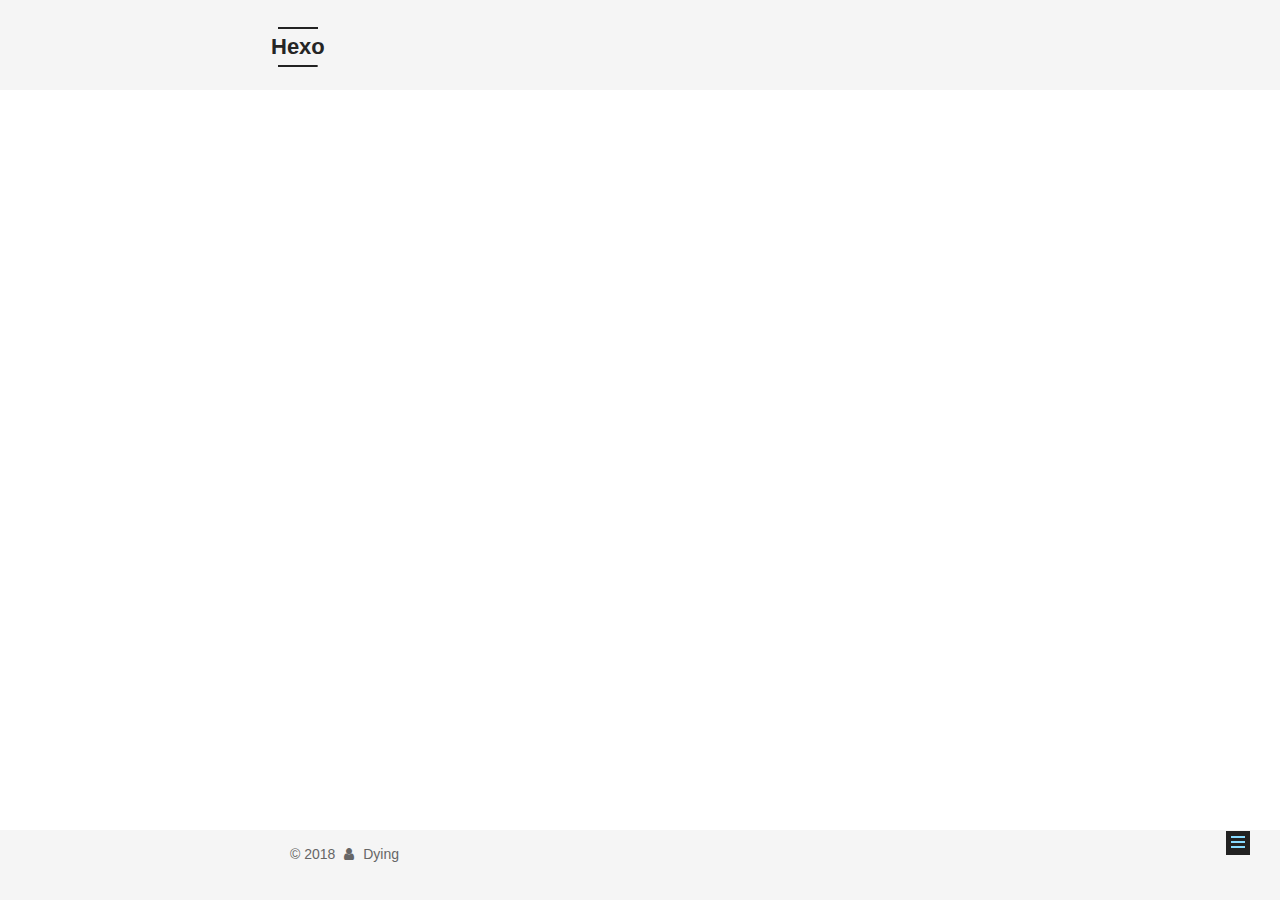
<file: 2018/04/20/Hello-Hexo/index.html>
<!DOCTYPE html>



  


<html class="theme-next mist use-motion" lang="zh-CN">
<head>
  <meta charset="UTF-8"/>
<meta http-equiv="X-UA-Compatible" content="IE=edge" />
<meta name="viewport" content="width=device-width, initial-scale=1, maximum-scale=1"/>
<meta name="theme-color" content="#222">










<meta http-equiv="Cache-Control" content="no-transform" />
<meta http-equiv="Cache-Control" content="no-siteapp" />
















  
  
  <link href="/lib/fancybox/source/jquery.fancybox.css?v=2.1.5" rel="stylesheet" type="text/css" />







<link href="/lib/font-awesome/css/font-awesome.min.css?v=4.6.2" rel="stylesheet" type="text/css" />

<link href="/css/main.css?v=5.1.4" rel="stylesheet" type="text/css" />


  <link rel="apple-touch-icon" sizes="180x180" href="/images/apple-touch-icon-next.png?v=5.1.4">


  <link rel="icon" type="image/png" sizes="32x32" href="/images/favicon-32x32-next.png?v=5.1.4">


  <link rel="icon" type="image/png" sizes="16x16" href="/images/favicon-16x16-next.png?v=5.1.4">


  <link rel="mask-icon" href="/images/logo.svg?v=5.1.4" color="#222">





  <meta name="keywords" content="Abstract," />










<meta name="keywords" content="Abstract">
<meta property="og:type" content="article">
<meta property="og:title" content="Original">
<meta property="og:url" content="http://yoursite.com/2018/04/20/Hello-Hexo/index.html">
<meta property="og:site_name" content="Hexo">
<meta property="og:locale" content="zh-CN">
<meta property="og:updated_time" content="2018-04-26T03:54:24.318Z">
<meta name="twitter:card" content="summary">
<meta name="twitter:title" content="Original">




<script type="text/javascript" id="hexo.configurations">
  var NexT = window.NexT || {};
  var CONFIG = {
    root: '/',
    scheme: 'Mist',
    version: '5.1.4',
    sidebar: {"position":"left","daovoice":true,"daovoice_app_id":"bbd93bb4","offset":12,"b2t":false,"scrollpercent":false,"onmobile":false},
    fancybox: true,
    tabs: true,
    motion: {"enable":true,"async":false,"transition":{"post_block":"fadeIn","post_header":"slideDownIn","post_body":"slideDownIn","coll_header":"slideLeftIn","sidebar":"slideUpIn"}},
    duoshuo: {
      userId: '0',
      author: '博主'
    },
    algolia: {
      applicationID: '',
      apiKey: '',
      indexName: '',
      hits: {"per_page":10},
      labels: {"input_placeholder":"Search for Posts","hits_empty":"We didn't find any results for the search: ${query}","hits_stats":"${hits} results found in ${time} ms"}
    }
  };
</script>



  <link rel="canonical" href="http://yoursite.com/2018/04/20/Hello-Hexo/"/>





  <title>Original | Hexo</title>
  








</head>

<body itemscope itemtype="http://schema.org/WebPage" lang="zh-CN">

  
  
    
  

  <div class="container sidebar-position-left page-post-detail">
    <div class="headband"></div>

    <header id="header" class="header" itemscope itemtype="http://schema.org/WPHeader">
      <div class="header-inner"><div class="site-brand-wrapper">
  <div class="site-meta ">
    

    <div class="custom-logo-site-title">
      <a href="/"  class="brand" rel="start">
        <span class="logo-line-before"><i></i></span>
        <span class="site-title">Hexo</span>
        <span class="logo-line-after"><i></i></span>
      </a>
    </div>
      
        <p class="site-subtitle"></p>
      
  </div>

  <div class="site-nav-toggle">
    <button>
      <span class="btn-bar"></span>
      <span class="btn-bar"></span>
      <span class="btn-bar"></span>
    </button>
  </div>
</div>

<nav class="site-nav">
  

  
    <ul id="menu" class="menu">
      
        
        <li class="menu-item menu-item-home">
          <a href="/" rel="section">
            
              <i class="menu-item-icon fa fa-fw fa-home"></i> <br />
            
            首页
          </a>
        </li>
      
        
        <li class="menu-item menu-item-about">
          <a href="/about/" rel="section">
            
              <i class="menu-item-icon fa fa-fw fa-user"></i> <br />
            
            关于
          </a>
        </li>
      
        
        <li class="menu-item menu-item-tags">
          <a href="/tags/" rel="section">
            
              <i class="menu-item-icon fa fa-fw fa-tags"></i> <br />
            
            标签
          </a>
        </li>
      

      
        <li class="menu-item menu-item-search">
          
            <a href="javascript:;" class="popup-trigger">
          
            
              <i class="menu-item-icon fa fa-search fa-fw"></i> <br />
            
            搜索
          </a>
        </li>
      
    </ul>
  

  
    <div class="site-search">
      
  <div class="popup search-popup local-search-popup">
  <div class="local-search-header clearfix">
    <span class="search-icon">
      <i class="fa fa-search"></i>
    </span>
    <span class="popup-btn-close">
      <i class="fa fa-times-circle"></i>
    </span>
    <div class="local-search-input-wrapper">
      <input autocomplete="off"
             placeholder="搜索..." spellcheck="false"
             type="text" id="local-search-input">
    </div>
  </div>
  <div id="local-search-result"></div>
</div>



    </div>
  
</nav>



 </div>
    </header>

    <main id="main" class="main">
      <div class="main-inner">
        <div class="content-wrap">
          <div id="content" class="content">
            

  <div id="posts" class="posts-expand">
    

  

  
  
  

  <article class="post post-type-normal" itemscope itemtype="http://schema.org/Article">
  
  
  
  <div class="post-block">
    <link itemprop="mainEntityOfPage" href="http://yoursite.com/2018/04/20/Hello-Hexo/">

    <span hidden itemprop="author" itemscope itemtype="http://schema.org/Person">
      <meta itemprop="name" content="Dying">
      <meta itemprop="description" content="">
      <meta itemprop="image" content="/images/avatar.gif">
    </span>

    <span hidden itemprop="publisher" itemscope itemtype="http://schema.org/Organization">
      <meta itemprop="name" content="Hexo">
    </span>

    
      <header class="post-header">

        
        
          <h1 class="post-title" itemprop="name headline">Original</h1>
        

        <div class="post-meta">
          <span class="post-time">
            
              <span class="post-meta-item-icon">
                <i class="fa fa-calendar-o"></i>
              </span>
              
                <span class="post-meta-item-text">发表于</span>
              
              <time title="创建于" itemprop="dateCreated datePublished" datetime="2018-04-20T15:28:07+08:00">
                2018-04-20
              </time>
            

            

            
          </span>

          

          

          
          
             <span id="/2018/04/20/Hello-Hexo/" class="leancloud_visitors" data-flag-title="Original">
               <span class="post-meta-divider">|</span>
               <span class="post-meta-item-icon">
                 <i class="fa fa-eye"></i>
               </span>
               
                 <span class="post-meta-item-text">阅读次数&#58;</span>
               
                 <span class="leancloud-visitors-count"></span>
             </span>
          

          

          
            <div class="post-wordcount">
              
                
                <span class="post-meta-item-icon">
                  <i class="fa fa-file-word-o"></i>
                </span>
                
                  <span class="post-meta-item-text">字数统计&#58;</span>
                
                <span title="字数统计">
                  0 Words
                </span>
              

              
                <span class="post-meta-divider">|</span>
              

              
                <span class="post-meta-item-icon">
                  <i class="fa fa-clock-o"></i>
                </span>
                
                  <span class="post-meta-item-text">阅读时长 &asymp;</span>
                
                <span title="阅读时长">
                  1 Minutes
                </span>
              
            </div>
          

          

        </div>
      </header>
    

    
    
    
    <div class="post-body" itemprop="articleBody">

      
      

      
        
      
    </div>
    
    
    

    

    

    

    <footer class="post-footer">
      
        <div class="post-tags">
          
            <a href="/tags/Abstract/" rel="tag">
            <i class="fa fa-tag"></i>
         Abstract</a>
          
        </div>
      

      
      
      

      

      
      
    </footer>
  </div>
  
  
  
  </article>



    <div class="post-spread">
      
    </div>
  </div>


          </div>
          


          

        </div>
        
          
  
  <div class="sidebar-toggle">
    <div class="sidebar-toggle-line-wrap">
      <span class="sidebar-toggle-line sidebar-toggle-line-first"></span>
      <span class="sidebar-toggle-line sidebar-toggle-line-middle"></span>
      <span class="sidebar-toggle-line sidebar-toggle-line-last"></span>
    </div>
  </div>

  <aside id="sidebar" class="sidebar">
    
    <div class="sidebar-inner">

      

      

      <section class="site-overview-wrap sidebar-panel sidebar-panel-active">
        <div class="site-overview">
          <div class="site-author motion-element" itemprop="author" itemscope itemtype="http://schema.org/Person">
            
              <p class="site-author-name" itemprop="name">Dying</p>
              <p class="site-description motion-element" itemprop="description"></p>
          </div>

          <nav class="site-state motion-element">

            
              <div class="site-state-item site-state-posts">
              
                <a href="/archives">
              
                  <span class="site-state-item-count">1</span>
                  <span class="site-state-item-name">日志</span>
                </a>
              </div>
            

            

            
              
              
              <div class="site-state-item site-state-tags">
                <a href="/tags/index.html">
                  <span class="site-state-item-count">1</span>
                  <span class="site-state-item-name">标签</span>
                </a>
              </div>
            

          </nav>

          

          
            <div class="links-of-author motion-element">
                
                  <span class="links-of-author-item">
                    <a href="https://github.com/dengyi39" target="_blank" title="GitHub">
                      
                        <i class="fa fa-fw fa-github"></i>GitHub</a>
                  </span>
                
            </div>
          

          
          

          
          
            <div class="links-of-blogroll motion-element links-of-blogroll-block">
              <div class="links-of-blogroll-title">
                <i class="fa  fa-fw fa-link"></i>
                Bay
              </div>
              <ul class="links-of-blogroll-list">
                
                  <li class="links-of-blogroll-item">
                    <a href="https://baidu.com" title="Steam2us" target="_blank">Steam2us</a>
                  </li>
                
              </ul>
            </div>
          

          

        </div>
      </section>

      

      

    </div>
  </aside>


        
      </div>
    </main>

    <footer id="footer" class="footer">
      <div class="footer-inner">
        <div class="copyright">&copy; <span itemprop="copyrightYear">2018</span>
  <span class="with-love">
    <i class="fa fa-user"></i>
  </span>
  <span class="author" itemprop="copyrightHolder">Dying</span>

  
</div>









        







        
      </div>
    </footer>

    
      <div class="back-to-top">
        <i class="fa fa-arrow-up"></i>
        
      </div>
    

    

  </div>

  

<script type="text/javascript">
  if (Object.prototype.toString.call(window.Promise) !== '[object Function]') {
    window.Promise = null;
  }
</script>









  












  
  
    <script type="text/javascript" src="/lib/jquery/index.js?v=2.1.3"></script>
  

  
  
    <script type="text/javascript" src="/lib/fastclick/lib/fastclick.min.js?v=1.0.6"></script>
  

  
  
    <script type="text/javascript" src="/lib/jquery_lazyload/jquery.lazyload.js?v=1.9.7"></script>
  

  
  
    <script type="text/javascript" src="/lib/velocity/velocity.min.js?v=1.2.1"></script>
  

  
  
    <script type="text/javascript" src="/lib/velocity/velocity.ui.min.js?v=1.2.1"></script>
  

  
  
    <script type="text/javascript" src="/lib/fancybox/source/jquery.fancybox.pack.js?v=2.1.5"></script>
  


  


  <script type="text/javascript" src="/js/src/utils.js?v=5.1.4"></script>

  <script type="text/javascript" src="/js/src/motion.js?v=5.1.4"></script>



  
  

  
  <script type="text/javascript" src="/js/src/scrollspy.js?v=5.1.4"></script>
<script type="text/javascript" src="/js/src/post-details.js?v=5.1.4"></script>



  


  <script type="text/javascript" src="/js/src/bootstrap.js?v=5.1.4"></script>



  


  




	





  




  
  












  

  <script type="text/javascript">
    // Popup Window;
    var isfetched = false;
    var isXml = true;
    // Search DB path;
    var search_path = "";
    if (search_path.length === 0) {
      search_path = "search.xml";
    } else if (/json$/i.test(search_path)) {
      isXml = false;
    }
    var path = "/" + search_path;
    // monitor main search box;

    var onPopupClose = function (e) {
      $('.popup').hide();
      $('#local-search-input').val('');
      $('.search-result-list').remove();
      $('#no-result').remove();
      $(".local-search-pop-overlay").remove();
      $('body').css('overflow', '');
    }

    function proceedsearch() {
      $("body")
        .append('<div class="search-popup-overlay local-search-pop-overlay"></div>')
        .css('overflow', 'hidden');
      $('.search-popup-overlay').click(onPopupClose);
      $('.popup').toggle();
      var $localSearchInput = $('#local-search-input');
      $localSearchInput.attr("autocapitalize", "none");
      $localSearchInput.attr("autocorrect", "off");
      $localSearchInput.focus();
    }

    // search function;
    var searchFunc = function(path, search_id, content_id) {
      'use strict';

      // start loading animation
      $("body")
        .append('<div class="search-popup-overlay local-search-pop-overlay">' +
          '<div id="search-loading-icon">' +
          '<i class="fa fa-spinner fa-pulse fa-5x fa-fw"></i>' +
          '</div>' +
          '</div>')
        .css('overflow', 'hidden');
      $("#search-loading-icon").css('margin', '20% auto 0 auto').css('text-align', 'center');

      $.ajax({
        url: path,
        dataType: isXml ? "xml" : "json",
        async: true,
        success: function(res) {
          // get the contents from search data
          isfetched = true;
          $('.popup').detach().appendTo('.header-inner');
          var datas = isXml ? $("entry", res).map(function() {
            return {
              title: $("title", this).text(),
              content: $("content",this).text(),
              url: $("url" , this).text()
            };
          }).get() : res;
          var input = document.getElementById(search_id);
          var resultContent = document.getElementById(content_id);
          var inputEventFunction = function() {
            var searchText = input.value.trim().toLowerCase();
            var keywords = searchText.split(/[\s\-]+/);
            if (keywords.length > 1) {
              keywords.push(searchText);
            }
            var resultItems = [];
            if (searchText.length > 0) {
              // perform local searching
              datas.forEach(function(data) {
                var isMatch = false;
                var hitCount = 0;
                var searchTextCount = 0;
                var title = data.title.trim();
                var titleInLowerCase = title.toLowerCase();
                var content = data.content.trim().replace(/<[^>]+>/g,"");
                var contentInLowerCase = content.toLowerCase();
                var articleUrl = decodeURIComponent(data.url);
                var indexOfTitle = [];
                var indexOfContent = [];
                // only match articles with not empty titles
                if(title != '') {
                  keywords.forEach(function(keyword) {
                    function getIndexByWord(word, text, caseSensitive) {
                      var wordLen = word.length;
                      if (wordLen === 0) {
                        return [];
                      }
                      var startPosition = 0, position = [], index = [];
                      if (!caseSensitive) {
                        text = text.toLowerCase();
                        word = word.toLowerCase();
                      }
                      while ((position = text.indexOf(word, startPosition)) > -1) {
                        index.push({position: position, word: word});
                        startPosition = position + wordLen;
                      }
                      return index;
                    }

                    indexOfTitle = indexOfTitle.concat(getIndexByWord(keyword, titleInLowerCase, false));
                    indexOfContent = indexOfContent.concat(getIndexByWord(keyword, contentInLowerCase, false));
                  });
                  if (indexOfTitle.length > 0 || indexOfContent.length > 0) {
                    isMatch = true;
                    hitCount = indexOfTitle.length + indexOfContent.length;
                  }
                }

                // show search results

                if (isMatch) {
                  // sort index by position of keyword

                  [indexOfTitle, indexOfContent].forEach(function (index) {
                    index.sort(function (itemLeft, itemRight) {
                      if (itemRight.position !== itemLeft.position) {
                        return itemRight.position - itemLeft.position;
                      } else {
                        return itemLeft.word.length - itemRight.word.length;
                      }
                    });
                  });

                  // merge hits into slices

                  function mergeIntoSlice(text, start, end, index) {
                    var item = index[index.length - 1];
                    var position = item.position;
                    var word = item.word;
                    var hits = [];
                    var searchTextCountInSlice = 0;
                    while (position + word.length <= end && index.length != 0) {
                      if (word === searchText) {
                        searchTextCountInSlice++;
                      }
                      hits.push({position: position, length: word.length});
                      var wordEnd = position + word.length;

                      // move to next position of hit

                      index.pop();
                      while (index.length != 0) {
                        item = index[index.length - 1];
                        position = item.position;
                        word = item.word;
                        if (wordEnd > position) {
                          index.pop();
                        } else {
                          break;
                        }
                      }
                    }
                    searchTextCount += searchTextCountInSlice;
                    return {
                      hits: hits,
                      start: start,
                      end: end,
                      searchTextCount: searchTextCountInSlice
                    };
                  }

                  var slicesOfTitle = [];
                  if (indexOfTitle.length != 0) {
                    slicesOfTitle.push(mergeIntoSlice(title, 0, title.length, indexOfTitle));
                  }

                  var slicesOfContent = [];
                  while (indexOfContent.length != 0) {
                    var item = indexOfContent[indexOfContent.length - 1];
                    var position = item.position;
                    var word = item.word;
                    // cut out 100 characters
                    var start = position - 20;
                    var end = position + 80;
                    if(start < 0){
                      start = 0;
                    }
                    if (end < position + word.length) {
                      end = position + word.length;
                    }
                    if(end > content.length){
                      end = content.length;
                    }
                    slicesOfContent.push(mergeIntoSlice(content, start, end, indexOfContent));
                  }

                  // sort slices in content by search text's count and hits' count

                  slicesOfContent.sort(function (sliceLeft, sliceRight) {
                    if (sliceLeft.searchTextCount !== sliceRight.searchTextCount) {
                      return sliceRight.searchTextCount - sliceLeft.searchTextCount;
                    } else if (sliceLeft.hits.length !== sliceRight.hits.length) {
                      return sliceRight.hits.length - sliceLeft.hits.length;
                    } else {
                      return sliceLeft.start - sliceRight.start;
                    }
                  });

                  // select top N slices in content

                  var upperBound = parseInt('1');
                  if (upperBound >= 0) {
                    slicesOfContent = slicesOfContent.slice(0, upperBound);
                  }

                  // highlight title and content

                  function highlightKeyword(text, slice) {
                    var result = '';
                    var prevEnd = slice.start;
                    slice.hits.forEach(function (hit) {
                      result += text.substring(prevEnd, hit.position);
                      var end = hit.position + hit.length;
                      result += '<b class="search-keyword">' + text.substring(hit.position, end) + '</b>';
                      prevEnd = end;
                    });
                    result += text.substring(prevEnd, slice.end);
                    return result;
                  }

                  var resultItem = '';

                  if (slicesOfTitle.length != 0) {
                    resultItem += "<li><a href='" + articleUrl + "' class='search-result-title'>" + highlightKeyword(title, slicesOfTitle[0]) + "</a>";
                  } else {
                    resultItem += "<li><a href='" + articleUrl + "' class='search-result-title'>" + title + "</a>";
                  }

                  slicesOfContent.forEach(function (slice) {
                    resultItem += "<a href='" + articleUrl + "'>" +
                      "<p class=\"search-result\">" + highlightKeyword(content, slice) +
                      "...</p>" + "</a>";
                  });

                  resultItem += "</li>";
                  resultItems.push({
                    item: resultItem,
                    searchTextCount: searchTextCount,
                    hitCount: hitCount,
                    id: resultItems.length
                  });
                }
              })
            };
            if (keywords.length === 1 && keywords[0] === "") {
              resultContent.innerHTML = '<div id="no-result"><i class="fa fa-search fa-5x" /></div>'
            } else if (resultItems.length === 0) {
              resultContent.innerHTML = '<div id="no-result"><i class="fa fa-frown-o fa-5x" /></div>'
            } else {
              resultItems.sort(function (resultLeft, resultRight) {
                if (resultLeft.searchTextCount !== resultRight.searchTextCount) {
                  return resultRight.searchTextCount - resultLeft.searchTextCount;
                } else if (resultLeft.hitCount !== resultRight.hitCount) {
                  return resultRight.hitCount - resultLeft.hitCount;
                } else {
                  return resultRight.id - resultLeft.id;
                }
              });
              var searchResultList = '<ul class=\"search-result-list\">';
              resultItems.forEach(function (result) {
                searchResultList += result.item;
              })
              searchResultList += "</ul>";
              resultContent.innerHTML = searchResultList;
            }
          }

          if ('auto' === 'auto') {
            input.addEventListener('input', inputEventFunction);
          } else {
            $('.search-icon').click(inputEventFunction);
            input.addEventListener('keypress', function (event) {
              if (event.keyCode === 13) {
                inputEventFunction();
              }
            });
          }

          // remove loading animation
          $(".local-search-pop-overlay").remove();
          $('body').css('overflow', '');

          proceedsearch();
        }
      });
    }

    // handle and trigger popup window;
    $('.popup-trigger').click(function(e) {
      e.stopPropagation();
      if (isfetched === false) {
        searchFunc(path, 'local-search-input', 'local-search-result');
      } else {
        proceedsearch();
      };
    });

    $('.popup-btn-close').click(onPopupClose);
    $('.popup').click(function(e){
      e.stopPropagation();
    });
    $(document).on('keyup', function (event) {
      var shouldDismissSearchPopup = event.which === 27 &&
        $('.search-popup').is(':visible');
      if (shouldDismissSearchPopup) {
        onPopupClose();
      }
    });
  </script>





  

  
  <script src="https://cdn1.lncld.net/static/js/av-core-mini-0.6.4.js"></script>
  <script>AV.initialize("g1IvjxM2npi6fc4ct28LkmbX-gzGzoHsz", "bstdCwIsVfOUi4Vdwrp3r1Ru");</script>
  <script>
    function showTime(Counter) {
      var query = new AV.Query(Counter);
      var entries = [];
      var $visitors = $(".leancloud_visitors");

      $visitors.each(function () {
        entries.push( $(this).attr("id").trim() );
      });

      query.containedIn('url', entries);
      query.find()
        .done(function (results) {
          var COUNT_CONTAINER_REF = '.leancloud-visitors-count';

          if (results.length === 0) {
            $visitors.find(COUNT_CONTAINER_REF).text(0);
            return;
          }

          for (var i = 0; i < results.length; i++) {
            var item = results[i];
            var url = item.get('url');
            var time = item.get('time');
            var element = document.getElementById(url);

            $(element).find(COUNT_CONTAINER_REF).text(time);
          }
          for(var i = 0; i < entries.length; i++) {
            var url = entries[i];
            var element = document.getElementById(url);
            var countSpan = $(element).find(COUNT_CONTAINER_REF);
            if( countSpan.text() == '') {
              countSpan.text(0);
            }
          }
        })
        .fail(function (object, error) {
          console.log("Error: " + error.code + " " + error.message);
        });
    }

    function addCount(Counter) {
      var $visitors = $(".leancloud_visitors");
      var url = $visitors.attr('id').trim();
      var title = $visitors.attr('data-flag-title').trim();
      var query = new AV.Query(Counter);

      query.equalTo("url", url);
      query.find({
        success: function(results) {
          if (results.length > 0) {
            var counter = results[0];
            counter.fetchWhenSave(true);
            counter.increment("time");
            counter.save(null, {
              success: function(counter) {
                var $element = $(document.getElementById(url));
                $element.find('.leancloud-visitors-count').text(counter.get('time'));
              },
              error: function(counter, error) {
                console.log('Failed to save Visitor num, with error message: ' + error.message);
              }
            });
          } else {
            var newcounter = new Counter();
            /* Set ACL */
            var acl = new AV.ACL();
            acl.setPublicReadAccess(true);
            acl.setPublicWriteAccess(true);
            newcounter.setACL(acl);
            /* End Set ACL */
            newcounter.set("title", title);
            newcounter.set("url", url);
            newcounter.set("time", 1);
            newcounter.save(null, {
              success: function(newcounter) {
                var $element = $(document.getElementById(url));
                $element.find('.leancloud-visitors-count').text(newcounter.get('time'));
              },
              error: function(newcounter, error) {
                console.log('Failed to create');
              }
            });
          }
        },
        error: function(error) {
          console.log('Error:' + error.code + " " + error.message);
        }
      });
    }

    $(function() {
      var Counter = AV.Object.extend("Counter");
      if ($('.leancloud_visitors').length == 1) {
        addCount(Counter);
      } else if ($('.post-title-link').length > 1) {
        showTime(Counter);
      }
    });
  </script>



  

  

  
  

  

  

  

</body>
</html>
</file>
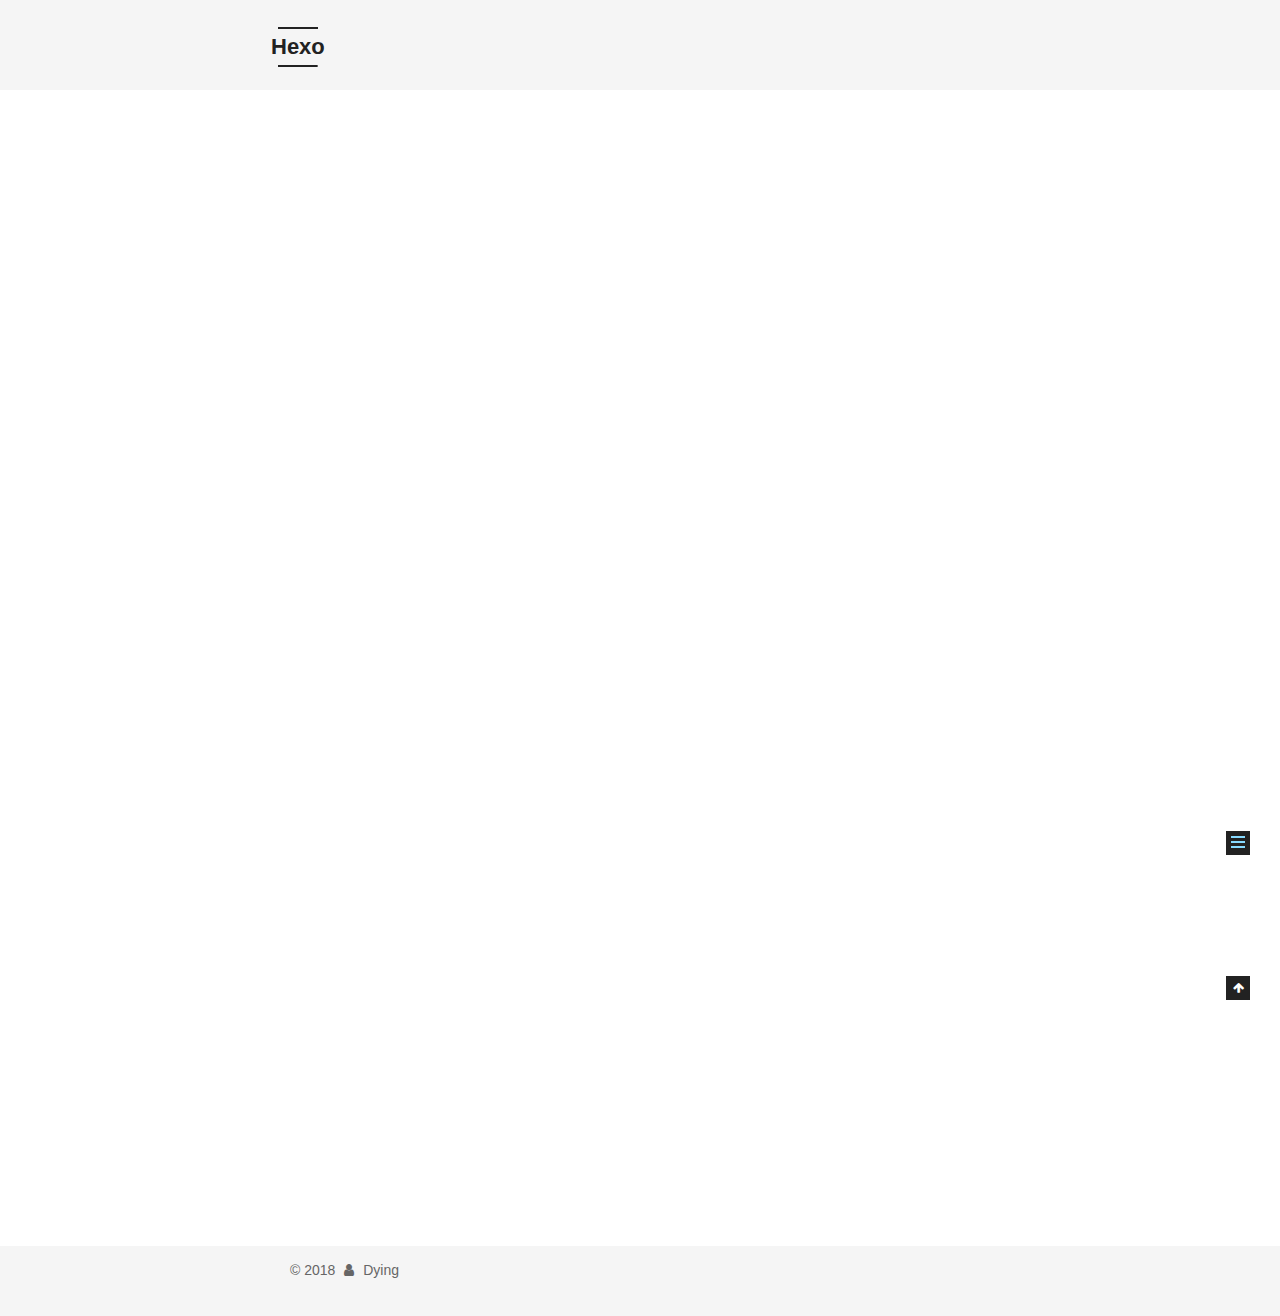
<file: 2018/04/20/hello-world/index.html>
<!DOCTYPE html>



  


<html class="theme-next mist use-motion" lang="zh-CN">
<head>
  <meta charset="UTF-8"/>
<meta http-equiv="X-UA-Compatible" content="IE=edge" />
<meta name="viewport" content="width=device-width, initial-scale=1, maximum-scale=1"/>
<meta name="theme-color" content="#222">










<meta http-equiv="Cache-Control" content="no-transform" />
<meta http-equiv="Cache-Control" content="no-siteapp" />
















  
  
  <link href="/lib/fancybox/source/jquery.fancybox.css?v=2.1.5" rel="stylesheet" type="text/css" />







<link href="/lib/font-awesome/css/font-awesome.min.css?v=4.6.2" rel="stylesheet" type="text/css" />

<link href="/css/main.css?v=5.1.4" rel="stylesheet" type="text/css" />


  <link rel="apple-touch-icon" sizes="180x180" href="/images/apple-touch-icon-next.png?v=5.1.4">


  <link rel="icon" type="image/png" sizes="32x32" href="/images/favicon-32x32-next.png?v=5.1.4">


  <link rel="icon" type="image/png" sizes="16x16" href="/images/favicon-16x16-next.png?v=5.1.4">


  <link rel="mask-icon" href="/images/logo.svg?v=5.1.4" color="#222">





  <meta name="keywords" content="Hexo, NexT" />










<meta name="description" content="Welcome to Hexo! This is your very first post. Check documentation for more info. If you get any problems when using Hexo, you can find the answer in troubleshooting or you can ask me on GitHub. Quick">
<meta property="og:type" content="article">
<meta property="og:title" content="Hello World">
<meta property="og:url" content="http://yoursite.com/2018/04/20/hello-world/index.html">
<meta property="og:site_name" content="Hexo">
<meta property="og:description" content="Welcome to Hexo! This is your very first post. Check documentation for more info. If you get any problems when using Hexo, you can find the answer in troubleshooting or you can ask me on GitHub. Quick">
<meta property="og:locale" content="zh-CN">
<meta property="og:updated_time" content="2018-04-20T04:37:32.626Z">
<meta name="twitter:card" content="summary">
<meta name="twitter:title" content="Hello World">
<meta name="twitter:description" content="Welcome to Hexo! This is your very first post. Check documentation for more info. If you get any problems when using Hexo, you can find the answer in troubleshooting or you can ask me on GitHub. Quick">




<script type="text/javascript" id="hexo.configurations">
  var NexT = window.NexT || {};
  var CONFIG = {
    root: '/',
    scheme: 'Mist',
    version: '5.1.4',
    sidebar: {"position":"left","daovoice":true,"daovoice_app_id":"bbd93bb4","offset":12,"b2t":false,"scrollpercent":false,"onmobile":false},
    fancybox: true,
    tabs: true,
    motion: {"enable":true,"async":false,"transition":{"post_block":"fadeIn","post_header":"slideDownIn","post_body":"slideDownIn","coll_header":"slideLeftIn","sidebar":"slideUpIn"}},
    duoshuo: {
      userId: '0',
      author: '博主'
    },
    algolia: {
      applicationID: '',
      apiKey: '',
      indexName: '',
      hits: {"per_page":10},
      labels: {"input_placeholder":"Search for Posts","hits_empty":"We didn't find any results for the search: ${query}","hits_stats":"${hits} results found in ${time} ms"}
    }
  };
</script>



  <link rel="canonical" href="http://yoursite.com/2018/04/20/hello-world/"/>





  <title>Hello World | Hexo</title>
  








</head>

<body itemscope itemtype="http://schema.org/WebPage" lang="zh-CN">

  
  
    
  

  <div class="container sidebar-position-left page-post-detail">
    <div class="headband"></div>

    <header id="header" class="header" itemscope itemtype="http://schema.org/WPHeader">
      <div class="header-inner"><div class="site-brand-wrapper">
  <div class="site-meta ">
    

    <div class="custom-logo-site-title">
      <a href="/"  class="brand" rel="start">
        <span class="logo-line-before"><i></i></span>
        <span class="site-title">Hexo</span>
        <span class="logo-line-after"><i></i></span>
      </a>
    </div>
      
        <p class="site-subtitle"></p>
      
  </div>

  <div class="site-nav-toggle">
    <button>
      <span class="btn-bar"></span>
      <span class="btn-bar"></span>
      <span class="btn-bar"></span>
    </button>
  </div>
</div>

<nav class="site-nav">
  

  
    <ul id="menu" class="menu">
      
        
        <li class="menu-item menu-item-home">
          <a href="/" rel="section">
            
              <i class="menu-item-icon fa fa-fw fa-home"></i> <br />
            
            首页
          </a>
        </li>
      
        
        <li class="menu-item menu-item-about">
          <a href="/about/" rel="section">
            
              <i class="menu-item-icon fa fa-fw fa-user"></i> <br />
            
            关于
          </a>
        </li>
      
        
        <li class="menu-item menu-item-tags">
          <a href="/tags/" rel="section">
            
              <i class="menu-item-icon fa fa-fw fa-tags"></i> <br />
            
            标签
          </a>
        </li>
      

      
        <li class="menu-item menu-item-search">
          
            <a href="javascript:;" class="popup-trigger">
          
            
              <i class="menu-item-icon fa fa-search fa-fw"></i> <br />
            
            搜索
          </a>
        </li>
      
    </ul>
  

  
    <div class="site-search">
      
  <div class="popup search-popup local-search-popup">
  <div class="local-search-header clearfix">
    <span class="search-icon">
      <i class="fa fa-search"></i>
    </span>
    <span class="popup-btn-close">
      <i class="fa fa-times-circle"></i>
    </span>
    <div class="local-search-input-wrapper">
      <input autocomplete="off"
             placeholder="搜索..." spellcheck="false"
             type="text" id="local-search-input">
    </div>
  </div>
  <div id="local-search-result"></div>
</div>



    </div>
  
</nav>



 </div>
    </header>

    <main id="main" class="main">
      <div class="main-inner">
        <div class="content-wrap">
          <div id="content" class="content">
            

  <div id="posts" class="posts-expand">
    

  

  
  
  

  <article class="post post-type-normal" itemscope itemtype="http://schema.org/Article">
  
  
  
  <div class="post-block">
    <link itemprop="mainEntityOfPage" href="http://yoursite.com/2018/04/20/hello-world/">

    <span hidden itemprop="author" itemscope itemtype="http://schema.org/Person">
      <meta itemprop="name" content="Dying">
      <meta itemprop="description" content="">
      <meta itemprop="image" content="/images/avatar.gif">
    </span>

    <span hidden itemprop="publisher" itemscope itemtype="http://schema.org/Organization">
      <meta itemprop="name" content="Hexo">
    </span>

    
      <header class="post-header">

        
        
          <h1 class="post-title" itemprop="name headline">Hello World</h1>
        

        <div class="post-meta">
          <span class="post-time">
            
              <span class="post-meta-item-icon">
                <i class="fa fa-calendar-o"></i>
              </span>
              
                <span class="post-meta-item-text">发表于</span>
              
              <time title="创建于" itemprop="dateCreated datePublished" datetime="2018-04-20T10:39:20+08:00">
                2018-04-20
              </time>
            

            

            
          </span>

          

          

          
          
             <span id="/2018/04/20/hello-world/" class="leancloud_visitors" data-flag-title="Hello World">
               <span class="post-meta-divider">|</span>
               <span class="post-meta-item-icon">
                 <i class="fa fa-eye"></i>
               </span>
               
                 <span class="post-meta-item-text">阅读次数&#58;</span>
               
                 <span class="leancloud-visitors-count"></span>
             </span>
          

          

          
            <div class="post-wordcount">
              
                
                <span class="post-meta-item-icon">
                  <i class="fa fa-file-word-o"></i>
                </span>
                
                  <span class="post-meta-item-text">字数统计&#58;</span>
                
                <span title="字数统计">
                  78 Words
                </span>
              

              
                <span class="post-meta-divider">|</span>
              

              
                <span class="post-meta-item-icon">
                  <i class="fa fa-clock-o"></i>
                </span>
                
                  <span class="post-meta-item-text">阅读时长 &asymp;</span>
                
                <span title="阅读时长">
                  1 Minutes
                </span>
              
            </div>
          

          

        </div>
      </header>
    

    
    
    
    <div class="post-body" itemprop="articleBody">

      
      

      
        <p>Welcome to <a href="https://hexo.io/" target="_blank" rel="noopener">Hexo</a>! This is your very first post. Check <a href="https://hexo.io/docs/" target="_blank" rel="noopener">documentation</a> for more info. If you get any problems when using Hexo, you can find the answer in <a href="https://hexo.io/docs/troubleshooting.html" target="_blank" rel="noopener">troubleshooting</a> or you can ask me on <a href="https://github.com/hexojs/hexo/issues" target="_blank" rel="noopener">GitHub</a>.</p>
<h2 id="Quick-Start"><a href="#Quick-Start" class="headerlink" title="Quick Start"></a>Quick Start</h2><h3 id="Create-a-new-post"><a href="#Create-a-new-post" class="headerlink" title="Create a new post"></a>Create a new post</h3><figure class="highlight bash"><table><tr><td class="gutter"><pre><span class="line">1</span><br></pre></td><td class="code"><pre><span class="line">$ hexo new <span class="string">"My New Post"</span></span><br></pre></td></tr></table></figure>
<p>More info: <a href="https://hexo.io/docs/writing.html" target="_blank" rel="noopener">Writing</a></p>
<h3 id="Run-server"><a href="#Run-server" class="headerlink" title="Run server"></a>Run server</h3><figure class="highlight bash"><table><tr><td class="gutter"><pre><span class="line">1</span><br></pre></td><td class="code"><pre><span class="line">$ hexo server</span><br></pre></td></tr></table></figure>
<p>More info: <a href="https://hexo.io/docs/server.html" target="_blank" rel="noopener">Server</a></p>
<h3 id="Generate-static-files"><a href="#Generate-static-files" class="headerlink" title="Generate static files"></a>Generate static files</h3><figure class="highlight bash"><table><tr><td class="gutter"><pre><span class="line">1</span><br></pre></td><td class="code"><pre><span class="line">$ hexo generate</span><br></pre></td></tr></table></figure>
<p>More info: <a href="https://hexo.io/docs/generating.html" target="_blank" rel="noopener">Generating</a></p>
<h3 id="Deploy-to-remote-sites"><a href="#Deploy-to-remote-sites" class="headerlink" title="Deploy to remote sites"></a>Deploy to remote sites</h3><figure class="highlight bash"><table><tr><td class="gutter"><pre><span class="line">1</span><br></pre></td><td class="code"><pre><span class="line">$ hexo deploy</span><br></pre></td></tr></table></figure>
<p>More info: <a href="https://hexo.io/docs/deployment.html" target="_blank" rel="noopener">Deployment</a></p>

      
    </div>
    
    
    

    

    

    

    <footer class="post-footer">
      

      
      
      

      

      
      
    </footer>
  </div>
  
  
  
  </article>



    <div class="post-spread">
      
    </div>
  </div>


          </div>
          


          

        </div>
        
          
  
  <div class="sidebar-toggle">
    <div class="sidebar-toggle-line-wrap">
      <span class="sidebar-toggle-line sidebar-toggle-line-first"></span>
      <span class="sidebar-toggle-line sidebar-toggle-line-middle"></span>
      <span class="sidebar-toggle-line sidebar-toggle-line-last"></span>
    </div>
  </div>

  <aside id="sidebar" class="sidebar">
    
    <div class="sidebar-inner">

      

      
        <ul class="sidebar-nav motion-element">
          <li class="sidebar-nav-toc sidebar-nav-active" data-target="post-toc-wrap">
            文章目录
          </li>
          <li class="sidebar-nav-overview" data-target="site-overview-wrap">
            站点概览
          </li>
        </ul>
      

      <section class="site-overview-wrap sidebar-panel">
        <div class="site-overview">
          <div class="site-author motion-element" itemprop="author" itemscope itemtype="http://schema.org/Person">
            
              <p class="site-author-name" itemprop="name">Dying</p>
              <p class="site-description motion-element" itemprop="description"></p>
          </div>

          <nav class="site-state motion-element">

            
              <div class="site-state-item site-state-posts">
              
                <a href="/archives">
              
                  <span class="site-state-item-count">1</span>
                  <span class="site-state-item-name">日志</span>
                </a>
              </div>
            

            

            

          </nav>

          

          
            <div class="links-of-author motion-element">
                
                  <span class="links-of-author-item">
                    <a href="https://github.com/dengyi39" target="_blank" title="GitHub">
                      
                        <i class="fa fa-fw fa-github"></i>GitHub</a>
                  </span>
                
            </div>
          

          
          

          
          
            <div class="links-of-blogroll motion-element links-of-blogroll-block">
              <div class="links-of-blogroll-title">
                <i class="fa  fa-fw fa-link"></i>
                Bay
              </div>
              <ul class="links-of-blogroll-list">
                
                  <li class="links-of-blogroll-item">
                    <a href="https://baidu.com" title="Steam2us" target="_blank">Steam2us</a>
                  </li>
                
              </ul>
            </div>
          

          

        </div>
      </section>

      
      <!--noindex-->
        <section class="post-toc-wrap motion-element sidebar-panel sidebar-panel-active">
          <div class="post-toc">

            
              
            

            
              <div class="post-toc-content"><ol class="nav"><li class="nav-item nav-level-2"><a class="nav-link" href="#Quick-Start"><span class="nav-number">1.</span> <span class="nav-text">Quick Start</span></a><ol class="nav-child"><li class="nav-item nav-level-3"><a class="nav-link" href="#Create-a-new-post"><span class="nav-number">1.1.</span> <span class="nav-text">Create a new post</span></a></li><li class="nav-item nav-level-3"><a class="nav-link" href="#Run-server"><span class="nav-number">1.2.</span> <span class="nav-text">Run server</span></a></li><li class="nav-item nav-level-3"><a class="nav-link" href="#Generate-static-files"><span class="nav-number">1.3.</span> <span class="nav-text">Generate static files</span></a></li><li class="nav-item nav-level-3"><a class="nav-link" href="#Deploy-to-remote-sites"><span class="nav-number">1.4.</span> <span class="nav-text">Deploy to remote sites</span></a></li></ol></li></ol></div>
            

          </div>
        </section>
      <!--/noindex-->
      

      

    </div>
  </aside>


        
      </div>
    </main>

    <footer id="footer" class="footer">
      <div class="footer-inner">
        <div class="copyright">&copy; <span itemprop="copyrightYear">2018</span>
  <span class="with-love">
    <i class="fa fa-user"></i>
  </span>
  <span class="author" itemprop="copyrightHolder">Dying</span>

  
</div>









        







        
      </div>
    </footer>

    
      <div class="back-to-top">
        <i class="fa fa-arrow-up"></i>
        
      </div>
    

    

  </div>

  

<script type="text/javascript">
  if (Object.prototype.toString.call(window.Promise) !== '[object Function]') {
    window.Promise = null;
  }
</script>









  












  
  
    <script type="text/javascript" src="/lib/jquery/index.js?v=2.1.3"></script>
  

  
  
    <script type="text/javascript" src="/lib/fastclick/lib/fastclick.min.js?v=1.0.6"></script>
  

  
  
    <script type="text/javascript" src="/lib/jquery_lazyload/jquery.lazyload.js?v=1.9.7"></script>
  

  
  
    <script type="text/javascript" src="/lib/velocity/velocity.min.js?v=1.2.1"></script>
  

  
  
    <script type="text/javascript" src="/lib/velocity/velocity.ui.min.js?v=1.2.1"></script>
  

  
  
    <script type="text/javascript" src="/lib/fancybox/source/jquery.fancybox.pack.js?v=2.1.5"></script>
  


  


  <script type="text/javascript" src="/js/src/utils.js?v=5.1.4"></script>

  <script type="text/javascript" src="/js/src/motion.js?v=5.1.4"></script>



  
  

  
  <script type="text/javascript" src="/js/src/scrollspy.js?v=5.1.4"></script>
<script type="text/javascript" src="/js/src/post-details.js?v=5.1.4"></script>



  


  <script type="text/javascript" src="/js/src/bootstrap.js?v=5.1.4"></script>



  


  




	





  




  
  












  

  <script type="text/javascript">
    // Popup Window;
    var isfetched = false;
    var isXml = true;
    // Search DB path;
    var search_path = "";
    if (search_path.length === 0) {
      search_path = "search.xml";
    } else if (/json$/i.test(search_path)) {
      isXml = false;
    }
    var path = "/" + search_path;
    // monitor main search box;

    var onPopupClose = function (e) {
      $('.popup').hide();
      $('#local-search-input').val('');
      $('.search-result-list').remove();
      $('#no-result').remove();
      $(".local-search-pop-overlay").remove();
      $('body').css('overflow', '');
    }

    function proceedsearch() {
      $("body")
        .append('<div class="search-popup-overlay local-search-pop-overlay"></div>')
        .css('overflow', 'hidden');
      $('.search-popup-overlay').click(onPopupClose);
      $('.popup').toggle();
      var $localSearchInput = $('#local-search-input');
      $localSearchInput.attr("autocapitalize", "none");
      $localSearchInput.attr("autocorrect", "off");
      $localSearchInput.focus();
    }

    // search function;
    var searchFunc = function(path, search_id, content_id) {
      'use strict';

      // start loading animation
      $("body")
        .append('<div class="search-popup-overlay local-search-pop-overlay">' +
          '<div id="search-loading-icon">' +
          '<i class="fa fa-spinner fa-pulse fa-5x fa-fw"></i>' +
          '</div>' +
          '</div>')
        .css('overflow', 'hidden');
      $("#search-loading-icon").css('margin', '20% auto 0 auto').css('text-align', 'center');

      $.ajax({
        url: path,
        dataType: isXml ? "xml" : "json",
        async: true,
        success: function(res) {
          // get the contents from search data
          isfetched = true;
          $('.popup').detach().appendTo('.header-inner');
          var datas = isXml ? $("entry", res).map(function() {
            return {
              title: $("title", this).text(),
              content: $("content",this).text(),
              url: $("url" , this).text()
            };
          }).get() : res;
          var input = document.getElementById(search_id);
          var resultContent = document.getElementById(content_id);
          var inputEventFunction = function() {
            var searchText = input.value.trim().toLowerCase();
            var keywords = searchText.split(/[\s\-]+/);
            if (keywords.length > 1) {
              keywords.push(searchText);
            }
            var resultItems = [];
            if (searchText.length > 0) {
              // perform local searching
              datas.forEach(function(data) {
                var isMatch = false;
                var hitCount = 0;
                var searchTextCount = 0;
                var title = data.title.trim();
                var titleInLowerCase = title.toLowerCase();
                var content = data.content.trim().replace(/<[^>]+>/g,"");
                var contentInLowerCase = content.toLowerCase();
                var articleUrl = decodeURIComponent(data.url);
                var indexOfTitle = [];
                var indexOfContent = [];
                // only match articles with not empty titles
                if(title != '') {
                  keywords.forEach(function(keyword) {
                    function getIndexByWord(word, text, caseSensitive) {
                      var wordLen = word.length;
                      if (wordLen === 0) {
                        return [];
                      }
                      var startPosition = 0, position = [], index = [];
                      if (!caseSensitive) {
                        text = text.toLowerCase();
                        word = word.toLowerCase();
                      }
                      while ((position = text.indexOf(word, startPosition)) > -1) {
                        index.push({position: position, word: word});
                        startPosition = position + wordLen;
                      }
                      return index;
                    }

                    indexOfTitle = indexOfTitle.concat(getIndexByWord(keyword, titleInLowerCase, false));
                    indexOfContent = indexOfContent.concat(getIndexByWord(keyword, contentInLowerCase, false));
                  });
                  if (indexOfTitle.length > 0 || indexOfContent.length > 0) {
                    isMatch = true;
                    hitCount = indexOfTitle.length + indexOfContent.length;
                  }
                }

                // show search results

                if (isMatch) {
                  // sort index by position of keyword

                  [indexOfTitle, indexOfContent].forEach(function (index) {
                    index.sort(function (itemLeft, itemRight) {
                      if (itemRight.position !== itemLeft.position) {
                        return itemRight.position - itemLeft.position;
                      } else {
                        return itemLeft.word.length - itemRight.word.length;
                      }
                    });
                  });

                  // merge hits into slices

                  function mergeIntoSlice(text, start, end, index) {
                    var item = index[index.length - 1];
                    var position = item.position;
                    var word = item.word;
                    var hits = [];
                    var searchTextCountInSlice = 0;
                    while (position + word.length <= end && index.length != 0) {
                      if (word === searchText) {
                        searchTextCountInSlice++;
                      }
                      hits.push({position: position, length: word.length});
                      var wordEnd = position + word.length;

                      // move to next position of hit

                      index.pop();
                      while (index.length != 0) {
                        item = index[index.length - 1];
                        position = item.position;
                        word = item.word;
                        if (wordEnd > position) {
                          index.pop();
                        } else {
                          break;
                        }
                      }
                    }
                    searchTextCount += searchTextCountInSlice;
                    return {
                      hits: hits,
                      start: start,
                      end: end,
                      searchTextCount: searchTextCountInSlice
                    };
                  }

                  var slicesOfTitle = [];
                  if (indexOfTitle.length != 0) {
                    slicesOfTitle.push(mergeIntoSlice(title, 0, title.length, indexOfTitle));
                  }

                  var slicesOfContent = [];
                  while (indexOfContent.length != 0) {
                    var item = indexOfContent[indexOfContent.length - 1];
                    var position = item.position;
                    var word = item.word;
                    // cut out 100 characters
                    var start = position - 20;
                    var end = position + 80;
                    if(start < 0){
                      start = 0;
                    }
                    if (end < position + word.length) {
                      end = position + word.length;
                    }
                    if(end > content.length){
                      end = content.length;
                    }
                    slicesOfContent.push(mergeIntoSlice(content, start, end, indexOfContent));
                  }

                  // sort slices in content by search text's count and hits' count

                  slicesOfContent.sort(function (sliceLeft, sliceRight) {
                    if (sliceLeft.searchTextCount !== sliceRight.searchTextCount) {
                      return sliceRight.searchTextCount - sliceLeft.searchTextCount;
                    } else if (sliceLeft.hits.length !== sliceRight.hits.length) {
                      return sliceRight.hits.length - sliceLeft.hits.length;
                    } else {
                      return sliceLeft.start - sliceRight.start;
                    }
                  });

                  // select top N slices in content

                  var upperBound = parseInt('1');
                  if (upperBound >= 0) {
                    slicesOfContent = slicesOfContent.slice(0, upperBound);
                  }

                  // highlight title and content

                  function highlightKeyword(text, slice) {
                    var result = '';
                    var prevEnd = slice.start;
                    slice.hits.forEach(function (hit) {
                      result += text.substring(prevEnd, hit.position);
                      var end = hit.position + hit.length;
                      result += '<b class="search-keyword">' + text.substring(hit.position, end) + '</b>';
                      prevEnd = end;
                    });
                    result += text.substring(prevEnd, slice.end);
                    return result;
                  }

                  var resultItem = '';

                  if (slicesOfTitle.length != 0) {
                    resultItem += "<li><a href='" + articleUrl + "' class='search-result-title'>" + highlightKeyword(title, slicesOfTitle[0]) + "</a>";
                  } else {
                    resultItem += "<li><a href='" + articleUrl + "' class='search-result-title'>" + title + "</a>";
                  }

                  slicesOfContent.forEach(function (slice) {
                    resultItem += "<a href='" + articleUrl + "'>" +
                      "<p class=\"search-result\">" + highlightKeyword(content, slice) +
                      "...</p>" + "</a>";
                  });

                  resultItem += "</li>";
                  resultItems.push({
                    item: resultItem,
                    searchTextCount: searchTextCount,
                    hitCount: hitCount,
                    id: resultItems.length
                  });
                }
              })
            };
            if (keywords.length === 1 && keywords[0] === "") {
              resultContent.innerHTML = '<div id="no-result"><i class="fa fa-search fa-5x" /></div>'
            } else if (resultItems.length === 0) {
              resultContent.innerHTML = '<div id="no-result"><i class="fa fa-frown-o fa-5x" /></div>'
            } else {
              resultItems.sort(function (resultLeft, resultRight) {
                if (resultLeft.searchTextCount !== resultRight.searchTextCount) {
                  return resultRight.searchTextCount - resultLeft.searchTextCount;
                } else if (resultLeft.hitCount !== resultRight.hitCount) {
                  return resultRight.hitCount - resultLeft.hitCount;
                } else {
                  return resultRight.id - resultLeft.id;
                }
              });
              var searchResultList = '<ul class=\"search-result-list\">';
              resultItems.forEach(function (result) {
                searchResultList += result.item;
              })
              searchResultList += "</ul>";
              resultContent.innerHTML = searchResultList;
            }
          }

          if ('auto' === 'auto') {
            input.addEventListener('input', inputEventFunction);
          } else {
            $('.search-icon').click(inputEventFunction);
            input.addEventListener('keypress', function (event) {
              if (event.keyCode === 13) {
                inputEventFunction();
              }
            });
          }

          // remove loading animation
          $(".local-search-pop-overlay").remove();
          $('body').css('overflow', '');

          proceedsearch();
        }
      });
    }

    // handle and trigger popup window;
    $('.popup-trigger').click(function(e) {
      e.stopPropagation();
      if (isfetched === false) {
        searchFunc(path, 'local-search-input', 'local-search-result');
      } else {
        proceedsearch();
      };
    });

    $('.popup-btn-close').click(onPopupClose);
    $('.popup').click(function(e){
      e.stopPropagation();
    });
    $(document).on('keyup', function (event) {
      var shouldDismissSearchPopup = event.which === 27 &&
        $('.search-popup').is(':visible');
      if (shouldDismissSearchPopup) {
        onPopupClose();
      }
    });
  </script>





  

  
  <script src="https://cdn1.lncld.net/static/js/av-core-mini-0.6.4.js"></script>
  <script>AV.initialize("g1IvjxM2npi6fc4ct28LkmbX-gzGzoHsz", "bstdCwIsVfOUi4Vdwrp3r1Ru");</script>
  <script>
    function showTime(Counter) {
      var query = new AV.Query(Counter);
      var entries = [];
      var $visitors = $(".leancloud_visitors");

      $visitors.each(function () {
        entries.push( $(this).attr("id").trim() );
      });

      query.containedIn('url', entries);
      query.find()
        .done(function (results) {
          var COUNT_CONTAINER_REF = '.leancloud-visitors-count';

          if (results.length === 0) {
            $visitors.find(COUNT_CONTAINER_REF).text(0);
            return;
          }

          for (var i = 0; i < results.length; i++) {
            var item = results[i];
            var url = item.get('url');
            var time = item.get('time');
            var element = document.getElementById(url);

            $(element).find(COUNT_CONTAINER_REF).text(time);
          }
          for(var i = 0; i < entries.length; i++) {
            var url = entries[i];
            var element = document.getElementById(url);
            var countSpan = $(element).find(COUNT_CONTAINER_REF);
            if( countSpan.text() == '') {
              countSpan.text(0);
            }
          }
        })
        .fail(function (object, error) {
          console.log("Error: " + error.code + " " + error.message);
        });
    }

    function addCount(Counter) {
      var $visitors = $(".leancloud_visitors");
      var url = $visitors.attr('id').trim();
      var title = $visitors.attr('data-flag-title').trim();
      var query = new AV.Query(Counter);

      query.equalTo("url", url);
      query.find({
        success: function(results) {
          if (results.length > 0) {
            var counter = results[0];
            counter.fetchWhenSave(true);
            counter.increment("time");
            counter.save(null, {
              success: function(counter) {
                var $element = $(document.getElementById(url));
                $element.find('.leancloud-visitors-count').text(counter.get('time'));
              },
              error: function(counter, error) {
                console.log('Failed to save Visitor num, with error message: ' + error.message);
              }
            });
          } else {
            var newcounter = new Counter();
            /* Set ACL */
            var acl = new AV.ACL();
            acl.setPublicReadAccess(true);
            acl.setPublicWriteAccess(true);
            newcounter.setACL(acl);
            /* End Set ACL */
            newcounter.set("title", title);
            newcounter.set("url", url);
            newcounter.set("time", 1);
            newcounter.save(null, {
              success: function(newcounter) {
                var $element = $(document.getElementById(url));
                $element.find('.leancloud-visitors-count').text(newcounter.get('time'));
              },
              error: function(newcounter, error) {
                console.log('Failed to create');
              }
            });
          }
        },
        error: function(error) {
          console.log('Error:' + error.code + " " + error.message);
        }
      });
    }

    $(function() {
      var Counter = AV.Object.extend("Counter");
      if ($('.leancloud_visitors').length == 1) {
        addCount(Counter);
      } else if ($('.post-title-link').length > 1) {
        showTime(Counter);
      }
    });
  </script>



  

  

  
  

  

  

  

</body>
</html>
</file>
<file: css/main.css>
/* normalize.css v3.0.2 | MIT License | git.io/normalize */
html {
  font-family: sans-serif; /* 1 */
  -ms-text-size-adjust: 100%; /* 2 */
  -webkit-text-size-adjust: 100%; /* 2 */
}
body {
  margin: 0;
}
article,
aside,
details,
figcaption,
figure,
footer,
header,
hgroup,
main,
menu,
nav,
section,
summary {
  display: block;
}
audio,
canvas,
progress,
video {
  display: inline-block; /* 1 */
  vertical-align: baseline; /* 2 */
}
audio:not([controls]) {
  display: none;
  height: 0;
}
[hidden],
template {
  display: none;
}
a {
  background-color: transparent;
}
a:active,
a:hover {
  outline: 0;
}
abbr[title] {
  border-bottom: 1px dotted;
}
b,
strong {
  font-weight: bold;
}
dfn {
  font-style: italic;
}
h1 {
  font-size: 2em;
  margin: 0.67em 0;
}
mark {
  background: #ff0;
  color: #000;
}
small {
  font-size: 80%;
}
sub,
sup {
  font-size: 75%;
  line-height: 0;
  position: relative;
  vertical-align: baseline;
}
sup {
  top: -0.5em;
}
sub {
  bottom: -0.25em;
}
img {
  border: 0;
}
svg:not(:root) {
  overflow: hidden;
}
figure {
  margin: 1em 40px;
}
hr {
  -moz-box-sizing: content-box;
  box-sizing: content-box;
  height: 0;
}
pre {
  overflow: auto;
}
code,
kbd,
pre,
samp {
  font-family: monospace, monospace;
  font-size: 1em;
}
button,
input,
optgroup,
select,
textarea {
  color: inherit; /* 1 */
  font: inherit; /* 2 */
  margin: 0; /* 3 */
}
button {
  overflow: visible;
}
button,
select {
  text-transform: none;
}
button,
html input[type="button"],
input[type="reset"],
input[type="submit"] {
  -webkit-appearance: button; /* 2 */
  cursor: pointer; /* 3 */
}
button[disabled],
html input[disabled] {
  cursor: default;
}
button::-moz-focus-inner,
input::-moz-focus-inner {
  border: 0;
  padding: 0;
}
input {
  line-height: normal;
}
input[type="checkbox"],
input[type="radio"] {
  box-sizing: border-box; /* 1 */
  padding: 0; /* 2 */
}
input[type="number"]::-webkit-inner-spin-button,
input[type="number"]::-webkit-outer-spin-button {
  height: auto;
}
input[type="search"] {
  -webkit-appearance: textfield; /* 1 */
  -moz-box-sizing: content-box;
  -webkit-box-sizing: content-box; /* 2 */
  box-sizing: content-box;
}
input[type="search"]::-webkit-search-cancel-button,
input[type="search"]::-webkit-search-decoration {
  -webkit-appearance: none;
}
fieldset {
  border: 1px solid #c0c0c0;
  margin: 0 2px;
  padding: 0.35em 0.625em 0.75em;
}
legend {
  border: 0; /* 1 */
  padding: 0; /* 2 */
}
textarea {
  overflow: auto;
}
optgroup {
  font-weight: bold;
}
table {
  border-collapse: collapse;
  border-spacing: 0;
}
td,
th {
  padding: 0;
}
::selection {
  background: #262a30;
  color: #fff;
}
body {
  position: relative;
  font-family: 'Lato', "PingFang SC", "Microsoft YaHei", sans-serif;
  font-size: 14px;
  line-height: 2;
  color: #555;
  background: #fff;
}
@media (max-width: 767px) {
  body {
    padding-right: 0 !important;
  }
}
@media (min-width: 768px) and (max-width: 991px) {
  body {
    padding-right: 0 !important;
  }
}
@media (min-width: 1600px) {
  body {
    font-size: 16px;
  }
}
h1,
h2,
h3,
h4,
h5,
h6 {
  margin: 0;
  padding: 0;
  font-weight: bold;
  line-height: 1.5;
  font-family: 'Lato', "PingFang SC", "Microsoft YaHei", sans-serif;
}
h2,
h3,
h4,
h5,
h6 {
  margin: 20px 0 15px;
}
h1 {
  font-size: 24px;
}
@media (max-width: 767px) {
  h1 {
    font-size: 20px;
  }
}
h2 {
  font-size: 22px;
}
@media (max-width: 767px) {
  h2 {
    font-size: 18px;
  }
}
h3 {
  font-size: 20px;
}
@media (max-width: 767px) {
  h3 {
    font-size: 16px;
  }
}
h4 {
  font-size: 18px;
}
@media (max-width: 767px) {
  h4 {
    font-size: 14px;
  }
}
h5 {
  font-size: 16px;
}
@media (max-width: 767px) {
  h5 {
    font-size: 12px;
  }
}
h6 {
  font-size: 14px;
}
@media (max-width: 767px) {
  h6 {
    font-size: 10px;
  }
}
p {
  margin: 0 0 20px 0;
}
a {
  color: #555;
  text-decoration: none;
  outline: none;
  border-bottom: 1px solid #999;
  word-wrap: break-word;
}
a:hover {
  color: #222;
  border-bottom-color: #222;
}
blockquote {
  margin: 0;
  padding: 0;
}
img {
  display: block;
  margin: auto;
  max-width: 100%;
  height: auto;
}
hr {
  margin: 40px 0;
  height: 3px;
  border: none;
  background-color: #ddd;
  background-image: repeating-linear-gradient(-45deg, #fff, #fff 4px, transparent 4px, transparent 8px);
}
blockquote {
  padding: 0 15px;
  color: #666;
  border-left: 4px solid #ddd;
}
blockquote cite::before {
  content: "-";
  padding: 0 5px;
}
dt {
  font-weight: 700;
}
dd {
  margin: 0;
  padding: 0;
}
kbd {
  border: 1px solid #ccc;
  border-radius: 0.2em;
  box-shadow: 0.1em 0.1em 0.2em rgba(0,0,0,0.1);
  background-color: #f9f9f9;
  font-family: inherit;
  background-image: -webkit-linear-gradient(top, #eee, #fff, #eee);
  padding: 0.1em 0.3em;
  white-space: nowrap;
}
.text-left {
  text-align: left;
}
.text-center {
  text-align: center;
}
.text-right {
  text-align: right;
}
.text-justify {
  text-align: justify;
}
.text-nowrap {
  white-space: nowrap;
}
.text-lowercase {
  text-transform: lowercase;
}
.text-uppercase {
  text-transform: uppercase;
}
.text-capitalize {
  text-transform: capitalize;
}
.center-block {
  display: block;
  margin-left: auto;
  margin-right: auto;
}
.clearfix:before,
.clearfix:after {
  content: " ";
  display: table;
}
.clearfix:after {
  clear: both;
}
.pullquote {
  width: 45%;
}
.pullquote.left {
  float: left;
  margin-left: 5px;
  margin-right: 10px;
}
.pullquote.right {
  float: right;
  margin-left: 10px;
  margin-right: 5px;
}
.affix.affix.affix {
  position: fixed;
}
.translation {
  margin-top: -20px;
  font-size: 14px;
  color: #999;
}
.scrollbar-measure {
  width: 100px;
  height: 100px;
  overflow: scroll;
  position: absolute;
  top: -9999px;
}
.use-motion .motion-element {
  opacity: 0;
}
table {
  margin: 20px 0;
  width: 100%;
  border-collapse: collapse;
  border-spacing: 0;
  border: 1px solid #ddd;
  font-size: 14px;
  table-layout: fixed;
  word-wrap: break-all;
}
table>tbody>tr:nth-of-type(odd) {
  background-color: #f9f9f9;
}
table>tbody>tr:hover {
  background-color: #f5f5f5;
}
caption,
th,
td {
  padding: 8px;
  text-align: left;
  vertical-align: middle;
  font-weight: normal;
}
th,
td {
  border-bottom: 3px solid #ddd;
  border-right: 1px solid #eee;
}
th {
  padding-bottom: 10px;
  font-weight: 700;
}
td {
  border-bottom-width: 1px;
}
html,
body {
  height: 100%;
}
.container {
  position: relative;
  min-height: 100%;
}
.header-inner {
  margin: 0 auto;
  padding: 100px 0 70px;
  width: 700px;
}
@media (min-width: 1600px) {
  .container .header-inner {
    width: 900px;
  }
}
.main {
  padding-bottom: 150px;
}
.main-inner {
  margin: 0 auto;
  width: 700px;
}
@media (min-width: 1600px) {
  .container .main-inner {
    width: 900px;
  }
}
.footer {
  position: absolute;
  left: 0;
  bottom: 0;
  width: 100%;
  min-height: 50px;
}
.footer-inner {
  box-sizing: border-box;
  margin: 20px auto;
  width: 700px;
}
@media (min-width: 1600px) {
  .container .footer-inner {
    width: 900px;
  }
}
pre,
.highlight {
  overflow: auto;
  margin: 20px 0;
  padding: 0;
  font-size: 13px;
  color: #4d4d4c;
  background: #f7f7f7;
  line-height: 1.6;
}
pre,
code {
  font-family: consolas, Menlo, "PingFang SC", "Microsoft YaHei", monospace;
}
code {
  padding: 2px 4px;
  word-wrap: break-word;
  color: #555;
  background: #eee;
  border-radius: 3px;
  font-size: 13px;
}
pre {
  padding: 10px;
}
pre code {
  padding: 0;
  color: #4d4d4c;
  background: none;
  text-shadow: none;
}
.highlight {
  border-radius: 1px;
}
.highlight pre {
  border: none;
  margin: 0;
  padding: 10px 0;
}
.highlight table {
  margin: 0;
  width: auto;
  border: none;
}
.highlight td {
  border: none;
  padding: 0;
}
.highlight figcaption {
  font-size: 1em;
  color: #4d4d4c;
  line-height: 1em;
  margin-bottom: 1em;
}
.highlight figcaption:before,
.highlight figcaption:after {
  content: " ";
  display: table;
}
.highlight figcaption:after {
  clear: both;
}
.highlight figcaption a {
  float: right;
  color: #4d4d4c;
}
.highlight figcaption a:hover {
  border-bottom-color: #4d4d4c;
}
.highlight .gutter pre {
  padding-left: 10px;
  padding-right: 10px;
  color: #869194;
  text-align: right;
  background-color: #eff2f3;
}
.highlight .code pre {
  width: 100%;
  padding-left: 10px;
  padding-right: 10px;
  background-color: #f7f7f7;
}
.highlight .line {
  height: 20px;
}
.gutter {
  -webkit-user-select: none;
  -moz-user-select: none;
  -ms-user-select: none;
  user-select: none;
}
.gist table {
  width: auto;
}
.gist table td {
  border: none;
}
pre .deletion {
  background: #fdd;
}
pre .addition {
  background: #dfd;
}
pre .meta {
  color: #8959a8;
}
pre .comment {
  color: #8e908c;
}
pre .variable,
pre .attribute,
pre .tag,
pre .regexp,
pre .ruby .constant,
pre .xml .tag .title,
pre .xml .pi,
pre .xml .doctype,
pre .html .doctype,
pre .css .id,
pre .css .class,
pre .css .pseudo {
  color: #c82829;
}
pre .number,
pre .preprocessor,
pre .built_in,
pre .literal,
pre .params,
pre .constant,
pre .command {
  color: #f5871f;
}
pre .ruby .class .title,
pre .css .rules .attribute,
pre .string,
pre .value,
pre .inheritance,
pre .header,
pre .ruby .symbol,
pre .xml .cdata,
pre .special,
pre .number,
pre .formula {
  color: #718c00;
}
pre .title,
pre .css .hexcolor {
  color: #3e999f;
}
pre .function,
pre .python .decorator,
pre .python .title,
pre .ruby .function .title,
pre .ruby .title .keyword,
pre .perl .sub,
pre .javascript .title,
pre .coffeescript .title {
  color: #4271ae;
}
pre .keyword,
pre .javascript .function {
  color: #8959a8;
}
.full-image.full-image.full-image.full-image {
  border: none;
  max-width: 100%;
  width: auto;
  margin: 20px auto 25px;
}
@media (min-width: 992px) {
  .full-image.full-image.full-image.full-image {
    max-width: none;
    width: 110%;
    margin: 25px -5%;
  }
}
.blockquote-center,
.page-home .post-type-quote blockquote,
.page-post-detail .post-type-quote blockquote {
  position: relative;
  margin: 40px 0;
  padding: 0;
  border-left: none;
  text-align: center;
}
.blockquote-center::before,
.page-home .post-type-quote blockquote::before,
.page-post-detail .post-type-quote blockquote::before,
.blockquote-center::after,
.page-home .post-type-quote blockquote::after,
.page-post-detail .post-type-quote blockquote::after {
  position: absolute;
  content: ' ';
  display: block;
  width: 100%;
  height: 24px;
  opacity: 0.2;
  background-repeat: no-repeat;
  background-position: 0 -6px;
  background-size: 22px 22px;
}
.blockquote-center::before,
.page-home .post-type-quote blockquote::before,
.page-post-detail .post-type-quote blockquote::before {
  top: -20px;
  background-image: url("../images/quote-l.svg");
  border-top: 1px solid #ccc;
}
.blockquote-center::after,
.page-home .post-type-quote blockquote::after,
.page-post-detail .post-type-quote blockquote::after {
  bottom: -20px;
  background-image: url("../images/quote-r.svg");
  border-bottom: 1px solid #ccc;
  background-position: 100% 8px;
}
.blockquote-center p,
.page-home .post-type-quote blockquote p,
.page-post-detail .post-type-quote blockquote p,
.blockquote-center div,
.page-home .post-type-quote blockquote div,
.page-post-detail .post-type-quote blockquote div {
  text-align: center;
}
.post .post-body .group-picture img {
  box-sizing: border-box;
  padding: 0 3px;
  border: none;
}
.post .group-picture-row {
  overflow: hidden;
  margin-top: 6px;
}
.post .group-picture-row:first-child {
  margin-top: 0;
}
.post .group-picture-column {
  float: left;
}
.page-post-detail .post-body .group-picture-column {
  float: none;
  margin-top: 10px;
  width: auto !important;
}
.page-post-detail .post-body .group-picture-column img {
  margin: 0 auto;
}
.page-archive .group-picture-container {
  overflow: hidden;
}
.page-archive .group-picture-row {
  float: left;
}
.page-archive .group-picture-row:first-child {
  margin-top: 6px;
}
.page-archive .group-picture-column {
  max-width: 150px;
  max-height: 150px;
}
.post-body .note {
  position: relative;
  padding: 15px;
  margin-bottom: 20px;
  border: 1px solid #eee;
  border-left-width: 5px;
  border-radius: 3px;
}
.post-body .note h2,
.post-body .note h3,
.post-body .note h4,
.post-body .note h5,
.post-body .note h6 {
  margin-top: 0;
  margin-bottom: 0;
  border-bottom: initial;
  padding-top: 0 !important;
}
.post-body .note p:first-child,
.post-body .note ul:first-child,
.post-body .note ol:first-child,
.post-body .note table:first-child,
.post-body .note pre:first-child,
.post-body .note blockquote:first-child {
  margin-top: 0;
}
.post-body .note p:last-child,
.post-body .note ul:last-child,
.post-body .note ol:last-child,
.post-body .note table:last-child,
.post-body .note pre:last-child,
.post-body .note blockquote:last-child {
  margin-bottom: 0;
}
.post-body .note.default {
  border-left-color: #777;
}
.post-body .note.default h2,
.post-body .note.default h3,
.post-body .note.default h4,
.post-body .note.default h5,
.post-body .note.default h6 {
  color: #777;
}
.post-body .note.primary {
  border-left-color: #6f42c1;
}
.post-body .note.primary h2,
.post-body .note.primary h3,
.post-body .note.primary h4,
.post-body .note.primary h5,
.post-body .note.primary h6 {
  color: #6f42c1;
}
.post-body .note.info {
  border-left-color: #428bca;
}
.post-body .note.info h2,
.post-body .note.info h3,
.post-body .note.info h4,
.post-body .note.info h5,
.post-body .note.info h6 {
  color: #428bca;
}
.post-body .note.success {
  border-left-color: #5cb85c;
}
.post-body .note.success h2,
.post-body .note.success h3,
.post-body .note.success h4,
.post-body .note.success h5,
.post-body .note.success h6 {
  color: #5cb85c;
}
.post-body .note.warning {
  border-left-color: #f0ad4e;
}
.post-body .note.warning h2,
.post-body .note.warning h3,
.post-body .note.warning h4,
.post-body .note.warning h5,
.post-body .note.warning h6 {
  color: #f0ad4e;
}
.post-body .note.danger {
  border-left-color: #d9534f;
}
.post-body .note.danger h2,
.post-body .note.danger h3,
.post-body .note.danger h4,
.post-body .note.danger h5,
.post-body .note.danger h6 {
  color: #d9534f;
}
.post-body .label {
  display: inline;
  padding: 0 2px;
  white-space: nowrap;
}
.post-body .label.default {
  background-color: #f0f0f0;
}
.post-body .label.primary {
  background-color: #efe6f7;
}
.post-body .label.info {
  background-color: #e5f2f8;
}
.post-body .label.success {
  background-color: #e7f4e9;
}
.post-body .label.warning {
  background-color: #fcf6e1;
}
.post-body .label.danger {
  background-color: #fae8eb;
}
.post-body .tabs {
  position: relative;
  display: block;
  margin-bottom: 20px;
  padding-top: 10px;
}
.post-body .tabs ul.nav-tabs {
  margin: 0;
  padding: 0;
  display: flex;
  margin-bottom: -1px;
}
@media (max-width: 413px) {
  .post-body .tabs ul.nav-tabs {
    display: block;
    margin-bottom: 5px;
  }
}
.post-body .tabs ul.nav-tabs li.tab {
  list-style-type: none !important;
  margin: 0 0.25em 0 0;
  border-top: 3px solid transparent;
  border-left: 1px solid transparent;
  border-right: 1px solid transparent;
}
@media (max-width: 413px) {
  .post-body .tabs ul.nav-tabs li.tab {
    margin: initial;
    border-top: 1px solid transparent;
    border-left: 3px solid transparent;
    border-right: 1px solid transparent;
    border-bottom: 1px solid transparent;
  }
}
.post-body .tabs ul.nav-tabs li.tab a {
  outline: 0;
  border-bottom: initial;
  display: block;
  line-height: 1.8em;
  padding: 0.25em 0.75em;
  transition-duration: 0.2s;
  transition-timing-function: ease-out;
  transition-delay: 0s;
}
.post-body .tabs ul.nav-tabs li.tab a i {
  width: 1.285714285714286em;
}
.post-body .tabs ul.nav-tabs li.tab.active {
  border-top: 3px solid #fc6423;
  border-left: 1px solid #ddd;
  border-right: 1px solid #ddd;
  background-color: #fff;
}
@media (max-width: 413px) {
  .post-body .tabs ul.nav-tabs li.tab.active {
    border-top: 1px solid #ddd;
    border-left: 3px solid #fc6423;
    border-right: 1px solid #ddd;
    border-bottom: 1px solid #ddd;
  }
}
.post-body .tabs ul.nav-tabs li.tab.active a {
  cursor: default;
  color: #555;
}
.post-body .tabs .tab-content {
  background-color: #fff;
}
.post-body .tabs .tab-content .tab-pane {
  border: 1px solid #ddd;
  padding: 20px 20px 0 20px;
}
.post-body .tabs .tab-content .tab-pane:not(.active) {
  display: none !important;
}
.post-body .tabs .tab-content .tab-pane.active {
  display: block !important;
}
.btn {
  display: inline-block;
  padding: 0 20px;
  font-size: 14px;
  color: #555;
  background: transparent;
  border: 2px solid #222;
  text-decoration: none;
  border-radius: 0;
  transition-property: background-color;
  transition-duration: 0.2s;
  transition-timing-function: ease-in-out;
  transition-delay: 0s;
  line-height: 2;
}
.btn:hover {
  border-color: #222;
  color: #222;
  background: #fff;
}
.btn +.btn {
  margin: 0 0 8px 8px;
}
.btn .fa-fw {
  width: 1.285714285714286em;
  text-align: left;
}
.btn-bar {
  display: block;
  width: 22px;
  height: 2px;
  background: #555;
  border-radius: 1px;
}
.btn-bar+.btn-bar {
  margin-top: 4px;
}
.pagination {
  margin: 120px 0 40px;
  text-align: center;
  border-top: 1px solid #eee;
}
.page-number-basic,
.pagination .prev,
.pagination .next,
.pagination .page-number,
.pagination .space {
  display: inline-block;
  position: relative;
  top: -1px;
  margin: 0 10px;
  padding: 0 11px;
}
@media (max-width: 767px) {
  .page-number-basic,
  .pagination .prev,
  .pagination .next,
  .pagination .page-number,
  .pagination .space {
    margin: 0 5px;
  }
}
.pagination .prev,
.pagination .next,
.pagination .page-number {
  border-bottom: 0;
  border-top: 1px solid #eee;
  transition-property: border-color;
  transition-duration: 0.2s;
  transition-timing-function: ease-in-out;
  transition-delay: 0s;
}
.pagination .prev:hover,
.pagination .next:hover,
.pagination .page-number:hover {
  border-top-color: #222;
}
.pagination .space {
  padding: 0;
  margin: 0;
}
.pagination .prev {
  margin-left: 0;
}
.pagination .next {
  margin-right: 0;
}
.pagination .page-number.current {
  color: #fff;
  background: #ccc;
  border-top-color: #ccc;
}
@media (max-width: 767px) {
  .pagination {
    border-top: none;
  }
  .pagination .prev,
  .pagination .next,
  .pagination .page-number {
    margin-bottom: 10px;
    border-top: 0;
    border-bottom: 1px solid #eee;
    padding: 0 10px;
  }
  .pagination .prev:hover,
  .pagination .next:hover,
  .pagination .page-number:hover {
    border-bottom-color: #222;
  }
}
.comments {
  margin: 60px 20px 0;
}
.tag-cloud {
  text-align: center;
}
.tag-cloud a {
  display: inline-block;
  margin: 10px;
}
.back-to-top {
  box-sizing: border-box;
  position: fixed;
  bottom: -100px;
  right: 30px;
  z-index: 1050;
  padding: 0 6px;
  width: 24px;
  background: #222;
  font-size: 12px;
  opacity: 1;
  color: #fff;
  cursor: pointer;
  text-align: center;
  -webkit-transform: translateZ(0);
  transition-property: bottom;
  transition-duration: 0.2s;
  transition-timing-function: ease-in-out;
  transition-delay: 0s;
}
@media (min-width: 768px) and (max-width: 991px) {
  .back-to-top {
    display: none !important;
  }
}
@media (max-width: 767px) {
  .back-to-top {
    display: none !important;
  }
}
.back-to-top.back-to-top-on {
  bottom: 19px;
}
.header {
  background: transparent;
}
.header-inner {
  position: relative;
}
.headband {
  height: 3px;
  background: #222;
}
.site-meta {
  margin: 0;
  text-align: left;
}
@media (max-width: 767px) {
  .site-meta {
    text-align: center;
  }
}
.brand {
  position: relative;
  display: inline-block;
  padding: 0 40px;
  color: #222;
  background: #222;
  border-bottom: none;
}
.brand:hover {
  color: #222;
}
.logo {
  display: inline-block;
  margin-right: 5px;
  line-height: 36px;
  vertical-align: top;
}
.site-title {
  display: inline-block;
  vertical-align: top;
  line-height: 36px;
  font-size: 20px;
  font-weight: normal;
  font-family: 'Lato', "PingFang SC", "Microsoft YaHei", sans-serif;
}
.site-subtitle {
  margin-top: 10px;
  font-size: 13px;
  color: #999;
}
.use-motion .brand {
  opacity: 0;
}
.use-motion .logo,
.use-motion .site-title,
.use-motion .site-subtitle {
  opacity: 0;
  position: relative;
  top: -10px;
}
.site-nav-toggle {
  display: none;
  position: absolute;
  top: 10px;
  left: 10px;
}
@media (max-width: 767px) {
  .site-nav-toggle {
    display: block;
  }
}
.site-nav-toggle button {
  margin-top: 2px;
  padding: 9px 10px;
  background: transparent;
  border: none;
}
@media (max-width: 767px) {
  .site-nav {
    display: none;
    margin: 0 -10px;
    padding: 0 10px;
    clear: both;
    border-top: 1px solid #ddd;
  }
}
@media (min-width: 768px) and (max-width: 991px) {
  .site-nav {
    display: block !important;
  }
}
@media (min-width: 992px) {
  .site-nav {
    display: block !important;
  }
}
.menu {
  margin-top: 20px;
  padding-left: 0;
  text-align: center;
}
.menu .menu-item {
  display: inline-block;
  margin: 0 10px;
  list-style: none;
}
@media screen and (max-width: 767px) {
  .menu .menu-item {
    margin-top: 10px;
  }
}
.menu .menu-item a {
  display: block;
  font-size: 13px;
  line-height: inherit;
  border-bottom: 1px solid transparent;
  transition-property: border-color;
  transition-duration: 0.2s;
  transition-timing-function: ease-in-out;
  transition-delay: 0s;
}
.menu .menu-item a:hover {
  border-bottom-color: #222;
}
.menu .menu-item .fa {
  margin-right: 5px;
}
.use-motion .menu-item {
  opacity: 0;
}
.post-body {
  font-family: 'Lato', "PingFang SC", "Microsoft YaHei", sans-serif;
}
@media (max-width: 767px) {
  .post-body {
    word-break: break-word;
  }
}
.post-body .fancybox img {
  display: block !important;
  margin: 0 auto;
  cursor: pointer;
  cursor: zoom-in;
  cursor: -webkit-zoom-in;
}
.post-body .image-caption,
.post-body .figure .caption {
  margin: -20px auto 15px;
  text-align: center;
  font-size: 14px;
  color: #999;
  font-weight: bold;
  line-height: 1;
}
.post-sticky-flag {
  display: inline-block;
  font-size: 16px;
  -ms-transform: rotate(30deg);
  -webkit-transform: rotate(30deg);
  -moz-transform: rotate(30deg);
  -ms-transform: rotate(30deg);
  -o-transform: rotate(30deg);
  transform: rotate(30deg);
}
.use-motion .post-block,
.use-motion .pagination,
.use-motion .comments {
  opacity: 0;
}
.use-motion .post-header {
  opacity: 0;
}
.use-motion .post-body {
  opacity: 0;
}
.use-motion .collection-title {
  opacity: 0;
}
.posts-expand {
  padding-top: 40px;
}
@media (max-width: 767px) {
  .posts-expand {
    margin: 0 20px;
  }
  .post-body pre .gutter pre {
    padding-right: 10px;
  }
  .post-body .highlight {
    margin-left: 0px;
    margin-right: 0px;
    padding: 0;
  }
  .post-body .highlight .gutter pre {
    padding-right: 10px;
  }
}
@media (min-width: 992px) {
  .posts-expand .post-body {
    text-align: justify;
  }
}
.posts-expand .post-body h2,
.posts-expand .post-body h3,
.posts-expand .post-body h4,
.posts-expand .post-body h5,
.posts-expand .post-body h6 {
  padding-top: 10px;
}
.posts-expand .post-body h2 .header-anchor,
.posts-expand .post-body h3 .header-anchor,
.posts-expand .post-body h4 .header-anchor,
.posts-expand .post-body h5 .header-anchor,
.posts-expand .post-body h6 .header-anchor {
  float: right;
  margin-left: 10px;
  color: #ccc;
  border-bottom-style: none;
  visibility: hidden;
}
.posts-expand .post-body h2 .header-anchor:hover,
.posts-expand .post-body h3 .header-anchor:hover,
.posts-expand .post-body h4 .header-anchor:hover,
.posts-expand .post-body h5 .header-anchor:hover,
.posts-expand .post-body h6 .header-anchor:hover {
  color: inherit;
}
.posts-expand .post-body h2:hover .header-anchor,
.posts-expand .post-body h3:hover .header-anchor,
.posts-expand .post-body h4:hover .header-anchor,
.posts-expand .post-body h5:hover .header-anchor,
.posts-expand .post-body h6:hover .header-anchor {
  visibility: visible;
}
.posts-expand .post-body ul li {
  list-style: circle;
}
.posts-expand .post-body img {
  box-sizing: border-box;
  margin: auto;
  padding: 3px;
  border: 1px solid #ddd;
}
.posts-expand .post-body .fancybox img {
  margin: 0 auto 25px;
}
@media (max-width: 767px) {
  .posts-collapse {
    margin: 0 20px;
  }
  .posts-collapse .post-title,
  .posts-collapse .post-meta {
    display: block;
    width: auto;
    text-align: left;
  }
}
.posts-collapse {
  position: relative;
  z-index: 1010;
  margin-left: 0;
}
.posts-collapse::after {
  content: " ";
  position: absolute;
  top: 20px;
  left: 0;
  margin-left: -2px;
  width: 4px;
  height: 100%;
  background: #f5f5f5;
  z-index: -1;
}
@media (max-width: 767px) {
  .posts-collapse {
    margin: 0 20px;
  }
}
.posts-collapse .collection-title {
  position: relative;
  margin: 60px 0;
}
.posts-collapse .collection-title h1,
.posts-collapse .collection-title h2 {
  margin-left: 20px;
}
.posts-collapse .collection-title small {
  color: #bbb;
  margin-left: 5px;
}
.posts-collapse .collection-title::before {
  content: " ";
  position: absolute;
  left: 0;
  top: 50%;
  margin-left: -4px;
  margin-top: -4px;
  width: 8px;
  height: 8px;
  background: #bbb;
  border-radius: 50%;
}
.posts-collapse .post {
  margin: 30px 0;
}
.posts-collapse .post-header {
  position: relative;
  transition-duration: 0.2s;
  transition-timing-function: ease-in-out;
  transition-delay: 0s;
  transition-property: border;
  border-bottom: 1px dashed #ccc;
}
.posts-collapse .post-header::before {
  content: " ";
  position: absolute;
  left: 0;
  top: 12px;
  width: 6px;
  height: 6px;
  margin-left: -4px;
  background: #bbb;
  border-radius: 50%;
  border: 1px solid #fff;
  transition-duration: 0.2s;
  transition-timing-function: ease-in-out;
  transition-delay: 0s;
  transition-property: background;
}
.posts-collapse .post-header:hover {
  border-bottom-color: #666;
}
.posts-collapse .post-header:hover::before {
  background: #222;
}
.posts-collapse .post-meta {
  position: absolute;
  font-size: 12px;
  left: 20px;
  top: 5px;
}
.posts-collapse .post-comments-count {
  display: none;
}
.posts-collapse .post-title {
  margin-left: 60px;
  font-size: 16px;
  font-weight: normal;
  line-height: inherit;
}
.posts-collapse .post-title::after {
  margin-left: 3px;
  opacity: 0.6;
}
.posts-collapse .post-title a {
  color: #666;
  border-bottom: none;
}
.page-home .post-type-quote .post-header,
.page-post-detail .post-type-quote .post-header,
.page-home .post-type-quote .post-tags,
.page-post-detail .post-type-quote .post-tags {
  display: none;
}
.posts-expand .post-title {
  text-align: center;
  word-break: break-word;
  font-weight: 400;
}
.posts-expand .post-title-link {
  display: inline-block;
  position: relative;
  color: #555;
  border-bottom: none;
  line-height: 1.2;
  vertical-align: top;
}
.posts-expand .post-title-link::before {
  content: "";
  position: absolute;
  width: 100%;
  height: 2px;
  bottom: 0;
  left: 0;
  background-color: #000;
  visibility: hidden;
  -webkit-transform: scaleX(0);
  -moz-transform: scaleX(0);
  -ms-transform: scaleX(0);
  -o-transform: scaleX(0);
  transform: scaleX(0);
  transition-duration: 0.2s;
  transition-timing-function: ease-in-out;
  transition-delay: 0s;
}
.posts-expand .post-title-link:hover::before {
  visibility: visible;
  -webkit-transform: scaleX(1);
  -moz-transform: scaleX(1);
  -ms-transform: scaleX(1);
  -o-transform: scaleX(1);
  transform: scaleX(1);
}
.posts-expand .post-title-link .fa {
  font-size: 16px;
}
.posts-expand .post-meta {
  margin: 3px 0 60px 0;
  color: #999;
  font-family: 'Lato', "PingFang SC", "Microsoft YaHei", sans-serif;
  font-size: 12px;
  text-align: center;
}
.posts-expand .post-meta .post-category-list {
  display: inline-block;
  margin: 0;
  padding: 3px;
}
.posts-expand .post-meta .post-category-list-link {
  color: #999;
}
.posts-expand .post-meta .post-description {
  font-size: 14px;
  margin-top: 2px;
}
.post-meta-divider {
  margin: 0 0.5em;
}
.post-meta-item-icon {
  margin-right: 3px;
}
@media (min-width: 768px) and (max-width: 991px) {
  .post-meta-item-icon {
    display: inline-block;
  }
}
@media (max-width: 767px) {
  .post-meta-item-icon {
    display: inline-block;
  }
}
@media (min-width: 768px) and (max-width: 991px) {
  .post-meta-item-text {
    display: none;
  }
}
@media (max-width: 767px) {
  .post-meta-item-text {
    display: none;
  }
}
@media (max-width: 767px) {
  .posts-expand .post-comments-count {
    display: none;
  }
}
.post-button {
  margin-top: 40px;
}
.posts-expand .post-tags {
  margin-top: 40px;
  text-align: center;
}
.posts-expand .post-tags a {
  display: inline-block;
  margin-right: 10px;
  font-size: 13px;
}
.post-nav {
  display: table;
  margin-top: 15px;
  width: 100%;
  border-top: 1px solid #eee;
}
.post-nav-divider {
  display: table-cell;
  width: 10%;
}
.post-nav-item {
  display: table-cell;
  padding: 10px 0 0 0;
  width: 45%;
  vertical-align: top;
}
.post-nav-item a {
  position: relative;
  display: block;
  line-height: 25px;
  font-size: 14px;
  color: #555;
  border-bottom: none;
}
.post-nav-item a:hover {
  color: #222;
  border-bottom: none;
}
.post-nav-item a:active {
  top: 2px;
}
.post-nav-item .fa {
  position: absolute;
  top: 8px;
  left: 0;
  font-size: 12px;
}
.post-nav-next a {
  padding-left: 15px;
}
.post-nav-prev {
  text-align: right;
}
.post-nav-prev a {
  padding-right: 15px;
}
.post-nav-prev .fa {
  right: 0;
  left: auto;
}
.posts-expand .post-eof {
  display: block;
  margin: 80px auto 60px;
  width: 8%;
  height: 1px;
  background: #ccc;
  text-align: center;
}
.post:last-child .post-eof.post-eof.post-eof {
  display: none;
}
.post-gallery {
  display: table;
  table-layout: fixed;
  width: 100%;
  border-collapse: separate;
}
.post-gallery-row {
  display: table-row;
}
.post-gallery .post-gallery-img {
  display: table-cell;
  text-align: center;
  vertical-align: middle;
  border: none;
}
.post-gallery .post-gallery-img img {
  max-width: 100%;
  max-height: 100%;
  border: none;
}
.fancybox-close,
.fancybox-close:hover {
  border: none;
}
.rtl.post-body p,
.rtl.post-body a,
.rtl.post-body h1,
.rtl.post-body h2,
.rtl.post-body h3,
.rtl.post-body h4,
.rtl.post-body h5,
.rtl.post-body h6,
.rtl.post-body li,
.rtl.post-body ul,
.rtl.post-body ol {
  direction: rtl;
  font-family: UKIJ Ekran;
}
.rtl.post-title {
  font-family: UKIJ Ekran;
}
.sidebar {
  position: fixed;
  right: 0;
  top: 0;
  bottom: 0;
  width: 0;
  z-index: 1040;
  box-shadow: inset 0 2px 6px #000;
  background: #222;
  -webkit-transform: translateZ(0);
}
.sidebar a {
  color: #999;
  border-bottom-color: #555;
}
.sidebar a:hover {
  color: #eee;
}
@media (min-width: 768px) and (max-width: 991px) {
  .sidebar {
    display: none !important;
  }
}
@media (max-width: 767px) {
  .sidebar {
    display: none !important;
  }
}
.sidebar-inner {
  position: relative;
  padding: 20px 10px;
  color: #999;
  text-align: center;
}
.site-overview-wrap {
  overflow: hidden;
}
.site-overview {
  overflow-y: auto;
  overflow-x: hidden;
}
.sidebar-toggle {
  position: fixed;
  right: 30px;
  bottom: 45px;
  width: 14px;
  height: 14px;
  padding: 5px;
  background: #222;
  line-height: 0;
  z-index: 1050;
  cursor: pointer;
  -webkit-transform: translateZ(0);
}
@media (min-width: 768px) and (max-width: 991px) {
  .sidebar-toggle {
    display: none !important;
  }
}
@media (max-width: 767px) {
  .sidebar-toggle {
    display: none !important;
  }
}
.sidebar-toggle-line {
  position: relative;
  display: inline-block;
  vertical-align: top;
  height: 2px;
  width: 100%;
  background: #fff;
  margin-top: 3px;
}
.sidebar-toggle-line:first-child {
  margin-top: 0;
}
.site-author-image {
  display: block;
  margin: 0 auto;
  padding: 2px;
  max-width: 96px;
  height: auto;
  border: 2px solid #333;
}
.site-author-name {
  margin: 5px 0 0;
  text-align: center;
  color: #f5f5f5;
  font-weight: normal;
}
.site-description {
  margin-top: 5px;
  text-align: center;
  font-size: 14px;
  color: #999;
}
.site-state {
  overflow: hidden;
  line-height: 1.4;
  white-space: nowrap;
  text-align: center;
}
.site-state-item {
  display: inline-block;
  padding: 0 15px;
  border-left: 1px solid #333;
}
.site-state-item:first-child {
  border-left: none;
}
.site-state-item a {
  border-bottom: none;
}
.site-state-item-count {
  display: block;
  text-align: center;
  color: inherit;
  font-weight: 600;
  font-size: 18px;
}
.site-state-item-name {
  font-size: 13px;
  color: inherit;
}
.feed-link {
  margin-top: 20px;
}
.feed-link a {
  display: inline-block;
  padding: 0 15px;
  color: #fc6423;
  border: 1px solid #fc6423;
  border-radius: 4px;
}
.feed-link a i {
  color: #fc6423;
  font-size: 14px;
}
.feed-link a:hover {
  color: #fff;
  background: #fc6423;
}
.feed-link a:hover i {
  color: #fff;
}
.links-of-author {
  margin-top: 20px;
}
.links-of-author a {
  display: inline-block;
  vertical-align: middle;
  margin-right: 10px;
  margin-bottom: 10px;
  border-bottom-color: #555;
  font-size: 13px;
}
.links-of-author a:before {
  display: inline-block;
  vertical-align: middle;
  margin-right: 3px;
  content: " ";
  width: 4px;
  height: 4px;
  border-radius: 50%;
  background: #ff5491;
}
.links-of-blogroll {
  font-size: 13px;
}
.links-of-blogroll-title {
  margin-top: 20px;
  font-size: 14px;
  font-weight: 600;
}
.links-of-blogroll-list {
  margin: 0;
  padding: 0;
  list-style: none;
}
.links-of-blogroll-item {
  padding: 2px 10px;
}
.links-of-blogroll-item a {
  max-width: 280px;
  box-sizing: border-box;
  display: inline-block;
  overflow: hidden;
  white-space: nowrap;
  text-overflow: ellipsis;
}
.sidebar-nav {
  margin: 0 0 20px;
  padding-left: 0;
}
.sidebar-nav li {
  display: inline-block;
  cursor: pointer;
  border-bottom: 1px solid transparent;
  font-size: 14px;
  color: #555;
}
.sidebar-nav li:hover {
  color: #f5f5f5;
}
.page-post-detail .sidebar-nav-toc {
  padding: 0 5px;
}
.page-post-detail .sidebar-nav-overview {
  margin-left: 10px;
}
.sidebar-nav .sidebar-nav-active {
  color: #87daff;
  border-bottom-color: #87daff;
}
.sidebar-nav .sidebar-nav-active:hover {
  color: #87daff;
}
.sidebar-panel {
  display: none;
}
.sidebar-panel-active {
  display: block;
}
.post-toc-empty {
  font-size: 14px;
  color: #666;
}
.post-toc-wrap {
  overflow: hidden;
}
.post-toc {
  overflow: auto;
}
.post-toc ol {
  margin: 0;
  padding: 0 2px 5px 10px;
  text-align: left;
  list-style: none;
  font-size: 14px;
}
.post-toc ol > ol {
  padding-left: 0;
}
.post-toc ol a {
  transition-duration: 0.2s;
  transition-timing-function: ease-in-out;
  transition-delay: 0s;
  transition-property: all;
  color: #999;
  border-bottom-color: #555;
}
.post-toc ol a:hover {
  color: #ccc;
  border-bottom-color: #ccc;
}
.post-toc .nav-item {
  overflow: hidden;
  text-overflow: ellipsis;
  text-align: justify;
  white-space: nowrap;
  line-height: 1.8;
}
.post-toc .nav .nav-child {
  display: none;
}
.post-toc .nav .active > .nav-child {
  display: block;
}
.post-toc .nav .active-current > .nav-child {
  display: block;
}
.post-toc .nav .active-current > .nav-child > .nav-item {
  display: block;
}
.post-toc .nav .active > a {
  color: #87daff;
  border-bottom-color: #87daff;
}
.post-toc .nav .active-current > a {
  color: #87daff;
}
.post-toc .nav .active-current > a:hover {
  color: #87daff;
}
.footer {
  font-size: 14px;
  color: #999;
}
.footer img {
  border: none;
}
.footer-inner {
  text-align: center;
}
.with-love {
  display: inline-block;
  margin: 0 5px;
}
.powered-by,
.theme-info {
  display: inline-block;
}
.cc-license {
  margin-top: 10px;
  text-align: center;
}
.cc-license .cc-opacity {
  opacity: 0.7;
  border-bottom: none;
}
.cc-license .cc-opacity:hover {
  opacity: 0.9;
}
.cc-license img {
  display: inline-block;
}
.theme-next #ds-thread #ds-reset {
  color: #555;
}
.theme-next #ds-thread #ds-reset .ds-replybox {
  margin-bottom: 30px;
}
.theme-next #ds-thread #ds-reset .ds-replybox .ds-avatar,
.theme-next #ds-reset .ds-avatar img {
  box-shadow: none;
}
.theme-next #ds-thread #ds-reset .ds-textarea-wrapper {
  border-color: #c7d4e1;
  background: none;
  border-top-right-radius: 3px;
  border-top-left-radius: 3px;
}
.theme-next #ds-thread #ds-reset .ds-textarea-wrapper textarea {
  height: 60px;
}
.theme-next #ds-reset .ds-rounded-top {
  border-radius: 0;
}
.theme-next #ds-thread #ds-reset .ds-post-toolbar {
  box-sizing: border-box;
  border: 1px solid #c7d4e1;
  background: #f6f8fa;
}
.theme-next #ds-thread #ds-reset .ds-post-options {
  height: 40px;
  border: none;
  background: none;
}
.theme-next #ds-thread #ds-reset .ds-toolbar-buttons {
  top: 11px;
}
.theme-next #ds-thread #ds-reset .ds-sync {
  top: 5px;
}
.theme-next #ds-thread #ds-reset .ds-post-button {
  top: 4px;
  right: 5px;
  width: 90px;
  height: 30px;
  border: 1px solid #c5ced7;
  border-radius: 3px;
  background-image: linear-gradient(#fbfbfc, #f5f7f9);
  color: #60676d;
}
.theme-next #ds-thread #ds-reset .ds-post-button:hover {
  background-position: 0 -30px;
  color: #60676d;
}
.theme-next #ds-thread #ds-reset .ds-comments-info {
  padding: 10px 0;
}
.theme-next #ds-thread #ds-reset .ds-sort {
  display: none;
}
.theme-next #ds-thread #ds-reset li.ds-tab a.ds-current {
  border: none;
  background: #f6f8fa;
  color: #60676d;
}
.theme-next #ds-thread #ds-reset li.ds-tab a.ds-current:hover {
  background-color: #e9f0f7;
  color: #60676d;
}
.theme-next #ds-thread #ds-reset li.ds-tab a {
  border-radius: 2px;
  padding: 5px;
}
.theme-next #ds-thread #ds-reset .ds-login-buttons p {
  color: #999;
  line-height: 36px;
}
.theme-next #ds-thread #ds-reset .ds-login-buttons .ds-service-list li {
  height: 28px;
}
.theme-next #ds-thread #ds-reset .ds-service-list a {
  background: none;
  padding: 5px;
  border: 1px solid;
  border-radius: 3px;
  text-align: center;
}
.theme-next #ds-thread #ds-reset .ds-service-list a:hover {
  color: #fff;
  background: #666;
}
.theme-next #ds-thread #ds-reset .ds-service-list .ds-weibo {
  color: #fc9b00;
  border-color: #fc9b00;
}
.theme-next #ds-thread #ds-reset .ds-service-list .ds-weibo:hover {
  background: #fc9b00;
}
.theme-next #ds-thread #ds-reset .ds-service-list .ds-qq {
  color: #60a3ec;
  border-color: #60a3ec;
}
.theme-next #ds-thread #ds-reset .ds-service-list .ds-qq:hover {
  background: #60a3ec;
}
.theme-next #ds-thread #ds-reset .ds-service-list .ds-renren {
  color: #2e7ac4;
  border-color: #2e7ac4;
}
.theme-next #ds-thread #ds-reset .ds-service-list .ds-renren:hover {
  background: #2e7ac4;
}
.theme-next #ds-thread #ds-reset .ds-service-list .ds-douban {
  color: #37994c;
  border-color: #37994c;
}
.theme-next #ds-thread #ds-reset .ds-service-list .ds-douban:hover {
  background: #37994c;
}
.theme-next #ds-thread #ds-reset .ds-service-list .ds-kaixin {
  color: #fef20d;
  border-color: #fef20d;
}
.theme-next #ds-thread #ds-reset .ds-service-list .ds-kaixin:hover {
  background: #fef20d;
}
.theme-next #ds-thread #ds-reset .ds-service-list .ds-netease {
  color: #f00;
  border-color: #f00;
}
.theme-next #ds-thread #ds-reset .ds-service-list .ds-netease:hover {
  background: #f00;
}
.theme-next #ds-thread #ds-reset .ds-service-list .ds-sohu {
  color: #ffcb05;
  border-color: #ffcb05;
}
.theme-next #ds-thread #ds-reset .ds-service-list .ds-sohu:hover {
  background: #ffcb05;
}
.theme-next #ds-thread #ds-reset .ds-service-list .ds-baidu {
  color: #2831e0;
  border-color: #2831e0;
}
.theme-next #ds-thread #ds-reset .ds-service-list .ds-baidu:hover {
  background: #2831e0;
}
.theme-next #ds-thread #ds-reset .ds-service-list .ds-google {
  color: #166bec;
  border-color: #166bec;
}
.theme-next #ds-thread #ds-reset .ds-service-list .ds-google:hover {
  background: #166bec;
}
.theme-next #ds-thread #ds-reset .ds-service-list .ds-weixin {
  color: #00ce0d;
  border-color: #00ce0d;
}
.theme-next #ds-thread #ds-reset .ds-service-list .ds-weixin:hover {
  background: #00ce0d;
}
.theme-next #ds-thread #ds-reset .ds-service-list .ds-more-services {
  border: none;
}
.theme-next #ds-thread #ds-reset .ds-service-list .ds-more-services:hover {
  background: none;
}
.theme-next #ds-reset .duoshuo-ua-admin {
  display: inline-block;
  color: #f00;
}
.theme-next #ds-reset .duoshuo-ua-platform,
.theme-next #ds-reset .duoshuo-ua-browser {
  color: #ccc;
}
.theme-next #ds-reset .duoshuo-ua-platform .fa,
.theme-next #ds-reset .duoshuo-ua-browser .fa {
  display: inline-block;
  margin-right: 3px;
}
.theme-next #ds-reset .duoshuo-ua-separator {
  display: inline-block;
  margin-left: 5px;
}
.theme-next .this_ua {
  background-color: #ccc !important;
  border-radius: 4px;
  padding: 0 5px !important;
  margin: 1px 1px !important;
  border: 1px solid #bbb !important;
  color: #fff;
  display: inline-block !important;
}
.theme-next .this_ua.admin {
  background-color: #d9534f !important;
  border-color: #d9534f !important;
}
.theme-next .this_ua.platform.iOS,
.theme-next .this_ua.platform.Mac,
.theme-next .this_ua.platform.Windows {
  background-color: #39b3d7 !important;
  border-color: #46b8da !important;
}
.theme-next .this_ua.platform.Linux {
  background-color: #3a3a3a !important;
  border-color: #1f1f1f !important;
}
.theme-next .this_ua.platform.Android {
  background-color: #00c47d !important;
  border-color: #01b171 !important;
}
.theme-next .this_ua.browser.Mobile,
.theme-next .this_ua.browser.Chrome {
  background-color: #5cb85c !important;
  border-color: #4cae4c !important;
}
.theme-next .this_ua.browser.Firefox {
  background-color: #f0ad4e !important;
  border-color: #eea236 !important;
}
.theme-next .this_ua.browser.Maxthon,
.theme-next .this_ua.browser.IE {
  background-color: #428bca !important;
  border-color: #357ebd !important;
}
.theme-next .this_ua.browser.baidu,
.theme-next .this_ua.browser.UCBrowser,
.theme-next .this_ua.browser.Opera {
  background-color: #d9534f !important;
  border-color: #d43f3a !important;
}
.theme-next .this_ua.browser.Android,
.theme-next .this_ua.browser.QQBrowser {
  background-color: #78ace9 !important;
  border-color: #4cae4c !important;
}
.post-spread {
  margin-top: 20px;
  text-align: center;
}
.jiathis_style {
  display: inline-block;
}
.jiathis_style a {
  border: none;
}
.fa {
  font-family: FontAwesome !important;
}
.post-spread {
  margin-top: 20px;
  text-align: center;
}
.bdshare-slide-button-box a {
  border: none;
}
.bdsharebuttonbox {
  display: inline-block;
}
.bdsharebuttonbox a {
  border: none;
}
.local-search-pop-overlay {
  position: fixed;
  width: 100%;
  height: 100%;
  top: 0;
  left: 0;
  z-index: 2080;
  background-color: rgba(0,0,0,0.3);
}
.local-search-popup {
  display: none;
  position: fixed;
  top: 10%;
  left: 50%;
  margin-left: -350px;
  width: 700px;
  height: 80%;
  padding: 0;
  background: #fff;
  color: #333;
  z-index: 9999;
  border-radius: 5px;
}
@media (max-width: 767px) {
  .local-search-popup {
    padding: 0;
    top: 0;
    left: 0;
    margin: 0;
    width: 100%;
    height: 100%;
    border-radius: 0;
  }
}
.local-search-popup ul.search-result-list {
  padding: 0;
  margin: 0 5px;
}
.local-search-popup p.search-result {
  border-bottom: 1px dashed #ccc;
  padding: 5px 0;
}
.local-search-popup a.search-result-title {
  font-weight: bold;
  font-size: 16px;
}
.local-search-popup .search-keyword {
  border-bottom: 1px dashed #f00;
  font-weight: bold;
  color: #f00;
}
.local-search-popup .local-search-header {
  padding: 5px;
  height: 36px;
  background: #f5f5f5;
  border-top-left-radius: 5px;
  border-top-right-radius: 5px;
}
.local-search-popup #local-search-result {
  overflow: auto;
  position: relative;
  padding: 5px 25px;
  height: calc(100% - 55px);
}
.local-search-popup .local-search-input-wrapper {
  display: inline-block;
  width: calc(100% - 90px);
  height: 36px;
  line-height: 36px;
  padding: 0 5px;
}
.local-search-popup .local-search-input-wrapper input {
  padding: 8px 0;
  height: 20px;
  display: block;
  width: 100%;
  outline: none;
  border: none;
  background: transparent;
  vertical-align: middle;
}
.local-search-popup .search-icon,
.local-search-popup .popup-btn-close {
  display: inline-block;
  font-size: 18px;
  color: #999;
  height: 36px;
  width: 18px;
  padding-left: 10px;
  padding-right: 10px;
}
.local-search-popup .search-icon {
  float: left;
}
.local-search-popup .popup-btn-close {
  border-left: 1px solid #eee;
  float: right;
  cursor: pointer;
}
.local-search-popup #no-result {
  position: absolute;
  left: 50%;
  top: 50%;
  -webkit-transform: translate(-50%, -50%);
  -webkit-transform: translate(-50%, -50%);
  -moz-transform: translate(-50%, -50%);
  -ms-transform: translate(-50%, -50%);
  -o-transform: translate(-50%, -50%);
  transform: translate(-50%, -50%);
  color: #ccc;
}
.site-uv,
.site-pv,
.page-pv {
  display: inline-block;
}
.site-uv .busuanzi-value,
.site-pv .busuanzi-value,
.page-pv .busuanzi-value {
  margin: 0 5px;
}
.site-uv {
  margin-right: 10px;
}
.site-uv::after {
  content: "|";
  padding-left: 10px;
}
.page-archive .archive-page-counter {
  position: relative;
  top: 3px;
  left: 20px;
}
@media (max-width: 767px) {
  .page-archive .archive-page-counter {
    top: 5px;
  }
}
.page-archive .posts-collapse .archive-move-on {
  position: absolute;
  top: 11px;
  left: 0;
  margin-left: -6px;
  width: 10px;
  height: 10px;
  opacity: 0.5;
  background: #555;
  border: 1px solid #fff;
  border-radius: 50%;
}
.category-all-page .category-all-title {
  text-align: center;
}
.category-all-page .category-all {
  margin-top: 20px;
}
.category-all-page .category-list {
  margin: 0;
  padding: 0;
  list-style: none;
}
.category-all-page .category-list-item {
  margin: 5px 10px;
}
.category-all-page .category-list-count {
  color: #bbb;
}
.category-all-page .category-list-count:before {
  display: inline;
  content: " (";
}
.category-all-page .category-list-count:after {
  display: inline;
  content: ") ";
}
.category-all-page .category-list-child {
  padding-left: 10px;
}
#schedule ul#event-list {
  padding-left: 30px;
}
#schedule ul#event-list hr {
  margin: 20px 0 45px 0 !important;
  background: #222;
}
#schedule ul#event-list hr:after {
  display: inline-block;
  content: 'NOW';
  background: #222;
  color: #fff;
  font-weight: bold;
  text-align: right;
  padding: 0 5px;
}
#schedule ul#event-list li.event {
  margin: 20px 0px;
  background: #f9f9f9;
  padding-left: 10px;
  min-height: 40px;
}
#schedule ul#event-list li.event h2.event-summary {
  margin: 0;
  padding-bottom: 3px;
}
#schedule ul#event-list li.event h2.event-summary:before {
  display: inline-block;
  font-family: FontAwesome;
  font-size: 8px;
  content: '\f111';
  vertical-align: middle;
  margin-right: 25px;
  color: #bbb;
}
#schedule ul#event-list li.event span.event-relative-time {
  display: inline-block;
  font-size: 12px;
  font-weight: 400;
  padding-left: 12px;
  color: #bbb;
}
#schedule ul#event-list li.event span.event-details {
  display: block;
  color: #bbb;
  margin-left: 56px;
  padding-top: 3px;
  padding-bottom: 6px;
  text-indent: -24px;
  line-height: 18px;
}
#schedule ul#event-list li.event span.event-details:before {
  text-indent: 0;
  display: inline-block;
  width: 14px;
  font-family: FontAwesome;
  text-align: center;
  margin-right: 9px;
  color: #bbb;
}
#schedule ul#event-list li.event span.event-details.event-location:before {
  content: '\f041';
}
#schedule ul#event-list li.event span.event-details.event-duration:before {
  content: '\f017';
}
#schedule ul#event-list li.event-past {
  background: #fcfcfc;
}
#schedule ul#event-list li.event-past > * {
  opacity: 0.6;
}
#schedule ul#event-list li.event-past h2.event-summary {
  color: #bbb;
}
#schedule ul#event-list li.event-past h2.event-summary:before {
  color: #dfdfdf;
}
#schedule ul#event-list li.event-now {
  background: #222;
  color: #fff;
  padding: 15px 0 15px 10px;
}
#schedule ul#event-list li.event-now h2.event-summary:before {
  -webkit-transform: scale(1.2);
  -moz-transform: scale(1.2);
  -ms-transform: scale(1.2);
  -o-transform: scale(1.2);
  transform: scale(1.2);
  color: #fff;
  animation: dot-flash 1s alternate infinite ease-in-out;
}
#schedule ul#event-list li.event-now * {
  color: #fff !important;
}
@-moz-keyframes dot-flash {
  from {
    opacity: 1;
    -webkit-transform: scale(1.1);
    -moz-transform: scale(1.1);
    -ms-transform: scale(1.1);
    -o-transform: scale(1.1);
    transform: scale(1.1);
  }
  to {
    opacity: 0;
    -webkit-transform: scale(1);
    -moz-transform: scale(1);
    -ms-transform: scale(1);
    -o-transform: scale(1);
    transform: scale(1);
  }
}
@-webkit-keyframes dot-flash {
  from {
    opacity: 1;
    -webkit-transform: scale(1.1);
    -moz-transform: scale(1.1);
    -ms-transform: scale(1.1);
    -o-transform: scale(1.1);
    transform: scale(1.1);
  }
  to {
    opacity: 0;
    -webkit-transform: scale(1);
    -moz-transform: scale(1);
    -ms-transform: scale(1);
    -o-transform: scale(1);
    transform: scale(1);
  }
}
@-o-keyframes dot-flash {
  from {
    opacity: 1;
    -webkit-transform: scale(1.1);
    -moz-transform: scale(1.1);
    -ms-transform: scale(1.1);
    -o-transform: scale(1.1);
    transform: scale(1.1);
  }
  to {
    opacity: 0;
    -webkit-transform: scale(1);
    -moz-transform: scale(1);
    -ms-transform: scale(1);
    -o-transform: scale(1);
    transform: scale(1);
  }
}
@keyframes dot-flash {
  from {
    opacity: 1;
    -webkit-transform: scale(1.1);
    -moz-transform: scale(1.1);
    -ms-transform: scale(1.1);
    -o-transform: scale(1.1);
    transform: scale(1.1);
  }
  to {
    opacity: 0;
    -webkit-transform: scale(1);
    -moz-transform: scale(1);
    -ms-transform: scale(1);
    -o-transform: scale(1);
    transform: scale(1);
  }
}
.page-post-detail .sidebar-toggle-line {
  background: #87daff;
}
.page-post-detail .comments {
  overflow: hidden;
}
h1,
h2,
h3,
h4,
h5,
h6 {
  margin: 20px 0 10px;
}
p {
  margin: 0 0 25px 0;
}
a {
  border-bottom-color: #ccc;
}
hr {
  margin: 20px 0;
  height: 2px;
}
.main-inner {
  margin-top: 80px;
}
.header {
  background: #f5f5f5;
}
.header-inner {
  padding: 25px 0 20px;
}
.header-inner:before,
.header-inner:after {
  content: " ";
  display: table;
}
.header-inner:after {
  clear: both;
}
@media (max-width: 767px) {
  .header-inner {
    width: auto;
    margin-bottom: 50px;
    padding: 10px;
  }
}
.site-meta {
  float: left;
  margin-left: -20px;
  line-height: normal;
}
@media (max-width: 767px) {
  .site-meta {
    margin-left: 10px;
  }
}
.site-meta .brand {
  padding: 2px 1px;
  background: none;
}
@media (max-width: 767px) {
  .site-meta .brand {
    display: block;
  }
}
.site-meta .logo {
  display: none;
}
.site-meta .site-title {
  font-size: 22px;
  font-weight: bolder;
}
@media (max-width: 767px) {
  .site-meta .site-title {
    line-height: 34px;
  }
}
.logo-line-before,
.logo-line-after {
  display: block;
  overflow: hidden;
  margin: 0 auto;
  width: 75%;
}
@media (max-width: 767px) {
  .logo-line-before,
  .logo-line-after {
    display: none;
  }
}
.logo-line-before i,
.logo-line-after i {
  position: relative;
  display: block;
  height: 2px;
  background: #222;
}
@media (max-width: 767px) {
  .logo-line-before i,
  .logo-line-after i {
    height: 3px;
  }
}
.use-motion .logo-line-before i {
  left: -100%;
}
.use-motion .logo-line-after i {
  right: -100%;
}
.site-subtitle {
  display: none;
}
.site-nav-toggle {
  position: static;
  float: right;
}
.menu {
  float: right;
  margin: 8px 0 0 0;
}
@media (max-width: 767px) {
  .menu {
    margin: 20px 0 0 0;
    padding: 0;
  }
}
.menu br {
  display: none;
}
.menu .menu-item {
  margin: 0;
}
@media (max-width: 767px) {
  .menu .menu-item {
    display: block;
  }
}
.menu .menu-item a {
  padding: 0 10px;
  background: none;
  border: none;
  border-radius: 2px;
  transition-property: background;
}
@media (max-width: 767px) {
  .menu .menu-item a {
    text-align: left;
  }
}
.menu .menu-item a:hover {
  background: #e1e1e1;
}
.menu a::before {
  display: none;
}
@media (max-width: 767px) {
  .menu a::before {
    display: block;
  }
}
@media (max-width: 767px) {
  .menu {
    float: none;
  }
}
.site-search form {
  display: none;
}
.posts-expand {
  padding-top: 0;
}
.posts-expand .post-title,
.posts-expand .post-meta {
  text-align: left;
}
@media (max-width: 767px) {
  .posts-expand .post-title,
  .posts-expand .post-meta {
    text-align: center;
  }
}
.posts-expand .post-eof {
  display: none;
}
.posts-expand .post {
  margin-top: 120px;
}
.posts-expand .post:first-child {
  margin-top: 0;
}
.posts-expand .post-meta {
  margin-top: 5px;
  margin-bottom: 20px;
}
.posts-expand .post-title {
  position: relative;
  font-size: 26px;
  font-weight: 400;
}
@media (max-width: 767px) {
  .posts-expand .post-title {
    font-size: 22px;
  }
}
@media (min-width: 1600px) {
  .posts-expand .post-title {
    font-size: 26px;
  }
}
.posts-expand .post-title:hover:before {
  background: #222;
}
@media (max-width: 767px) {
  .posts-expand .post-body {
    font-size: 12px;
  }
}
.posts-expand .post-body img {
  margin: 0;
}
.posts-expand .post-tags {
  text-align: left;
}
.posts-expand .post-tags a {
  padding: 1px 5px;
  background: #f5f5f5;
  border-bottom: none;
}
.posts-expand .post-tags a:hover {
  background: #ccc;
}
.posts-expand .post-nav {
  margin-top: 40px;
}
.post-button {
  margin-top: 20px;
  text-align: left;
}
.post-button a {
  padding: 0;
  font-size: 14px;
  background: none;
  border: none;
  border-bottom: 2px solid #666;
  transition-property: border;
}
@media (max-width: 767px) {
  .post-button a {
    font-size: 12px;
  }
}
@media (min-width: 1600px) {
  .post-button a {
    font-size: 16px;
  }
}
.post-button a:hover {
  border-bottom-color: #222;
}
.links-of-blogroll-inline .links-of-blogroll-item {
  display: inline-block;
}
.btn {
  padding: 0 10px;
  border-width: 2px;
  border-radius: 0;
}
.headband {
  display: none;
}
.site-search {
  position: relative;
  float: right;
  margin-top: 5px;
  padding-top: 3px;
}
@media (max-width: 767px) {
  .site-search {
    float: none;
    padding: 0 10px;
  }
}
@media (max-width: 767px) {
  .container .main-inner {
    width: auto;
  }
}
.page-post-detail .post-title,
.page-post-detail .post-meta {
  text-align: center;
}
.page-post-detail .post-title:before {
  display: none;
}
.page-post-detail .post-meta {
  margin-bottom: 60px;
}
.pagination {
  margin: 120px 0 0;
  text-align: left;
}
@media (max-width: 767px) {
  .pagination {
    margin: 80px 10px 0;
    text-align: center;
  }
}
.footer {
  margin-top: 80px;
  padding: 10px 0;
  background: #f5f5f5;
  color: #666;
}
.footer-inner {
  margin: 0 auto;
  text-align: left;
}
@media (max-width: 767px) {
  .footer-inner {
    width: auto;
    text-align: center;
  }
}
</file>
